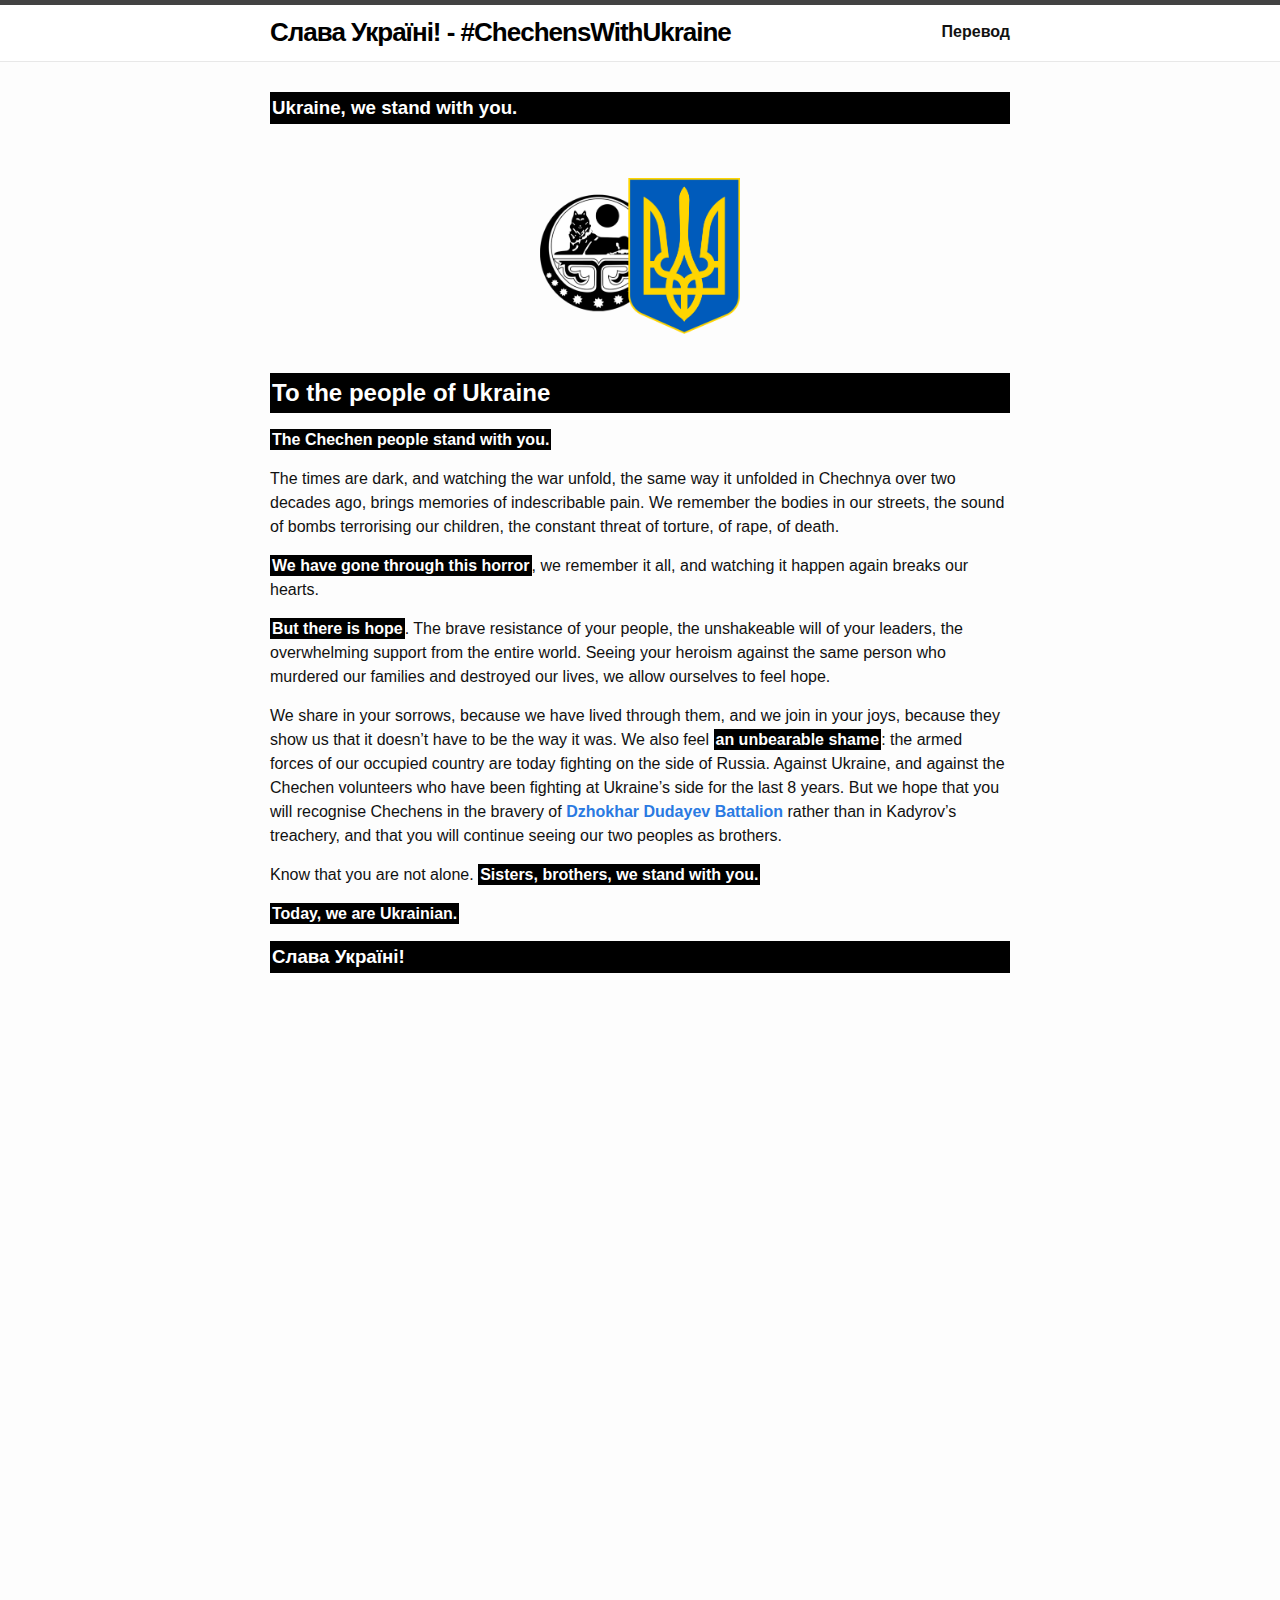
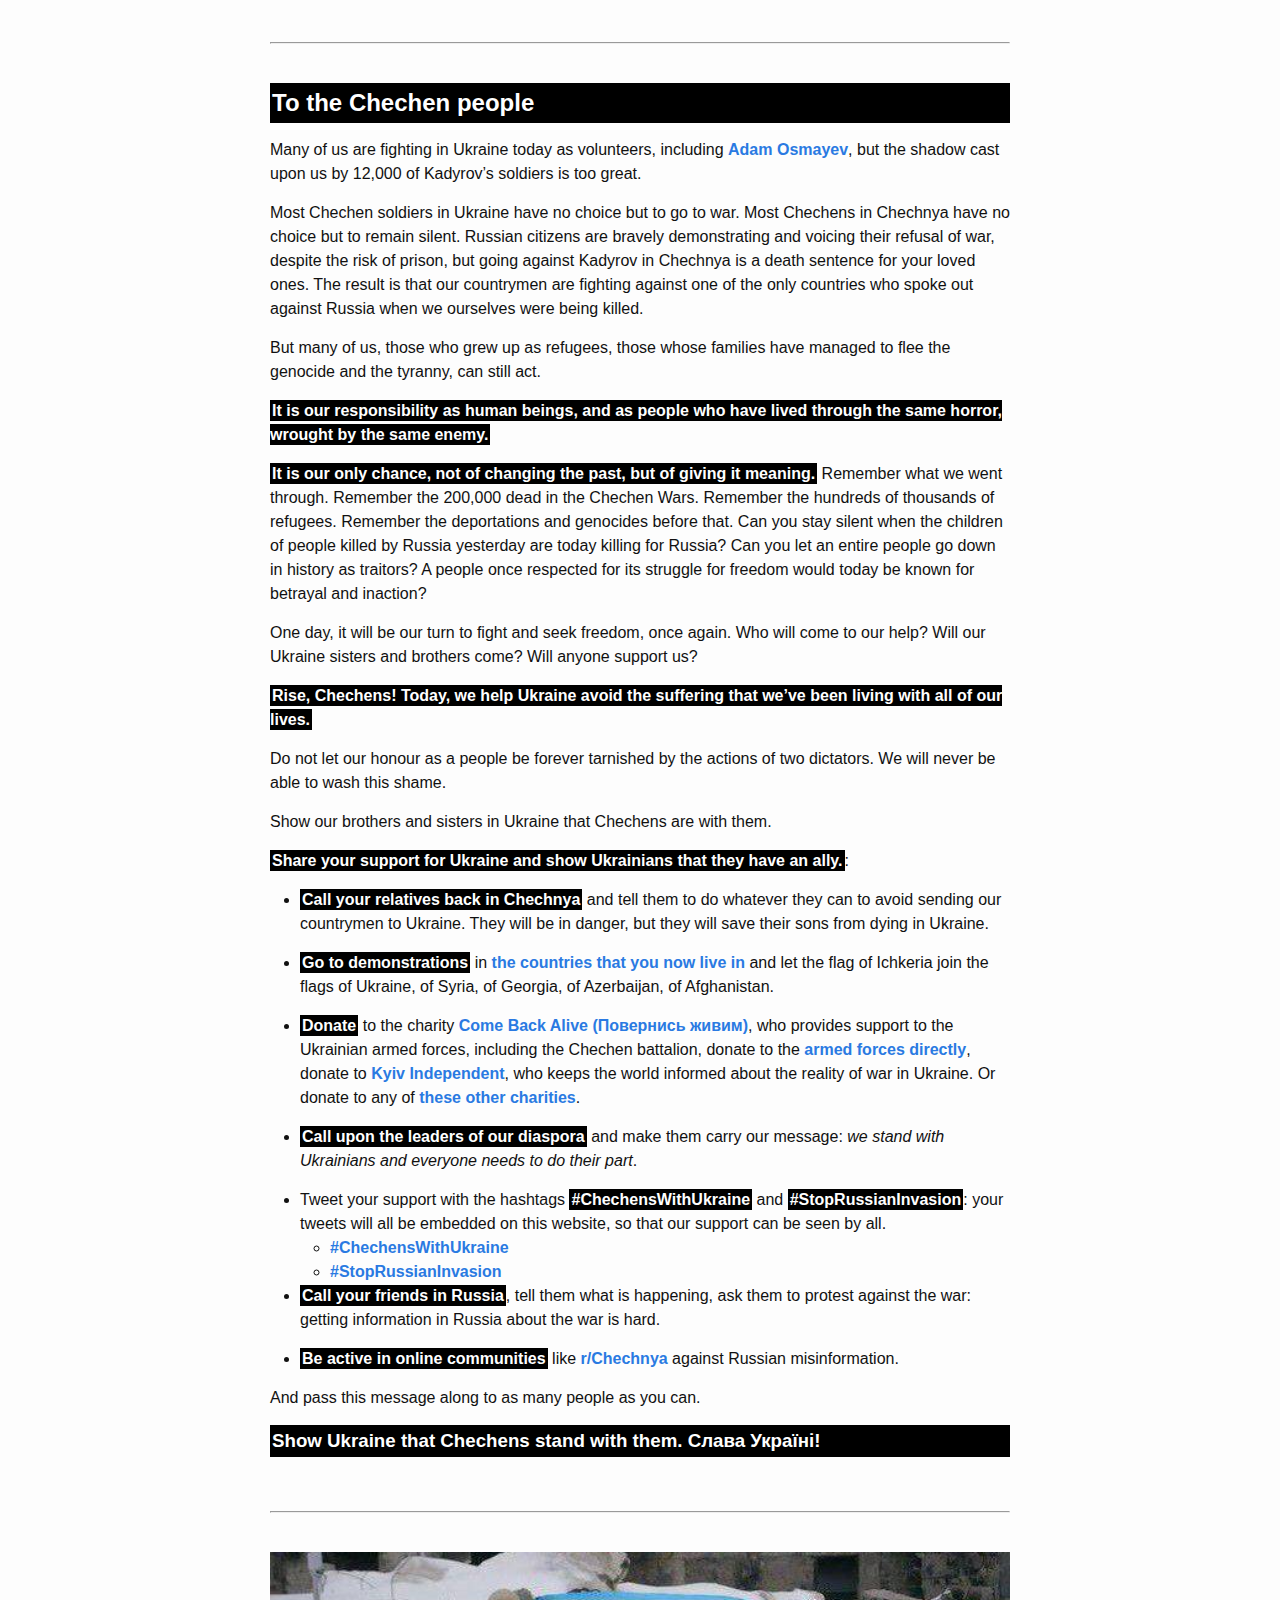
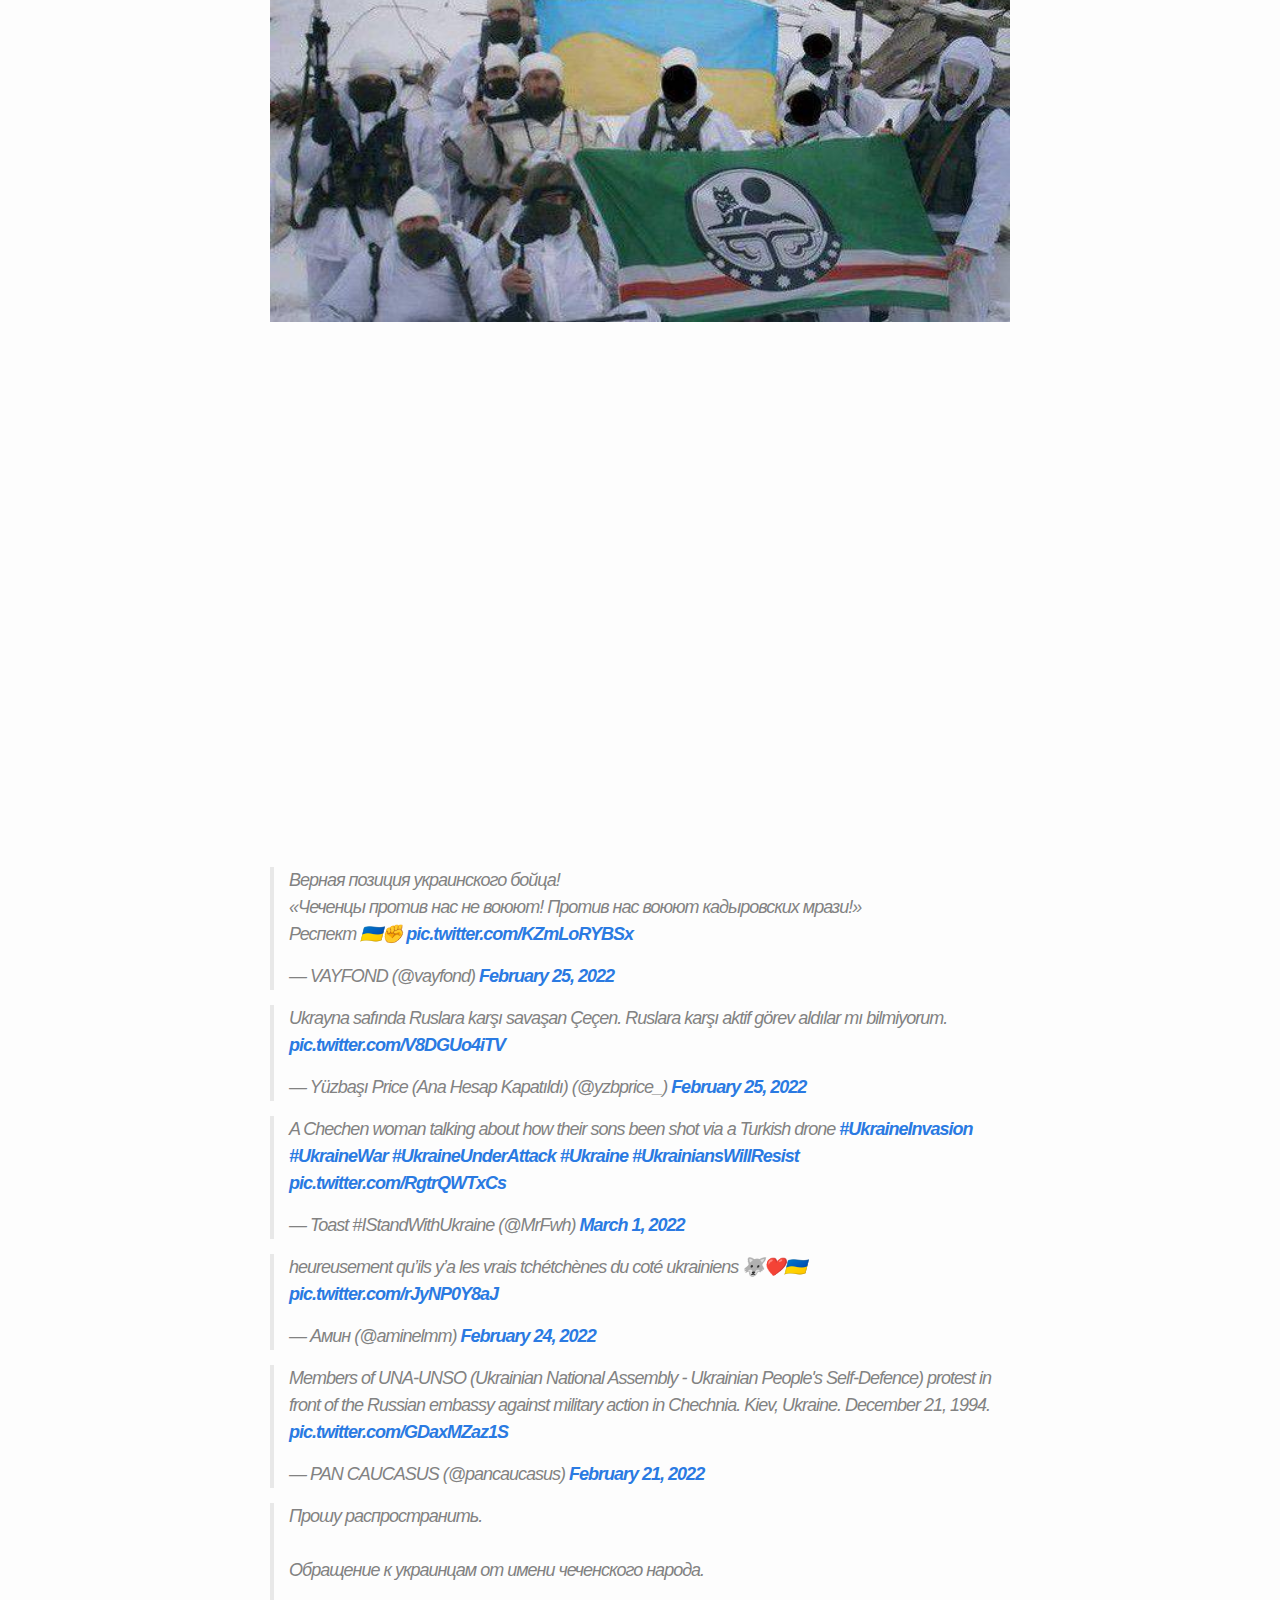
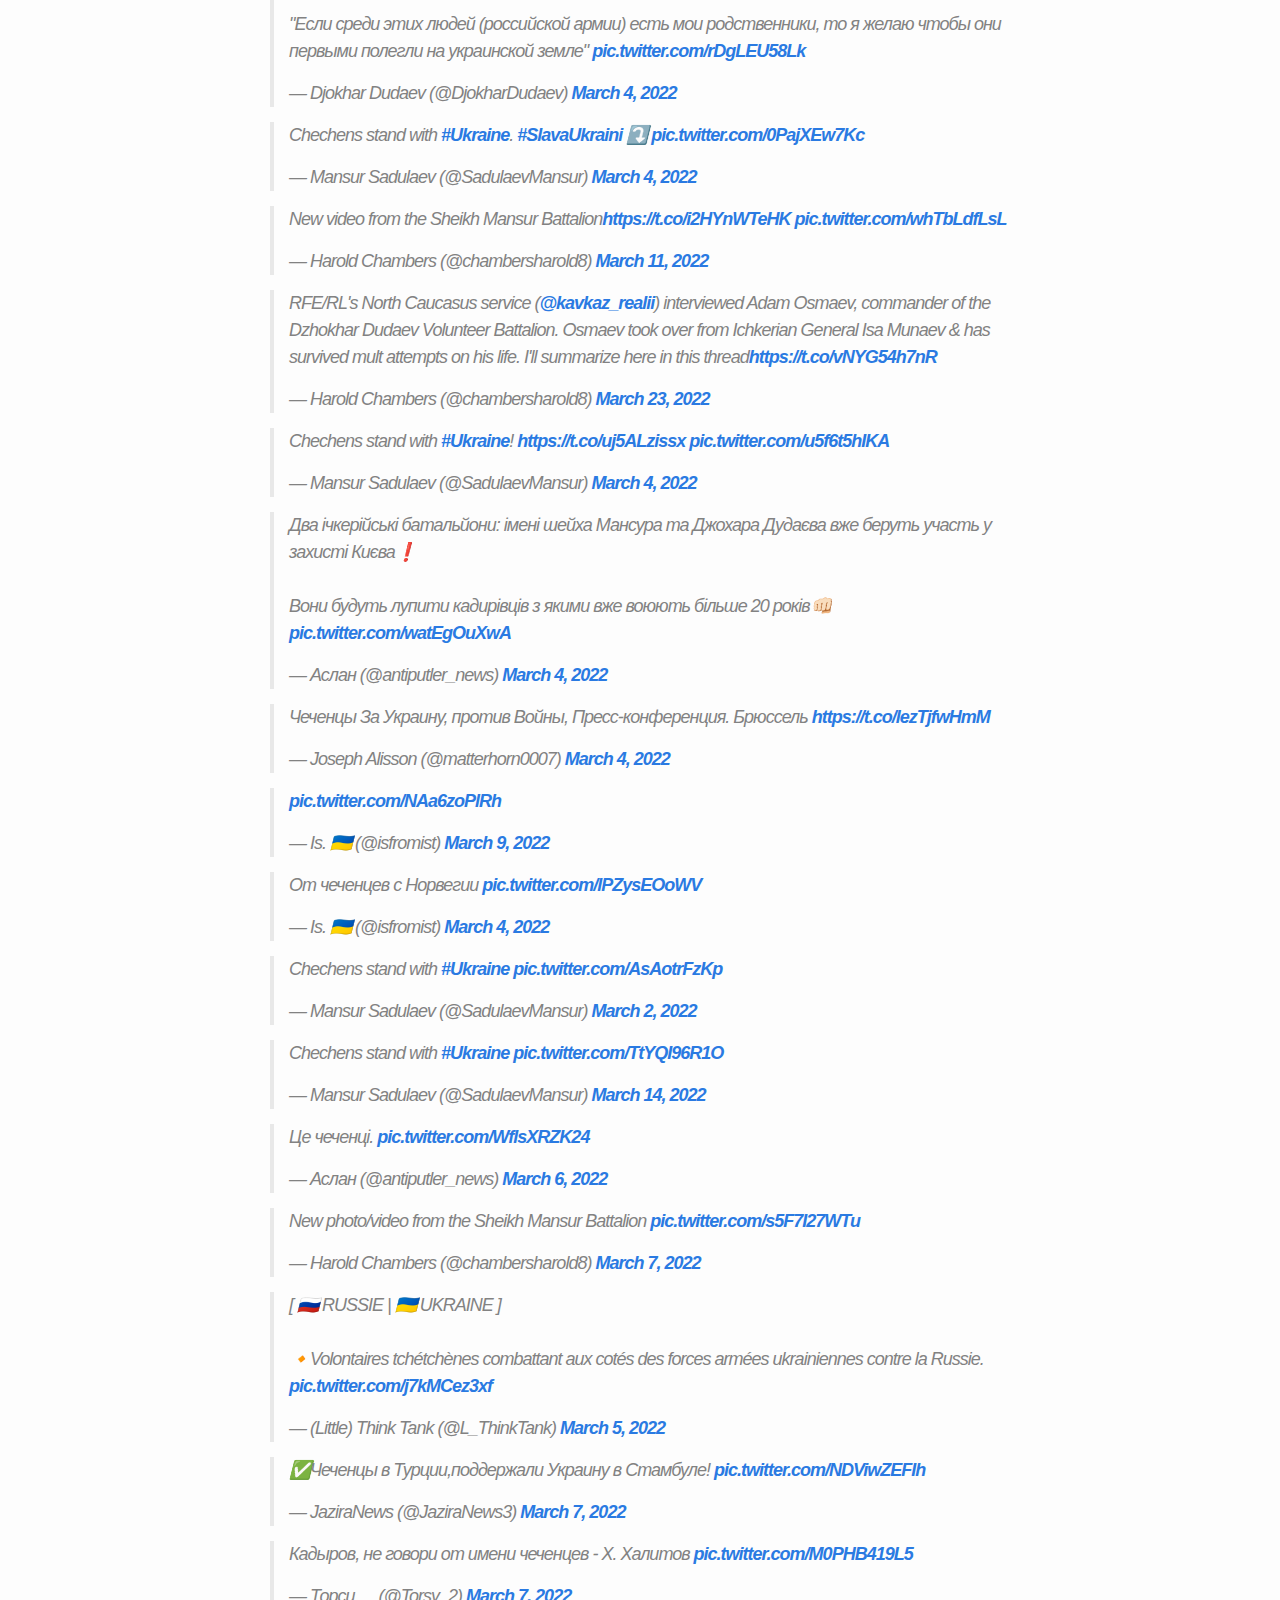
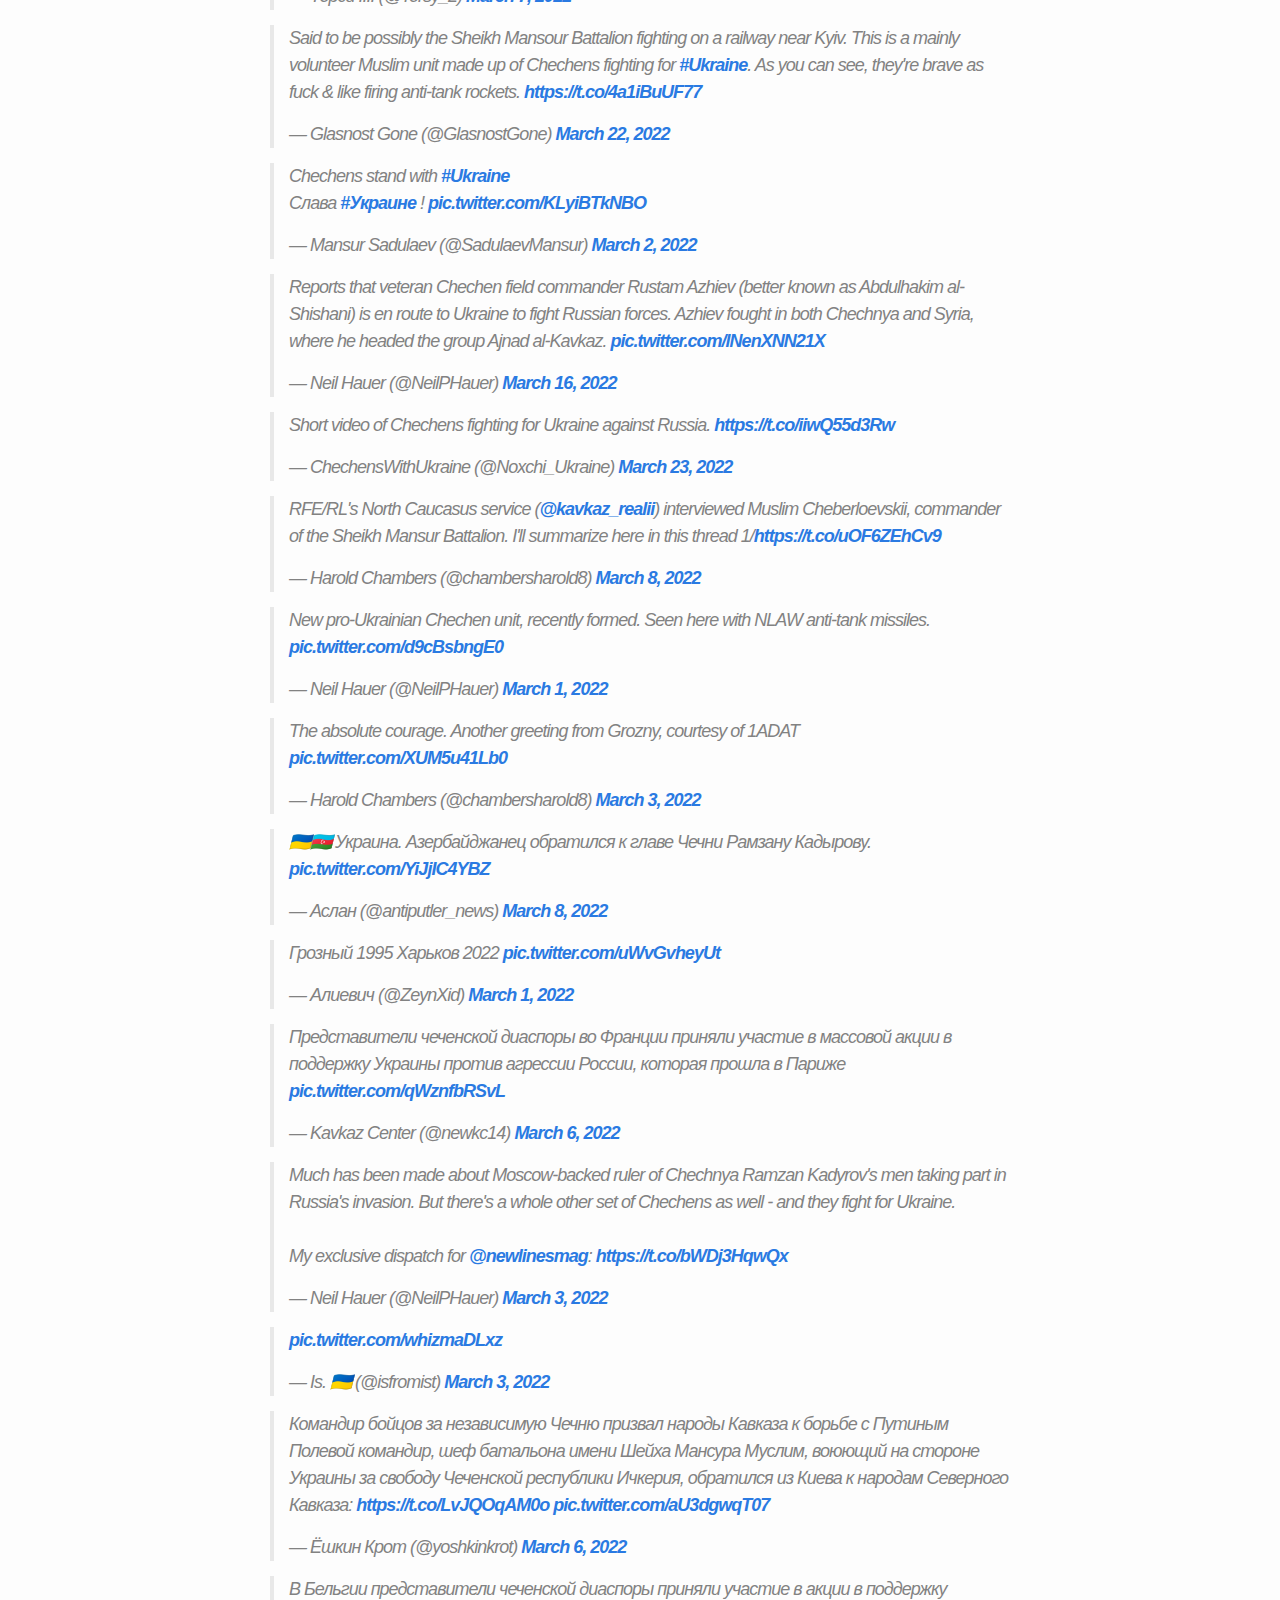
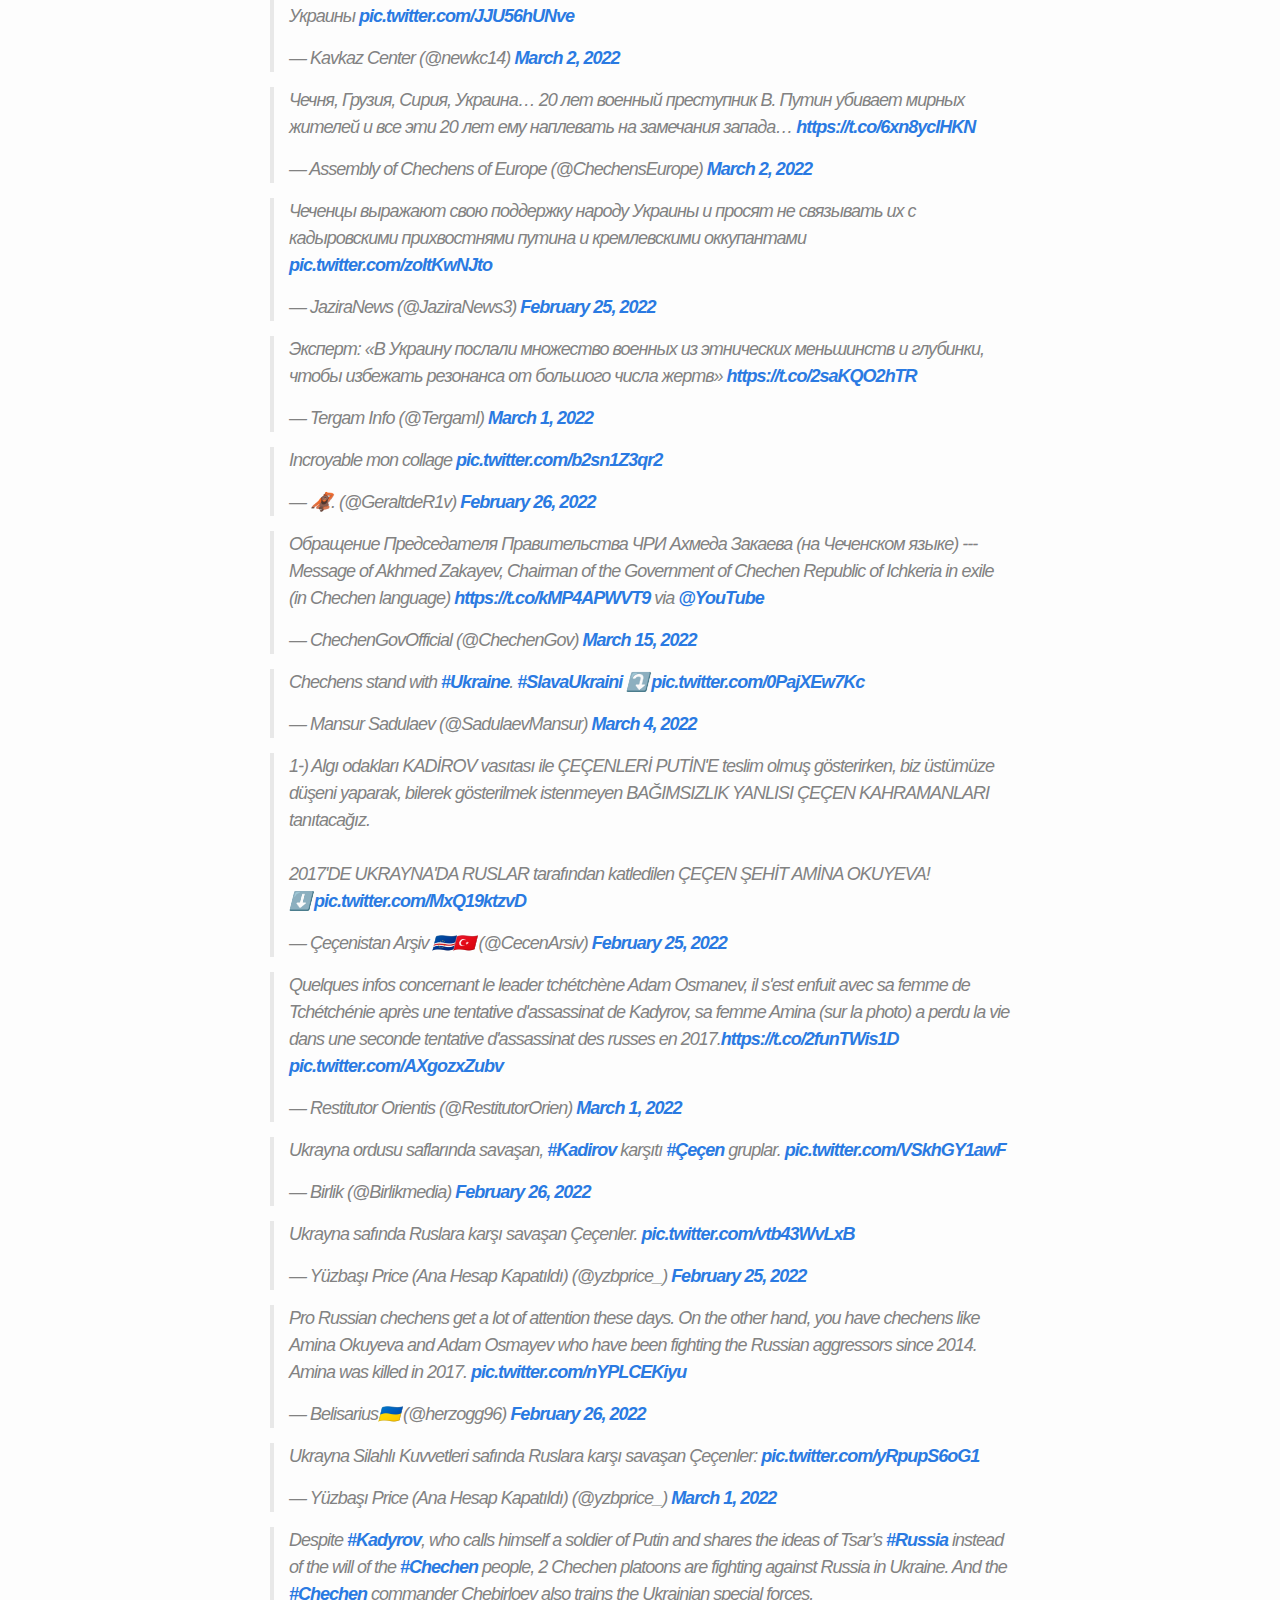
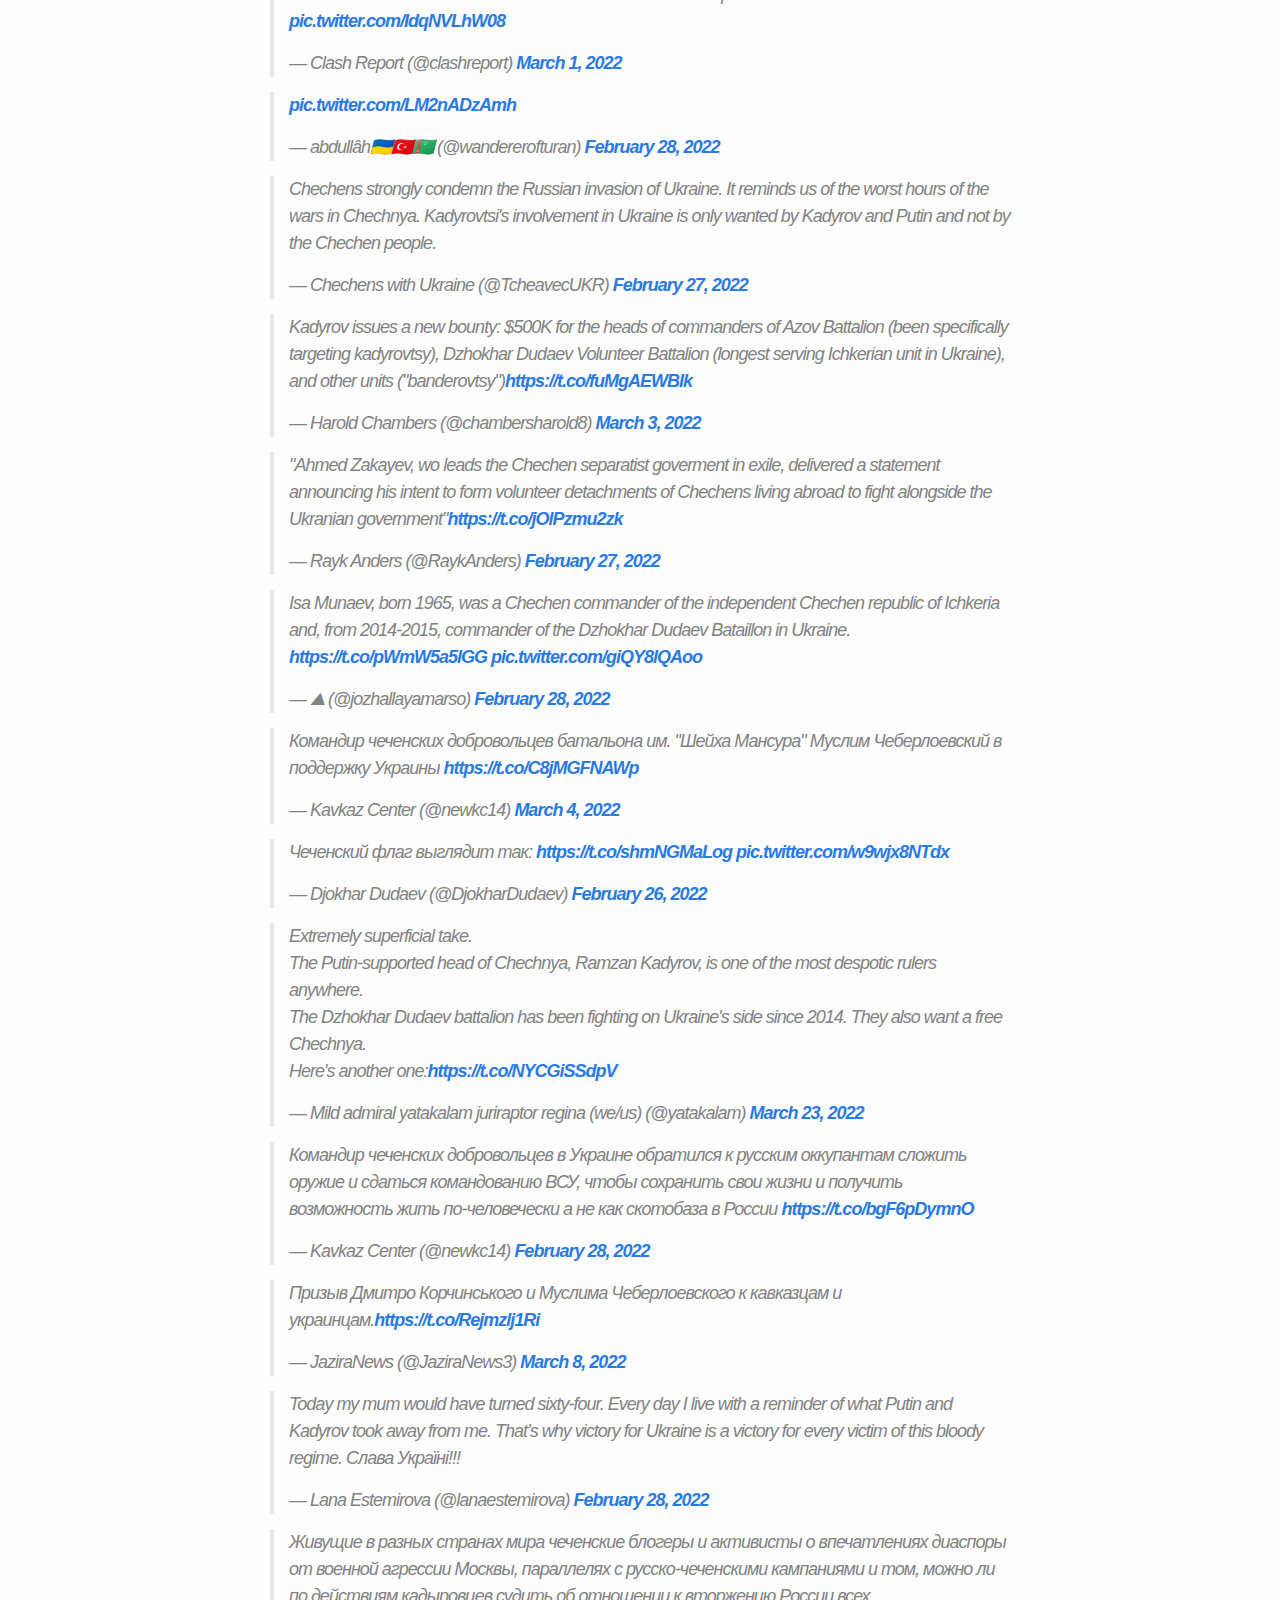
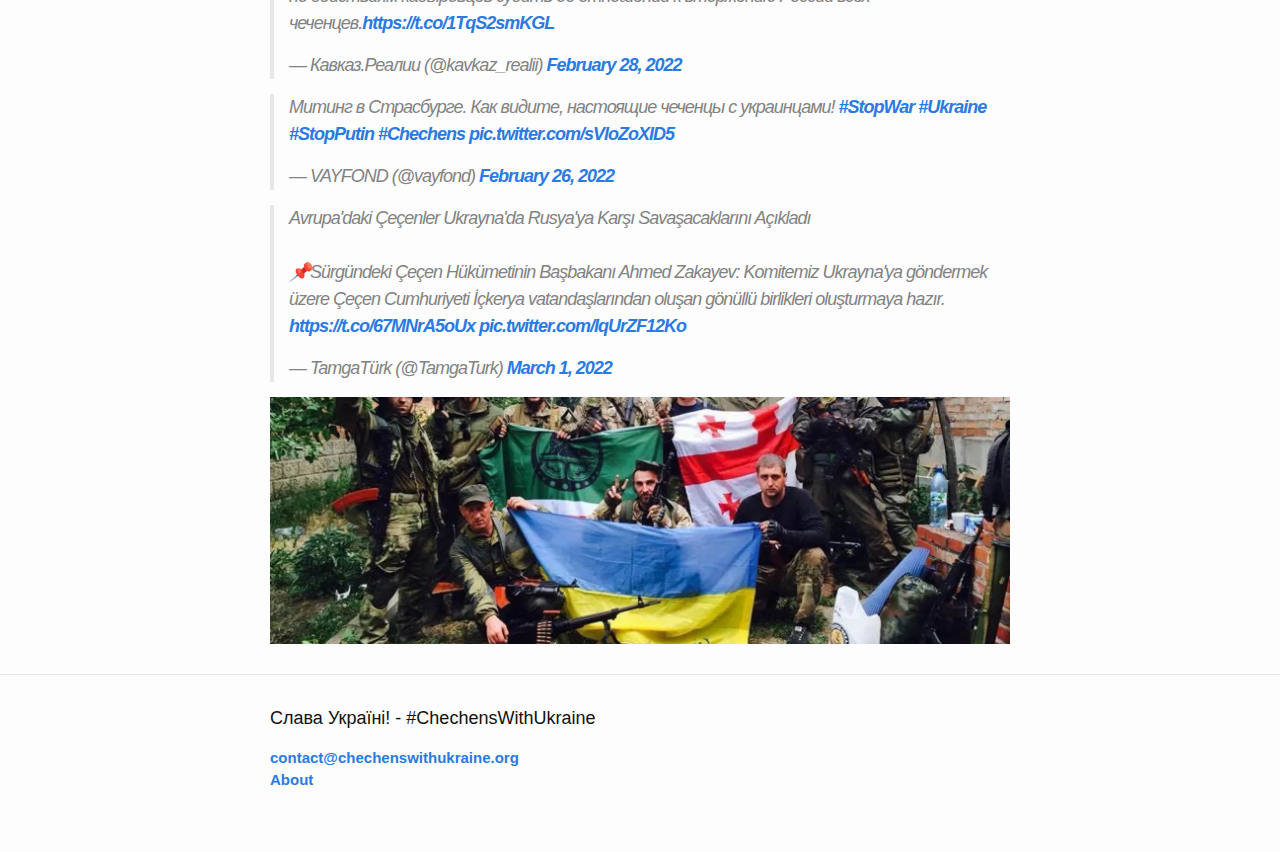
<file: index.html>
<!DOCTYPE html>
<html lang="en"><head>
  <meta charset="utf-8">
  <meta http-equiv="X-UA-Compatible" content="IE=edge">
  <meta name="viewport" content="width=device-width, initial-scale=1"><!-- Begin Jekyll SEO tag v2.8.0 -->
<title>Слава Україні! - #ChechensWithUkraine | “We Chechens stand with Ukraine - #ChechensWithUkraine”</title>
<meta name="generator" content="Jekyll v4.2.1" />
<meta property="og:title" content="Слава Україні! - #ChechensWithUkraine" />
<meta property="og:locale" content="en_US" />
<meta name="description" content="“We Chechens stand with Ukraine - #ChechensWithUkraine”" />
<meta property="og:description" content="“We Chechens stand with Ukraine - #ChechensWithUkraine”" />
<link rel="canonical" href="https://chechenswithukraine.org/" />
<meta property="og:url" content="https://chechenswithukraine.org/" />
<meta property="og:site_name" content="Слава Україні! - #ChechensWithUkraine" />
<meta property="og:type" content="website" />
<meta name="twitter:card" content="summary" />
<meta property="twitter:title" content="Слава Україні! - #ChechensWithUkraine" />
<script type="application/ld+json">
{"@context":"https://schema.org","@type":"WebSite","description":"“We Chechens stand with Ukraine - #ChechensWithUkraine”","headline":"Слава Україні! - #ChechensWithUkraine","name":"Слава Україні! - #ChechensWithUkraine","url":"https://chechenswithukraine.org/"}</script>
<!-- End Jekyll SEO tag -->
<link rel="stylesheet" href="/assets/main.css">
  <link rel="shortcut icon" type="image/ico" href="/assets/favicon.ico"><link type="application/atom+xml" rel="alternate" href="https://chechenswithukraine.org/feed.xml" title="Слава Україні! - #ChechensWithUkraine" /><script data-goatcounter="https://chechens-with-ukraine.goatcounter.com/count"
          async src="//gc.zgo.at/count.js"></script>
</head>
<body><header class="site-header" role="banner">

  <div class="wrapper"><a class="site-title" rel="author" href="/">Слава Україні! - #ChechensWithUkraine</a><nav class="site-nav">
        <input type="checkbox" id="nav-trigger" class="nav-trigger" />
        <label for="nav-trigger">
          <span class="menu-icon">
            <svg viewBox="0 0 18 15" width="18px" height="15px">
              <path d="M18,1.484c0,0.82-0.665,1.484-1.484,1.484H1.484C0.665,2.969,0,2.304,0,1.484l0,0C0,0.665,0.665,0,1.484,0 h15.032C17.335,0,18,0.665,18,1.484L18,1.484z M18,7.516C18,8.335,17.335,9,16.516,9H1.484C0.665,9,0,8.335,0,7.516l0,0 c0-0.82,0.665-1.484,1.484-1.484h15.032C17.335,6.031,18,6.696,18,7.516L18,7.516z M18,13.516C18,14.335,17.335,15,16.516,15H1.484 C0.665,15,0,14.335,0,13.516l0,0c0-0.82,0.665-1.483,1.484-1.483h15.032C17.335,12.031,18,12.695,18,13.516L18,13.516z"/>
            </svg>
          </span>
        </label>

        <div class="trigger"><a class="page-link" href="/translation/">Перевод</a></div>
      </nav></div>
</header>
<main class="page-content" aria-label="Content">
      <div class="wrapper">
        <div class="home"><h3 class="focus">Ukraine, we stand with you.</h3>

<p><br /></p>

<div style="text-align: center;">
<img src="/assets/Ukraine and Ichkeria.png" width="200" alt="Ukraine and Ichkeria" />
</div>

<p><br /></p>

<h2 class="focus">To the people of Ukraine</h2>

<p><span class="focus">
  The Chechen people stand with you.
</span></p>

<p>The times are dark, and watching the war unfold, the same way it unfolded in Chechnya over two decades ago, brings memories of indescribable pain. We remember the bodies in our streets, the sound of bombs terrorising our children, the constant threat of torture, of rape, of death.</p>

<p><span class="focus">We have gone through this horror</span>, we remember it all, and watching it happen again breaks our hearts.</p>

<p><span class="focus">But there is hope</span>. The brave resistance of your people, the unshakeable will of your leaders, the overwhelming support from the entire world. Seeing your heroism against the same person who murdered our families and destroyed our lives, we allow ourselves to feel hope.</p>

<p>We share in your sorrows, because we have lived through them, and we join in your joys, because they show us that it doesn’t have to be the way it was. We also feel <span class="focus">an unbearable shame</span>: the armed forces of our occupied country are today fighting on the side of Russia. Against Ukraine, and against the Chechen volunteers who have been fighting at Ukraine’s side for the last 8 years. But we hope that you will recognise Chechens in the bravery of <a href="https://en.wikipedia.org/wiki/Dzhokhar_Dudayev_Battalion">Dzhokhar Dudayev Battalion</a> rather than in Kadyrov’s treachery, and that you will continue seeing our two peoples as brothers.</p>

<p>Know that you are not alone. <span class="focus">Sisters, brothers, we stand with you.</span></p>

<p><span class="focus">Today, we are Ukrainian.</span></p>

<h3 class="focus">Слава Україні!</h3>

<p><br /></p>

<iframe id="reddit-embed" src="https://www.redditmedia.com/r/Chechnya/comments/t2dhoa/translation_chechen_volunteers_from_the_dudayev/?ref_source=embed&amp;ref=share&amp;embed=true&amp;theme=dark" sandbox="allow-scripts allow-same-origin allow-popups" style="border: none;" height="569" width="100%" scrolling="yes"></iframe>

<p><br /></p>

<hr />

<p><br /></p>

<h2 class="focus">To the Chechen people</h2>

<p>Many of us are fighting in Ukraine today as volunteers, including <a href="https://en.wikipedia.org/wiki/Dzhokhar_Dudayev_Battalion">Adam Osmayev</a>, but the shadow cast upon us by 12,000 of Kadyrov’s soldiers is too great.</p>

<p>Most Chechen soldiers in Ukraine have no choice but to go to war. Most Chechens in Chechnya have no choice but to remain silent. Russian citizens are bravely demonstrating and voicing their refusal of war, despite the risk of prison, but going against Kadyrov in Chechnya is a death sentence for your loved ones. The result is that our countrymen are fighting against one of the only countries who spoke out against Russia when we ourselves were being killed.</p>

<p>But many of us, those who grew up as refugees, those whose families have managed to flee the genocide and the tyranny, can still act.</p>

<p><span class="focus">It is our responsibility as human beings, and as people who have lived through the same horror, wrought by the same enemy.</span></p>

<p><span class="focus">It is our only chance, not of changing the past, but of giving it meaning.</span> Remember what we went through. Remember the 200,000 dead in the Chechen Wars. Remember the hundreds of thousands of refugees. Remember the deportations and genocides before that. Can you stay silent when the children of people killed by Russia yesterday are today killing for Russia? Can you let an entire people go down in history as traitors? A people once respected for its struggle for freedom would today be known for betrayal and inaction?</p>

<p>One day, it will be our turn to fight and seek freedom, once again. Who will come to our help? Will our Ukraine sisters and brothers come? Will anyone support us?</p>

<p><span class="focus">Rise, Chechens! Today, we help Ukraine avoid the suffering that we’ve been living with all of our lives.</span></p>

<p>Do not let our honour as a people be forever tarnished by the actions of two dictators. We will never be able to wash this shame.</p>

<p>Show our brothers and sisters in Ukraine that Chechens are with them.</p>

<p><span class="focus">Share your support for Ukraine and show Ukrainians that they have an ally.</span>:</p>

<ul>
  <li>
    <p><span class="focus">Call your relatives back in Chechnya</span> and tell them to do whatever they can to avoid sending our countrymen to Ukraine. They will be in danger, but they will save their sons from dying in Ukraine.</p>
  </li>
  <li>
    <p><span class="focus">Go to demonstrations</span> in <a href="https://en.wikipedia.org/wiki/Protests_against_the_2022_Russian_invasion_of_Ukraine#Outside_Russia">the countries that you now live in</a> and let the flag of Ichkeria join the flags of Ukraine, of Syria, of Georgia, of Azerbaijan, of Afghanistan.</p>
  </li>
  <li>
    <p><span class="focus">Donate</span> to the charity <a href="https://savelife.in.ua/donate/">Come Back Alive (Повернись живим)</a>, who provides support to the Ukrainian armed forces, including the Chechen battalion, donate to the <a href="https://bank.gov.ua/en/news/all/natsionalniy-bank-vidkriv-spetsrahunok-dlya-zboru-koshtiv-na-potrebi-armiyi">armed forces directly</a>, donate to <a href="https://www.gofundme.com/f/kyivindependent-launch">Kyiv Independent</a>, who keeps the world informed about the reality of war in Ukraine. Or donate to any of <a href="https://www.reddit.com/r/ukraine/comments/s6g5un/want_to_support_ukraine_heres_a_list_of_charities/">these other charities</a>.</p>
  </li>
  <li>
    <p><span class="focus">Call upon the leaders of our diaspora</span> and make them carry our message: <em>we stand with Ukrainians and everyone needs to do their part</em>.</p>
  </li>
  <li>Tweet your support with the hashtags <span class="focus">#ChechensWithUkraine</span> and <span class="focus">#StopRussianInvasion</span>: your tweets will all be embedded on this website, so that our support can be seen by all.
    <ul>
      <li><a href="https://twitter.com/intent/tweet?button_hashtag=ChechensWithUkraine&amp;ref_src=twsrc%5Etfw" class="twitter-hashtag-button" data-show-count="false">#ChechensWithUkraine</a><script async="" src="https://platform.twitter.com/widgets.js" charset="utf-8"></script></li>
      <li><a href="https://twitter.com/intent/tweet?button_hashtag=StopRussianInvasion&amp;ref_src=twsrc%5Etfw" class="twitter-hashtag-button" data-show-count="false">#StopRussianInvasion</a><script async="" src="https://platform.twitter.com/widgets.js" charset="utf-8"></script></li>
    </ul>
  </li>
  <li>
    <p><span class="focus">Call your friends in Russia</span>, tell them what is happening, ask them to protest against the war: getting information in Russia about the war is hard.</p>
  </li>
  <li><span class="focus">Be active in online communities</span> like <a href="https://old.reddit.com/r/Chechnya/">r/Chechnya</a> against Russian misinformation.</li>
</ul>

<p>And pass this message along to as many people as you can.</p>

<h3 class="focus">Show Ukraine that Chechens stand with them. Слава Україні!</h3>

<p><br /></p>

<hr />

<p><br /></p>

<div style="text-align: center;">
<img src="/assets/Dzhokhar_Dudayev_Battalion.png" width="100%" alt="Dzhokhar_Dudayev_Battalion" />
</div>

<p><br /></p>

<iframe id="reddit-embed" src="https://www.redditmedia.com/r/Chechnya/comments/t2ms6y/adam_osmayev_and_djohar_dudaev_battalions_message/?ref_source=embed&amp;ref=share&amp;embed=true" sandbox="allow-scripts allow-same-origin allow-popups" style="border: none;" scrolling="yes" width="100%" height="499"></iframe>

<div class="jekyll-twitter-plugin"><blockquote class="twitter-tweet" align="left"><p lang="uk" dir="ltr">Верная позиция украинского бойца!<br />«Чеченцы против нас не воюют! Против нас воюют кадыровских мрази!»<br />Респект 🇺🇦✊ <a href="https://t.co/KZmLoRYBSx">pic.twitter.com/KZmLoRYBSx</a></p>&mdash; VAYFOND (@vayfond) <a href="https://twitter.com/vayfond/status/1497334944493936653?ref_src=twsrc%5Etfw">February 25, 2022</a></blockquote>
<script async="" src="https://platform.twitter.com/widgets.js" charset="utf-8"></script>
</div>

<div class="jekyll-twitter-plugin"><blockquote class="twitter-tweet" align="left"><p lang="tr" dir="ltr">Ukrayna safında Ruslara karşı savaşan Çeçen. Ruslara karşı aktif görev aldılar mı bilmiyorum. <a href="https://t.co/V8DGUo4iTV">pic.twitter.com/V8DGUo4iTV</a></p>&mdash; Yüzbaşı Price (Ana Hesap Kapatıldı) (@yzbprice_) <a href="https://twitter.com/yzbprice_/status/1497174774094700550?ref_src=twsrc%5Etfw">February 25, 2022</a></blockquote>
<script async="" src="https://platform.twitter.com/widgets.js" charset="utf-8"></script>
</div>

<div class="jekyll-twitter-plugin"><blockquote class="twitter-tweet" align="left"><p lang="en" dir="ltr">A Chechen woman talking about how their sons been shot via a Turkish drone <a href="https://twitter.com/hashtag/UkraineInvasion?src=hash&amp;ref_src=twsrc%5Etfw">#UkraineInvasion</a>  <a href="https://twitter.com/hashtag/UkraineWar?src=hash&amp;ref_src=twsrc%5Etfw">#UkraineWar</a> <a href="https://twitter.com/hashtag/UkraineUnderAttack?src=hash&amp;ref_src=twsrc%5Etfw">#UkraineUnderAttack</a> <a href="https://twitter.com/hashtag/Ukraine?src=hash&amp;ref_src=twsrc%5Etfw">#Ukraine</a> <a href="https://twitter.com/hashtag/UkrainiansWillResist?src=hash&amp;ref_src=twsrc%5Etfw">#UkrainiansWillResist</a> <a href="https://t.co/RgtrQWTxCs">pic.twitter.com/RgtrQWTxCs</a></p>&mdash; Toast #IStandWithUkraine (@MrFwh) <a href="https://twitter.com/MrFwh/status/1498583817581379584?ref_src=twsrc%5Etfw">March 1, 2022</a></blockquote>
<script async="" src="https://platform.twitter.com/widgets.js" charset="utf-8"></script>
</div>

<div class="jekyll-twitter-plugin"><blockquote class="twitter-tweet" align="left"><p lang="fr" dir="ltr">heureusement qu’ils y’a les vrais tchétchènes du coté ukrainiens 🐺❤️🇺🇦 <a href="https://t.co/rJyNP0Y8aJ">pic.twitter.com/rJyNP0Y8aJ</a></p>&mdash; Амин (@aminelmm) <a href="https://twitter.com/aminelmm/status/1496884773133946885?ref_src=twsrc%5Etfw">February 24, 2022</a></blockquote>
<script async="" src="https://platform.twitter.com/widgets.js" charset="utf-8"></script>
</div>

<div class="jekyll-twitter-plugin"><blockquote class="twitter-tweet" align="left"><p lang="en" dir="ltr">Members of UNA-UNSO (Ukrainian National Assembly - Ukrainian People&#39;s Self-Defence) protest in front of the Russian embassy against military action in Chechnia. Kiev, Ukraine. December 21, 1994. <a href="https://t.co/GDaxMZaz1S">pic.twitter.com/GDaxMZaz1S</a></p>&mdash; PAN CAUCASUS (@pancaucasus) <a href="https://twitter.com/pancaucasus/status/1495897878170157061?ref_src=twsrc%5Etfw">February 21, 2022</a></blockquote>
<script async="" src="https://platform.twitter.com/widgets.js" charset="utf-8"></script>
</div>

<div class="jekyll-twitter-plugin"><blockquote class="twitter-tweet" align="left"><p lang="ru" dir="ltr">Прошу распространить.  <br /><br />Обращение к украинцам от имени чеченского народа.<br /><br />&quot;Если среди этих людей (российской армии) есть мои родственники, то я желаю чтобы они первыми полегли на украинской земле&quot; <a href="https://t.co/rDgLEU58Lk">pic.twitter.com/rDgLEU58Lk</a></p>&mdash; Djokhar Dudaev (@DjokharDudaev) <a href="https://twitter.com/DjokharDudaev/status/1499875465850458113?ref_src=twsrc%5Etfw">March 4, 2022</a></blockquote>
<script async="" src="https://platform.twitter.com/widgets.js" charset="utf-8"></script>
</div>

<div class="jekyll-twitter-plugin"><blockquote class="twitter-tweet" align="left"><p lang="en" dir="ltr">Chechens stand with <a href="https://twitter.com/hashtag/Ukraine?src=hash&amp;ref_src=twsrc%5Etfw">#Ukraine</a>. <a href="https://twitter.com/hashtag/SlavaUkraini?src=hash&amp;ref_src=twsrc%5Etfw">#SlavaUkraini</a>  ⤵️ <a href="https://t.co/0PajXEw7Kc">pic.twitter.com/0PajXEw7Kc</a></p>&mdash; Mansur Sadulaev (@SadulaevMansur) <a href="https://twitter.com/SadulaevMansur/status/1499875641696661515?ref_src=twsrc%5Etfw">March 4, 2022</a></blockquote>
<script async="" src="https://platform.twitter.com/widgets.js" charset="utf-8"></script>
</div>

<div class="jekyll-twitter-plugin"><blockquote class="twitter-tweet" align="left"><p lang="en" dir="ltr">New video from the Sheikh Mansur Battalion<a href="https://t.co/i2HYnWTeHK">https://t.co/i2HYnWTeHK</a> <a href="https://t.co/whTbLdfLsL">pic.twitter.com/whTbLdfLsL</a></p>&mdash; Harold Chambers (@chambersharold8) <a href="https://twitter.com/chambersharold8/status/1502413624362610690?ref_src=twsrc%5Etfw">March 11, 2022</a></blockquote>
<script async="" src="https://platform.twitter.com/widgets.js" charset="utf-8"></script>
</div>

<div class="jekyll-twitter-plugin"><blockquote class="twitter-tweet" align="left"><p lang="en" dir="ltr">RFE/RL&#39;s North Caucasus service (<a href="https://twitter.com/kavkaz_realii?ref_src=twsrc%5Etfw">@kavkaz_realii</a>) interviewed Adam Osmaev, commander of the Dzhokhar Dudaev Volunteer Battalion. Osmaev took over from Ichkerian General Isa Munaev &amp; has survived mult attempts on his life. I&#39;ll summarize here in this thread<a href="https://t.co/vNYG54h7nR">https://t.co/vNYG54h7nR</a></p>&mdash; Harold Chambers (@chambersharold8) <a href="https://twitter.com/chambersharold8/status/1506579513710362634?ref_src=twsrc%5Etfw">March 23, 2022</a></blockquote>
<script async="" src="https://platform.twitter.com/widgets.js" charset="utf-8"></script>
</div>

<div class="jekyll-twitter-plugin"><blockquote class="twitter-tweet" align="left"><p lang="en" dir="ltr">Chechens stand with <a href="https://twitter.com/hashtag/Ukraine?src=hash&amp;ref_src=twsrc%5Etfw">#Ukraine</a>! <a href="https://t.co/uj5ALzissx">https://t.co/uj5ALzissx</a> <a href="https://t.co/u5f6t5hIKA">pic.twitter.com/u5f6t5hIKA</a></p>&mdash; Mansur Sadulaev (@SadulaevMansur) <a href="https://twitter.com/SadulaevMansur/status/1499861435643535364?ref_src=twsrc%5Etfw">March 4, 2022</a></blockquote>
<script async="" src="https://platform.twitter.com/widgets.js" charset="utf-8"></script>
</div>

<div class="jekyll-twitter-plugin"><blockquote class="twitter-tweet" align="left"><p lang="uk" dir="ltr">Два ічкерійські батальйони: імені шейха Мансура та Джохара Дудаєва вже беруть участь у захисті Києва❗️<br /><br />Вони будуть лупити кадирівців з якими вже воюють більше 20 років👊🏻 <a href="https://t.co/watEgOuXwA">pic.twitter.com/watEgOuXwA</a></p>&mdash; Аслан (@antiputler_news) <a href="https://twitter.com/antiputler_news/status/1499847988604293122?ref_src=twsrc%5Etfw">March 4, 2022</a></blockquote>
<script async="" src="https://platform.twitter.com/widgets.js" charset="utf-8"></script>
</div>

<div class="jekyll-twitter-plugin"><blockquote class="twitter-tweet" align="left"><p lang="uk" dir="ltr">Чеченцы За Украину, против Войны,  Пресс-конференция. Брюссель <a href="https://t.co/lezTjfwHmM">https://t.co/lezTjfwHmM</a></p>&mdash; Joseph Alisson (@matterhorn0007) <a href="https://twitter.com/matterhorn0007/status/1499840179741278212?ref_src=twsrc%5Etfw">March 4, 2022</a></blockquote>
<script async="" src="https://platform.twitter.com/widgets.js" charset="utf-8"></script>
</div>

<div class="jekyll-twitter-plugin"><blockquote class="twitter-tweet" align="left"><p lang="und" dir="ltr"><a href="https://t.co/NAa6zoPlRh">pic.twitter.com/NAa6zoPlRh</a></p>&mdash; Is. 🇺🇦 (@isfromist) <a href="https://twitter.com/isfromist/status/1501641490447187969?ref_src=twsrc%5Etfw">March 9, 2022</a></blockquote>
<script async="" src="https://platform.twitter.com/widgets.js" charset="utf-8"></script>
</div>

<div class="jekyll-twitter-plugin"><blockquote class="twitter-tweet" align="left"><p lang="ru" dir="ltr">От чеченцев с Норвегии <a href="https://t.co/lPZysEOoWV">pic.twitter.com/lPZysEOoWV</a></p>&mdash; Is. 🇺🇦 (@isfromist) <a href="https://twitter.com/isfromist/status/1499817900852621315?ref_src=twsrc%5Etfw">March 4, 2022</a></blockquote>
<script async="" src="https://platform.twitter.com/widgets.js" charset="utf-8"></script>
</div>

<div class="jekyll-twitter-plugin"><blockquote class="twitter-tweet" align="left"><p lang="en" dir="ltr">Chechens stand with <a href="https://twitter.com/hashtag/Ukraine?src=hash&amp;ref_src=twsrc%5Etfw">#Ukraine</a> <a href="https://t.co/AsAotrFzKp">pic.twitter.com/AsAotrFzKp</a></p>&mdash; Mansur Sadulaev (@SadulaevMansur) <a href="https://twitter.com/SadulaevMansur/status/1499055732582453254?ref_src=twsrc%5Etfw">March 2, 2022</a></blockquote>
<script async="" src="https://platform.twitter.com/widgets.js" charset="utf-8"></script>
</div>

<div class="jekyll-twitter-plugin"><blockquote class="twitter-tweet" align="left"><p lang="en" dir="ltr">Chechens stand with <a href="https://twitter.com/hashtag/Ukraine?src=hash&amp;ref_src=twsrc%5Etfw">#Ukraine</a> <a href="https://t.co/TtYQI96R1O">pic.twitter.com/TtYQI96R1O</a></p>&mdash; Mansur Sadulaev (@SadulaevMansur) <a href="https://twitter.com/SadulaevMansur/status/1503419199473041410?ref_src=twsrc%5Etfw">March 14, 2022</a></blockquote>
<script async="" src="https://platform.twitter.com/widgets.js" charset="utf-8"></script>
</div>

<div class="jekyll-twitter-plugin"><blockquote class="twitter-tweet" align="left"><p lang="uk" dir="ltr">Це чеченці. <a href="https://t.co/WflsXRZK24">pic.twitter.com/WflsXRZK24</a></p>&mdash; Аслан (@antiputler_news) <a href="https://twitter.com/antiputler_news/status/1500349415348969473?ref_src=twsrc%5Etfw">March 6, 2022</a></blockquote>
<script async="" src="https://platform.twitter.com/widgets.js" charset="utf-8"></script>
</div>

<div class="jekyll-twitter-plugin"><blockquote class="twitter-tweet" align="left"><p lang="en" dir="ltr">New photo/video from the Sheikh Mansur Battalion <a href="https://t.co/s5F7I27WTu">pic.twitter.com/s5F7I27WTu</a></p>&mdash; Harold Chambers (@chambersharold8) <a href="https://twitter.com/chambersharold8/status/1500941971157925889?ref_src=twsrc%5Etfw">March 7, 2022</a></blockquote>
<script async="" src="https://platform.twitter.com/widgets.js" charset="utf-8"></script>
</div>

<div class="jekyll-twitter-plugin"><blockquote class="twitter-tweet" align="left"><p lang="fr" dir="ltr">[ 🇷🇺 RUSSIE | 🇺🇦 UKRAINE ]<br /><br />🔸Volontaires tchétchènes combattant aux cotés des forces armées ukrainiennes contre la Russie. <a href="https://t.co/j7kMCez3xf">pic.twitter.com/j7kMCez3xf</a></p>&mdash; (Little) Think Tank (@L_ThinkTank) <a href="https://twitter.com/L_ThinkTank/status/1500200260131606528?ref_src=twsrc%5Etfw">March 5, 2022</a></blockquote>
<script async="" src="https://platform.twitter.com/widgets.js" charset="utf-8"></script>
</div>

<div class="jekyll-twitter-plugin"><blockquote class="twitter-tweet" align="left"><p lang="ru" dir="ltr">✅Чеченцы в Турции,поддержали Украину в Стамбуле! <a href="https://t.co/NDViwZEFIh">pic.twitter.com/NDViwZEFIh</a></p>&mdash; JaziraNews (@JaziraNews3) <a href="https://twitter.com/JaziraNews3/status/1500823803210969095?ref_src=twsrc%5Etfw">March 7, 2022</a></blockquote>
<script async="" src="https://platform.twitter.com/widgets.js" charset="utf-8"></script>
</div>

<div class="jekyll-twitter-plugin"><blockquote class="twitter-tweet" align="left"><p lang="ru" dir="ltr">Кадыров, не говори от имени чеченцев - Х. Халитов <a href="https://t.co/M0PHB419L5">pic.twitter.com/M0PHB419L5</a></p>&mdash; Торси .... (@Torsy_2) <a href="https://twitter.com/Torsy_2/status/1500832630836711424?ref_src=twsrc%5Etfw">March 7, 2022</a></blockquote>
<script async="" src="https://platform.twitter.com/widgets.js" charset="utf-8"></script>
</div>

<div class="jekyll-twitter-plugin"><blockquote class="twitter-tweet" align="left"><p lang="en" dir="ltr">Said to be possibly the Sheikh Mansour Battalion fighting on a railway near Kyiv. This is a mainly volunteer Muslim unit made up of Chechens fighting for <a href="https://twitter.com/hashtag/Ukraine?src=hash&amp;ref_src=twsrc%5Etfw">#Ukraine</a>. As you can see, they&#39;re brave as fuck &amp; like firing anti-tank rockets. <a href="https://t.co/4a1iBuUF77">https://t.co/4a1iBuUF77</a></p>&mdash; Glasnost Gone (@GlasnostGone) <a href="https://twitter.com/GlasnostGone/status/1506350937765466122?ref_src=twsrc%5Etfw">March 22, 2022</a></blockquote>
<script async="" src="https://platform.twitter.com/widgets.js" charset="utf-8"></script>
</div>

<div class="jekyll-twitter-plugin"><blockquote class="twitter-tweet" align="left"><p lang="und" dir="ltr">Chechens stand with <a href="https://twitter.com/hashtag/Ukraine?src=hash&amp;ref_src=twsrc%5Etfw">#Ukraine</a> <br />Слава <a href="https://twitter.com/hashtag/%D0%A3%D0%BA%D1%80%D0%B0%D0%B8%D0%BD%D0%B5?src=hash&amp;ref_src=twsrc%5Etfw">#Украине</a> ! <a href="https://t.co/KLyiBTkNBO">pic.twitter.com/KLyiBTkNBO</a></p>&mdash; Mansur Sadulaev (@SadulaevMansur) <a href="https://twitter.com/SadulaevMansur/status/1499124775423299585?ref_src=twsrc%5Etfw">March 2, 2022</a></blockquote>
<script async="" src="https://platform.twitter.com/widgets.js" charset="utf-8"></script>
</div>

<div class="jekyll-twitter-plugin"><blockquote class="twitter-tweet" align="left"><p lang="en" dir="ltr">Reports that veteran Chechen field commander Rustam Azhiev (better known as Abdulhakim al-Shishani) is en route to Ukraine to fight Russian forces. Azhiev fought in both Chechnya and Syria, where he headed the group Ajnad al-Kavkaz. <a href="https://t.co/lNenXNN21X">pic.twitter.com/lNenXNN21X</a></p>&mdash; Neil Hauer (@NeilPHauer) <a href="https://twitter.com/NeilPHauer/status/1504167310851981312?ref_src=twsrc%5Etfw">March 16, 2022</a></blockquote>
<script async="" src="https://platform.twitter.com/widgets.js" charset="utf-8"></script>
</div>

<div class="jekyll-twitter-plugin"><blockquote class="twitter-tweet" align="left"><p lang="en" dir="ltr">Short video of Chechens fighting for Ukraine against Russia. <a href="https://t.co/iiwQ55d3Rw">https://t.co/iiwQ55d3Rw</a></p>&mdash; ChechensWithUkraine (@Noxchi_Ukraine) <a href="https://twitter.com/Noxchi_Ukraine/status/1506627245619781634?ref_src=twsrc%5Etfw">March 23, 2022</a></blockquote>
<script async="" src="https://platform.twitter.com/widgets.js" charset="utf-8"></script>
</div>

<div class="jekyll-twitter-plugin"><blockquote class="twitter-tweet" align="left"><p lang="en" dir="ltr">RFE/RL&#39;s North Caucasus service (<a href="https://twitter.com/kavkaz_realii?ref_src=twsrc%5Etfw">@kavkaz_realii</a>) interviewed Muslim Cheberloevskii, commander of the Sheikh Mansur Battalion. I&#39;ll summarize here in this thread 1/<a href="https://t.co/uOF6ZEhCv9">https://t.co/uOF6ZEhCv9</a></p>&mdash; Harold Chambers (@chambersharold8) <a href="https://twitter.com/chambersharold8/status/1501114919135162374?ref_src=twsrc%5Etfw">March 8, 2022</a></blockquote>
<script async="" src="https://platform.twitter.com/widgets.js" charset="utf-8"></script>
</div>

<div class="jekyll-twitter-plugin"><blockquote class="twitter-tweet" align="left"><p lang="en" dir="ltr">New pro-Ukrainian Chechen unit, recently formed. Seen here with NLAW anti-tank missiles. <a href="https://t.co/d9cBsbngE0">pic.twitter.com/d9cBsbngE0</a></p>&mdash; Neil Hauer (@NeilPHauer) <a href="https://twitter.com/NeilPHauer/status/1498627819940859905?ref_src=twsrc%5Etfw">March 1, 2022</a></blockquote>
<script async="" src="https://platform.twitter.com/widgets.js" charset="utf-8"></script>
</div>

<div class="jekyll-twitter-plugin"><blockquote class="twitter-tweet" align="left"><p lang="en" dir="ltr">The absolute courage. Another greeting from Grozny, courtesy of 1ADAT <a href="https://t.co/XUM5u41Lb0">pic.twitter.com/XUM5u41Lb0</a></p>&mdash; Harold Chambers (@chambersharold8) <a href="https://twitter.com/chambersharold8/status/1499373821471731714?ref_src=twsrc%5Etfw">March 3, 2022</a></blockquote>
<script async="" src="https://platform.twitter.com/widgets.js" charset="utf-8"></script>
</div>

<div class="jekyll-twitter-plugin"><blockquote class="twitter-tweet" align="left"><p lang="ru" dir="ltr">🇺🇦🇦🇿 Украина. Азербайджанец обратился к главе Чечни Рамзану Кадырову. <a href="https://t.co/YiJjIC4YBZ">pic.twitter.com/YiJjIC4YBZ</a></p>&mdash; Аслан (@antiputler_news) <a href="https://twitter.com/antiputler_news/status/1501213368853614595?ref_src=twsrc%5Etfw">March 8, 2022</a></blockquote>
<script async="" src="https://platform.twitter.com/widgets.js" charset="utf-8"></script>
</div>

<div class="jekyll-twitter-plugin"><blockquote class="twitter-tweet" align="left"><p lang="ru" dir="ltr">Грозный 1995           Харьков 2022 <a href="https://t.co/uWvGvheyUt">pic.twitter.com/uWvGvheyUt</a></p>&mdash; Алиевич (@ZeynXid) <a href="https://twitter.com/ZeynXid/status/1498693163338321923?ref_src=twsrc%5Etfw">March 1, 2022</a></blockquote>
<script async="" src="https://platform.twitter.com/widgets.js" charset="utf-8"></script>
</div>

<div class="jekyll-twitter-plugin"><blockquote class="twitter-tweet" align="left"><p lang="ru" dir="ltr">Представители чеченской диаспоры во Франции приняли участие в массовой акции в поддержку Украины против агрессии России, которая прошла в Париже <a href="https://t.co/qWznfbRSvL">pic.twitter.com/qWznfbRSvL</a></p>&mdash; Kavkaz Center (@newkc14) <a href="https://twitter.com/newkc14/status/1500565177812586499?ref_src=twsrc%5Etfw">March 6, 2022</a></blockquote>
<script async="" src="https://platform.twitter.com/widgets.js" charset="utf-8"></script>
</div>

<div class="jekyll-twitter-plugin"><blockquote class="twitter-tweet" align="left"><p lang="en" dir="ltr">Much has been made about Moscow-backed ruler of Chechnya Ramzan Kadyrov&#39;s men taking part in Russia&#39;s invasion. But there&#39;s a whole other set of Chechens as well - and they fight for Ukraine.<br /><br />My exclusive dispatch for <a href="https://twitter.com/newlinesmag?ref_src=twsrc%5Etfw">@newlinesmag</a>: <a href="https://t.co/bWDj3HqwQx">https://t.co/bWDj3HqwQx</a></p>&mdash; Neil Hauer (@NeilPHauer) <a href="https://twitter.com/NeilPHauer/status/1499460906253787138?ref_src=twsrc%5Etfw">March 3, 2022</a></blockquote>
<script async="" src="https://platform.twitter.com/widgets.js" charset="utf-8"></script>
</div>

<div class="jekyll-twitter-plugin"><blockquote class="twitter-tweet" align="left"><p lang="und" dir="ltr"><a href="https://t.co/whizmaDLxz">pic.twitter.com/whizmaDLxz</a></p>&mdash; Is. 🇺🇦 (@isfromist) <a href="https://twitter.com/isfromist/status/1499427137555738628?ref_src=twsrc%5Etfw">March 3, 2022</a></blockquote>
<script async="" src="https://platform.twitter.com/widgets.js" charset="utf-8"></script>
</div>

<div class="jekyll-twitter-plugin"><blockquote class="twitter-tweet" align="left"><p lang="ru" dir="ltr">Командир бойцов за независимую Чечню призвал народы Кавказа к борьбе с Путиным <br />Полевой командир, шеф батальона имени Шейха Мансура Муслим, воюющий на стороне Украины за свободу Чеченской республики Ичкерия, обратился из Киева к народам Северного Кавказа: <a href="https://t.co/LvJQOqAM0o">https://t.co/LvJQOqAM0o</a> <a href="https://t.co/aU3dgwqT07">pic.twitter.com/aU3dgwqT07</a></p>&mdash; Ёшкин Крот (@yoshkinkrot) <a href="https://twitter.com/yoshkinkrot/status/1500464185586638853?ref_src=twsrc%5Etfw">March 6, 2022</a></blockquote>
<script async="" src="https://platform.twitter.com/widgets.js" charset="utf-8"></script>
</div>

<div class="jekyll-twitter-plugin"><blockquote class="twitter-tweet" align="left"><p lang="ru" dir="ltr">В Бельгии представители чеченской диаспоры приняли участие в акции в поддержку Украины <a href="https://t.co/JJU56hUNve">pic.twitter.com/JJU56hUNve</a></p>&mdash; Kavkaz Center (@newkc14) <a href="https://twitter.com/newkc14/status/1499085867272519683?ref_src=twsrc%5Etfw">March 2, 2022</a></blockquote>
<script async="" src="https://platform.twitter.com/widgets.js" charset="utf-8"></script>
</div>

<div class="jekyll-twitter-plugin"><blockquote class="twitter-tweet" align="left"><p lang="ru" dir="ltr">Чечня, Грузия, Сирия, Украина… 20 лет военный преступник В. Путин убивает мирных жителей  и все эти 20 лет ему наплевать на замечания запада… <a href="https://t.co/6xn8yclHKN">https://t.co/6xn8yclHKN</a></p>&mdash; Assembly of Chechens of Europe (@ChechensEurope) <a href="https://twitter.com/ChechensEurope/status/1499169548834066435?ref_src=twsrc%5Etfw">March 2, 2022</a></blockquote>
<script async="" src="https://platform.twitter.com/widgets.js" charset="utf-8"></script>
</div>

<div class="jekyll-twitter-plugin"><blockquote class="twitter-tweet" align="left"><p lang="ru" dir="ltr">Чеченцы выражают свою поддержку народу Украины и просят не связывать их с кадыровскими прихвостнями путина и кремлевскими оккупантами <a href="https://t.co/zoItKwNJto">pic.twitter.com/zoItKwNJto</a></p>&mdash; JaziraNews (@JaziraNews3) <a href="https://twitter.com/JaziraNews3/status/1497229374650601473?ref_src=twsrc%5Etfw">February 25, 2022</a></blockquote>
<script async="" src="https://platform.twitter.com/widgets.js" charset="utf-8"></script>
</div>

<div class="jekyll-twitter-plugin"><blockquote class="twitter-tweet" align="left"><p lang="ru" dir="ltr">Эксперт: «В Украину послали множество военных из этнических меньшинств и глубинки, чтобы избежать резонанса от большого числа жертв» <a href="https://t.co/2saKQO2hTR">https://t.co/2saKQO2hTR</a></p>&mdash; Tergam Info (@TergamI) <a href="https://twitter.com/TergamI/status/1498769761307607040?ref_src=twsrc%5Etfw">March 1, 2022</a></blockquote>
<script async="" src="https://platform.twitter.com/widgets.js" charset="utf-8"></script>
</div>

<div class="jekyll-twitter-plugin"><blockquote class="twitter-tweet" align="left"><p lang="fr" dir="ltr">Incroyable mon collage <a href="https://t.co/b2sn1Z3qr2">pic.twitter.com/b2sn1Z3qr2</a></p>&mdash; 🦧. (@GeraltdeR1v) <a href="https://twitter.com/GeraltdeR1v/status/1497715214313156612?ref_src=twsrc%5Etfw">February 26, 2022</a></blockquote>
<script async="" src="https://platform.twitter.com/widgets.js" charset="utf-8"></script>
</div>

<div class="jekyll-twitter-plugin"><blockquote class="twitter-tweet" align="left"><p lang="und" dir="ltr">Обращение Председателя Правительства ЧРИ Ахмеда Закаева (на Чеченском языке) --- Message of Akhmed Zakayev, Chairman of the Government of Chechen Republic of Ichkeria in exile (in Chechen language) <a href="https://t.co/kMP4APWVT9">https://t.co/kMP4APWVT9</a> via <a href="https://twitter.com/YouTube?ref_src=twsrc%5Etfw">@YouTube</a></p>&mdash; ChechenGovOfficial (@ChechenGov) <a href="https://twitter.com/ChechenGov/status/1503646825206714368?ref_src=twsrc%5Etfw">March 15, 2022</a></blockquote>
<script async="" src="https://platform.twitter.com/widgets.js" charset="utf-8"></script>
</div>

<div class="jekyll-twitter-plugin"><blockquote class="twitter-tweet" align="left"><p lang="en" dir="ltr">Chechens stand with <a href="https://twitter.com/hashtag/Ukraine?src=hash&amp;ref_src=twsrc%5Etfw">#Ukraine</a>. <a href="https://twitter.com/hashtag/SlavaUkraini?src=hash&amp;ref_src=twsrc%5Etfw">#SlavaUkraini</a>  ⤵️ <a href="https://t.co/0PajXEw7Kc">pic.twitter.com/0PajXEw7Kc</a></p>&mdash; Mansur Sadulaev (@SadulaevMansur) <a href="https://twitter.com/SadulaevMansur/status/1499875641696661515?ref_src=twsrc%5Etfw">March 4, 2022</a></blockquote>
<script async="" src="https://platform.twitter.com/widgets.js" charset="utf-8"></script>
</div>

<div class="jekyll-twitter-plugin"><blockquote class="twitter-tweet" align="left"><p lang="tr" dir="ltr">1-) Algı odakları KADİROV vasıtası ile ÇEÇENLERİ PUTİN&#39;E teslim olmuş gösterirken, biz üstümüze düşeni yaparak, bilerek gösterilmek istenmeyen BAĞIMSIZLIK YANLISI ÇEÇEN KAHRAMANLARI tanıtacağız.<br /><br />2017&#39;DE UKRAYNA&#39;DA RUSLAR tarafından katledilen ÇEÇEN ŞEHİT AMİNA OKUYEVA!<br />⬇️ <a href="https://t.co/MxQ19ktzvD">pic.twitter.com/MxQ19ktzvD</a></p>&mdash; Çeçenistan Arşiv 🇨🇻🇹🇷 (@CecenArsiv) <a href="https://twitter.com/CecenArsiv/status/1497286087089213443?ref_src=twsrc%5Etfw">February 25, 2022</a></blockquote>
<script async="" src="https://platform.twitter.com/widgets.js" charset="utf-8"></script>
</div>

<div class="jekyll-twitter-plugin"><blockquote class="twitter-tweet" align="left"><p lang="fr" dir="ltr">Quelques infos concernant le leader tchétchène Adam Osmanev, il s&#39;est enfuit avec sa femme de Tchétchénie après une tentative d&#39;assassinat de Kadyrov, sa femme Amina (sur la photo) a perdu la vie dans une seconde tentative d&#39;assassinat des russes en 2017.<a href="https://t.co/2funTWis1D">https://t.co/2funTWis1D</a> <a href="https://t.co/AXgozxZubv">pic.twitter.com/AXgozxZubv</a></p>&mdash; Restitutor Orientis (@RestitutorOrien) <a href="https://twitter.com/RestitutorOrien/status/1498669394452488204?ref_src=twsrc%5Etfw">March 1, 2022</a></blockquote>
<script async="" src="https://platform.twitter.com/widgets.js" charset="utf-8"></script>
</div>

<div class="jekyll-twitter-plugin"><blockquote class="twitter-tweet" align="left"><p lang="tr" dir="ltr">Ukrayna ordusu saflarında savaşan, <a href="https://twitter.com/hashtag/Kadirov?src=hash&amp;ref_src=twsrc%5Etfw">#Kadirov</a> karşıtı <a href="https://twitter.com/hashtag/%C3%87e%C3%A7en?src=hash&amp;ref_src=twsrc%5Etfw">#Çeçen</a> gruplar. <a href="https://t.co/VSkhGY1awF">pic.twitter.com/VSkhGY1awF</a></p>&mdash; Birlik (@Birlikmedia) <a href="https://twitter.com/Birlikmedia/status/1497479891067064320?ref_src=twsrc%5Etfw">February 26, 2022</a></blockquote>
<script async="" src="https://platform.twitter.com/widgets.js" charset="utf-8"></script>
</div>

<div class="jekyll-twitter-plugin"><blockquote class="twitter-tweet" align="left"><p lang="tr" dir="ltr">Ukrayna safında Ruslara karşı savaşan Çeçenler. <a href="https://t.co/vtb43WvLxB">pic.twitter.com/vtb43WvLxB</a></p>&mdash; Yüzbaşı Price (Ana Hesap Kapatıldı) (@yzbprice_) <a href="https://twitter.com/yzbprice_/status/1497169960988295172?ref_src=twsrc%5Etfw">February 25, 2022</a></blockquote>
<script async="" src="https://platform.twitter.com/widgets.js" charset="utf-8"></script>
</div>

<div class="jekyll-twitter-plugin"><blockquote class="twitter-tweet" align="left"><p lang="en" dir="ltr">Pro Russian chechens get a lot of attention these days. On the other hand, you have chechens like Amina Okuyeva and Adam Osmayev who have been fighting the Russian aggressors since 2014. Amina was killed in 2017. <a href="https://t.co/nYPLCEKiyu">pic.twitter.com/nYPLCEKiyu</a></p>&mdash; Belisarius🇺🇦 (@herzogg96) <a href="https://twitter.com/herzogg96/status/1497639692203966466?ref_src=twsrc%5Etfw">February 26, 2022</a></blockquote>
<script async="" src="https://platform.twitter.com/widgets.js" charset="utf-8"></script>
</div>

<div class="jekyll-twitter-plugin"><blockquote class="twitter-tweet" align="left"><p lang="tr" dir="ltr">Ukrayna Silahlı Kuvvetleri safında Ruslara karşı savaşan Çeçenler: <a href="https://t.co/yRpupS6oG1">pic.twitter.com/yRpupS6oG1</a></p>&mdash; Yüzbaşı Price (Ana Hesap Kapatıldı) (@yzbprice_) <a href="https://twitter.com/yzbprice_/status/1498646284286283776?ref_src=twsrc%5Etfw">March 1, 2022</a></blockquote>
<script async="" src="https://platform.twitter.com/widgets.js" charset="utf-8"></script>
</div>

<div class="jekyll-twitter-plugin"><blockquote class="twitter-tweet" align="left"><p lang="en" dir="ltr">Despite <a href="https://twitter.com/hashtag/Kadyrov?src=hash&amp;ref_src=twsrc%5Etfw">#Kadyrov</a>, who calls himself a soldier of Putin and shares the ideas of Tsar’s <a href="https://twitter.com/hashtag/Russia?src=hash&amp;ref_src=twsrc%5Etfw">#Russia</a> instead of the will of the <a href="https://twitter.com/hashtag/Chechen?src=hash&amp;ref_src=twsrc%5Etfw">#Chechen</a> people, 2 Chechen platoons are fighting against Russia in Ukraine. And the <a href="https://twitter.com/hashtag/Chechen?src=hash&amp;ref_src=twsrc%5Etfw">#Chechen</a> commander Chebirloev also trains the Ukrainian special forces. <a href="https://t.co/IdqNVLhW08">pic.twitter.com/IdqNVLhW08</a></p>&mdash; Clash Report (@clashreport) <a href="https://twitter.com/clashreport/status/1498659574227873796?ref_src=twsrc%5Etfw">March 1, 2022</a></blockquote>
<script async="" src="https://platform.twitter.com/widgets.js" charset="utf-8"></script>
</div>

<div class="jekyll-twitter-plugin"><blockquote class="twitter-tweet" align="left"><p lang="und" dir="ltr"><a href="https://t.co/LM2nADzAmh">pic.twitter.com/LM2nADzAmh</a></p>&mdash; abdullâh🇺🇦🇹🇷🇹🇲 (@wandererofturan) <a href="https://twitter.com/wandererofturan/status/1498300562185625606?ref_src=twsrc%5Etfw">February 28, 2022</a></blockquote>
<script async="" src="https://platform.twitter.com/widgets.js" charset="utf-8"></script>
</div>

<div class="jekyll-twitter-plugin"><blockquote class="twitter-tweet" align="left"><p lang="en" dir="ltr">Chechens strongly condemn the Russian invasion of Ukraine. It reminds us of the worst hours of the wars in Chechnya.  Kadyrovtsi&#39;s involvement in Ukraine is only wanted by Kadyrov and Putin and not by the Chechen people.</p>&mdash; Chechens with Ukraine (@TcheavecUKR) <a href="https://twitter.com/TcheavecUKR/status/1497963954596888584?ref_src=twsrc%5Etfw">February 27, 2022</a></blockquote>
<script async="" src="https://platform.twitter.com/widgets.js" charset="utf-8"></script>
</div>

<div class="jekyll-twitter-plugin"><blockquote class="twitter-tweet" align="left"><p lang="en" dir="ltr">Kadyrov issues a new bounty: $500K for the heads of commanders of Azov Battalion (been specifically targeting kadyrovtsy), Dzhokhar Dudaev Volunteer Battalion (longest serving Ichkerian unit in Ukraine), and other units (&quot;banderovtsy&quot;)<a href="https://t.co/fuMgAEWBIk">https://t.co/fuMgAEWBIk</a></p>&mdash; Harold Chambers (@chambersharold8) <a href="https://twitter.com/chambersharold8/status/1499390153667842049?ref_src=twsrc%5Etfw">March 3, 2022</a></blockquote>
<script async="" src="https://platform.twitter.com/widgets.js" charset="utf-8"></script>
</div>

<div class="jekyll-twitter-plugin"><blockquote class="twitter-tweet" align="left"><p lang="en" dir="ltr">&quot;Ahmed Zakayev, wo leads the Chechen separatist goverment in exile, delivered a statement announcing his intent to form volunteer detachments of Chechens living abroad to fight alongside the Ukranian government&quot;<a href="https://t.co/jOlPzmu2zk">https://t.co/jOlPzmu2zk</a></p>&mdash; Rayk Anders (@RaykAnders) <a href="https://twitter.com/RaykAnders/status/1497918215221092355?ref_src=twsrc%5Etfw">February 27, 2022</a></blockquote>
<script async="" src="https://platform.twitter.com/widgets.js" charset="utf-8"></script>
</div>

<div class="jekyll-twitter-plugin"><blockquote class="twitter-tweet" align="left"><p lang="en" dir="ltr">Isa Munaev, born 1965, was a Chechen commander of the independent Chechen republic of Ichkeria and, from 2014-2015, commander of the Dzhokhar Dudaev Bataillon in Ukraine. <a href="https://t.co/pWmW5a5lGG">https://t.co/pWmW5a5lGG</a> <a href="https://t.co/giQY8lQAoo">pic.twitter.com/giQY8lQAoo</a></p>&mdash; ⛰ (@jozhallayamarso) <a href="https://twitter.com/jozhallayamarso/status/1498385572053803014?ref_src=twsrc%5Etfw">February 28, 2022</a></blockquote>
<script async="" src="https://platform.twitter.com/widgets.js" charset="utf-8"></script>
</div>

<div class="jekyll-twitter-plugin"><blockquote class="twitter-tweet" align="left"><p lang="ru" dir="ltr">Командир чеченских добровольцев батальона им. &quot;Шейха Мансура&quot; Муслим Чеберлоевский в поддержку Украины <a href="https://t.co/C8jMGFNAWp">https://t.co/C8jMGFNAWp</a></p>&mdash; Kavkaz Center (@newkc14) <a href="https://twitter.com/newkc14/status/1499863175986135040?ref_src=twsrc%5Etfw">March 4, 2022</a></blockquote>
<script async="" src="https://platform.twitter.com/widgets.js" charset="utf-8"></script>
</div>

<div class="jekyll-twitter-plugin"><blockquote class="twitter-tweet" align="left"><p lang="ru" dir="ltr">Чеченский флаг выглядит так: <a href="https://t.co/shmNGMaLog">https://t.co/shmNGMaLog</a> <a href="https://t.co/w9wjx8NTdx">pic.twitter.com/w9wjx8NTdx</a></p>&mdash; Djokhar Dudaev (@DjokharDudaev) <a href="https://twitter.com/DjokharDudaev/status/1497620189608820742?ref_src=twsrc%5Etfw">February 26, 2022</a></blockquote>
<script async="" src="https://platform.twitter.com/widgets.js" charset="utf-8"></script>
</div>

<div class="jekyll-twitter-plugin"><blockquote class="twitter-tweet" align="left"><p lang="en" dir="ltr">Extremely superficial take.<br />The Putin-supported head of Chechnya, Ramzan Kadyrov, is one of the most despotic rulers anywhere.<br />The Dzhokhar Dudaev battalion has been fighting on Ukraine&#39;s side since 2014. They also want a free Chechnya.<br />Here&#39;s another one:<a href="https://t.co/NYCGiSSdpV">https://t.co/NYCGiSSdpV</a></p>&mdash; Mild admiral yatakalam juriraptor regina (we/us) (@yatakalam) <a href="https://twitter.com/yatakalam/status/1506541506320031749?ref_src=twsrc%5Etfw">March 23, 2022</a></blockquote>
<script async="" src="https://platform.twitter.com/widgets.js" charset="utf-8"></script>
</div>

<div class="jekyll-twitter-plugin"><blockquote class="twitter-tweet" align="left"><p lang="ru" dir="ltr">Командир чеченских добровольцев в Украине обратился к русским оккупантам сложить оружие и сдаться командованию ВСУ, чтобы сохранить свои жизни и получить возможность жить по-человечески а не как скотобаза в России <a href="https://t.co/bgF6pDymnO">https://t.co/bgF6pDymnO</a></p>&mdash; Kavkaz Center (@newkc14) <a href="https://twitter.com/newkc14/status/1498373423076155396?ref_src=twsrc%5Etfw">February 28, 2022</a></blockquote>
<script async="" src="https://platform.twitter.com/widgets.js" charset="utf-8"></script>
</div>

<div class="jekyll-twitter-plugin"><blockquote class="twitter-tweet" align="left"><p lang="ru" dir="ltr">Призыв Дмитро Корчинського и Муслима Чеберлоевского к кавказцам и украинцам.<a href="https://t.co/Rejmzlj1Ri">https://t.co/Rejmzlj1Ri</a></p>&mdash; JaziraNews (@JaziraNews3) <a href="https://twitter.com/JaziraNews3/status/1501163504249847811?ref_src=twsrc%5Etfw">March 8, 2022</a></blockquote>
<script async="" src="https://platform.twitter.com/widgets.js" charset="utf-8"></script>
</div>

<div class="jekyll-twitter-plugin"><blockquote class="twitter-tweet" align="left"><p lang="cs" dir="ltr">Today my mum would have turned sixty-four. Every day I live with a reminder of what Putin and Kadyrov took away from me. That’s why victory for Ukraine is a victory for every victim  of this bloody regime. Слава Україні!!!</p>&mdash; Lana Estemirova (@lanaestemirova) <a href="https://twitter.com/lanaestemirova/status/1498312206928261124?ref_src=twsrc%5Etfw">February 28, 2022</a></blockquote>
<script async="" src="https://platform.twitter.com/widgets.js" charset="utf-8"></script>
</div>

<div class="jekyll-twitter-plugin"><blockquote class="twitter-tweet" align="left"><p lang="ru" dir="ltr">Живущие в разных странах мира чеченские блогеры и активисты о впечатлениях диаспоры от военной агрессии Москвы, параллелях с русско-чеченскими кампаниями и том, можно ли по действиям кадыровцев судить об отношении к вторжению России всех чеченцев.<a href="https://t.co/1TqS2smKGL">https://t.co/1TqS2smKGL</a></p>&mdash; Кавказ.Реалии (@kavkaz_realii) <a href="https://twitter.com/kavkaz_realii/status/1498294832531394564?ref_src=twsrc%5Etfw">February 28, 2022</a></blockquote>
<script async="" src="https://platform.twitter.com/widgets.js" charset="utf-8"></script>
</div>

<div class="jekyll-twitter-plugin"><blockquote class="twitter-tweet" align="left"><p lang="ru" dir="ltr">Митинг в Страсбурге. Как видите, настоящие чеченцы с украинцами! <a href="https://twitter.com/hashtag/StopWar?src=hash&amp;ref_src=twsrc%5Etfw">#StopWar</a> <a href="https://twitter.com/hashtag/Ukraine?src=hash&amp;ref_src=twsrc%5Etfw">#Ukraine</a> <a href="https://twitter.com/hashtag/StopPutin?src=hash&amp;ref_src=twsrc%5Etfw">#StopPutin</a>  <a href="https://twitter.com/hashtag/Chechens?src=hash&amp;ref_src=twsrc%5Etfw">#Chechens</a> <a href="https://t.co/sVloZoXID5">pic.twitter.com/sVloZoXID5</a></p>&mdash; VAYFOND (@vayfond) <a href="https://twitter.com/vayfond/status/1497587890100056065?ref_src=twsrc%5Etfw">February 26, 2022</a></blockquote>
<script async="" src="https://platform.twitter.com/widgets.js" charset="utf-8"></script>
</div>

<div class="jekyll-twitter-plugin"><blockquote class="twitter-tweet" align="left"><p lang="tr" dir="ltr">Avrupa&#39;daki Çeçenler Ukrayna&#39;da Rusya&#39;ya Karşı Savaşacaklarını Açıkladı<br /><br />📌Sürgündeki Çeçen Hükümetinin Başbakanı Ahmed Zakayev: Komitemiz Ukrayna&#39;ya göndermek üzere Çeçen Cumhuriyeti İçkerya vatandaşlarından oluşan gönüllü birlikleri oluşturmaya hazır. <a href="https://t.co/67MNrA5oUx">https://t.co/67MNrA5oUx</a> <a href="https://t.co/IqUrZF12Ko">pic.twitter.com/IqUrZF12Ko</a></p>&mdash; TamgaTürk (@TamgaTurk) <a href="https://twitter.com/TamgaTurk/status/1498556621273931777?ref_src=twsrc%5Etfw">March 1, 2022</a></blockquote>
<script async="" src="https://platform.twitter.com/widgets.js" charset="utf-8"></script>
</div>

<div style="text-align: center;">
<img src="/assets/twitter_grishaestmaudit.jpg" width="100%" alt="Ukrainians, Chechens, Georgians" />
</div>
</div>

      </div>
    </main><footer class="site-footer h-card">
  <data class="u-url" href="/"></data>
  <div class="wrapper">
    <h2 class="footer-heading">Слава Україні! - #ChechensWithUkraine</h2>
    <div class="footer-col-wrapper">
      <div class="footer-col footer-col-1">
        <ul class="contact-list">
          <li class="p-name">
            
          </li><li>
            <a class="u-email" href="mailto:contact@chechenswithukraine.org">contact@chechenswithukraine.org</a>
          </li><li><a href="https://old.reddit.com/r/Chechnya/comments/t3kj7x/%D1%81%D0%BB%D0%B0%D0%B2%D0%B0_%D1%83%D0%BA%D1%80%D0%B0%D1%97%D0%BD%D1%96_chechenswithukraine/">About</a></li>
        </ul>
      </div>
    </div>
  </div>
</footer>
</body>

</html>
</file>
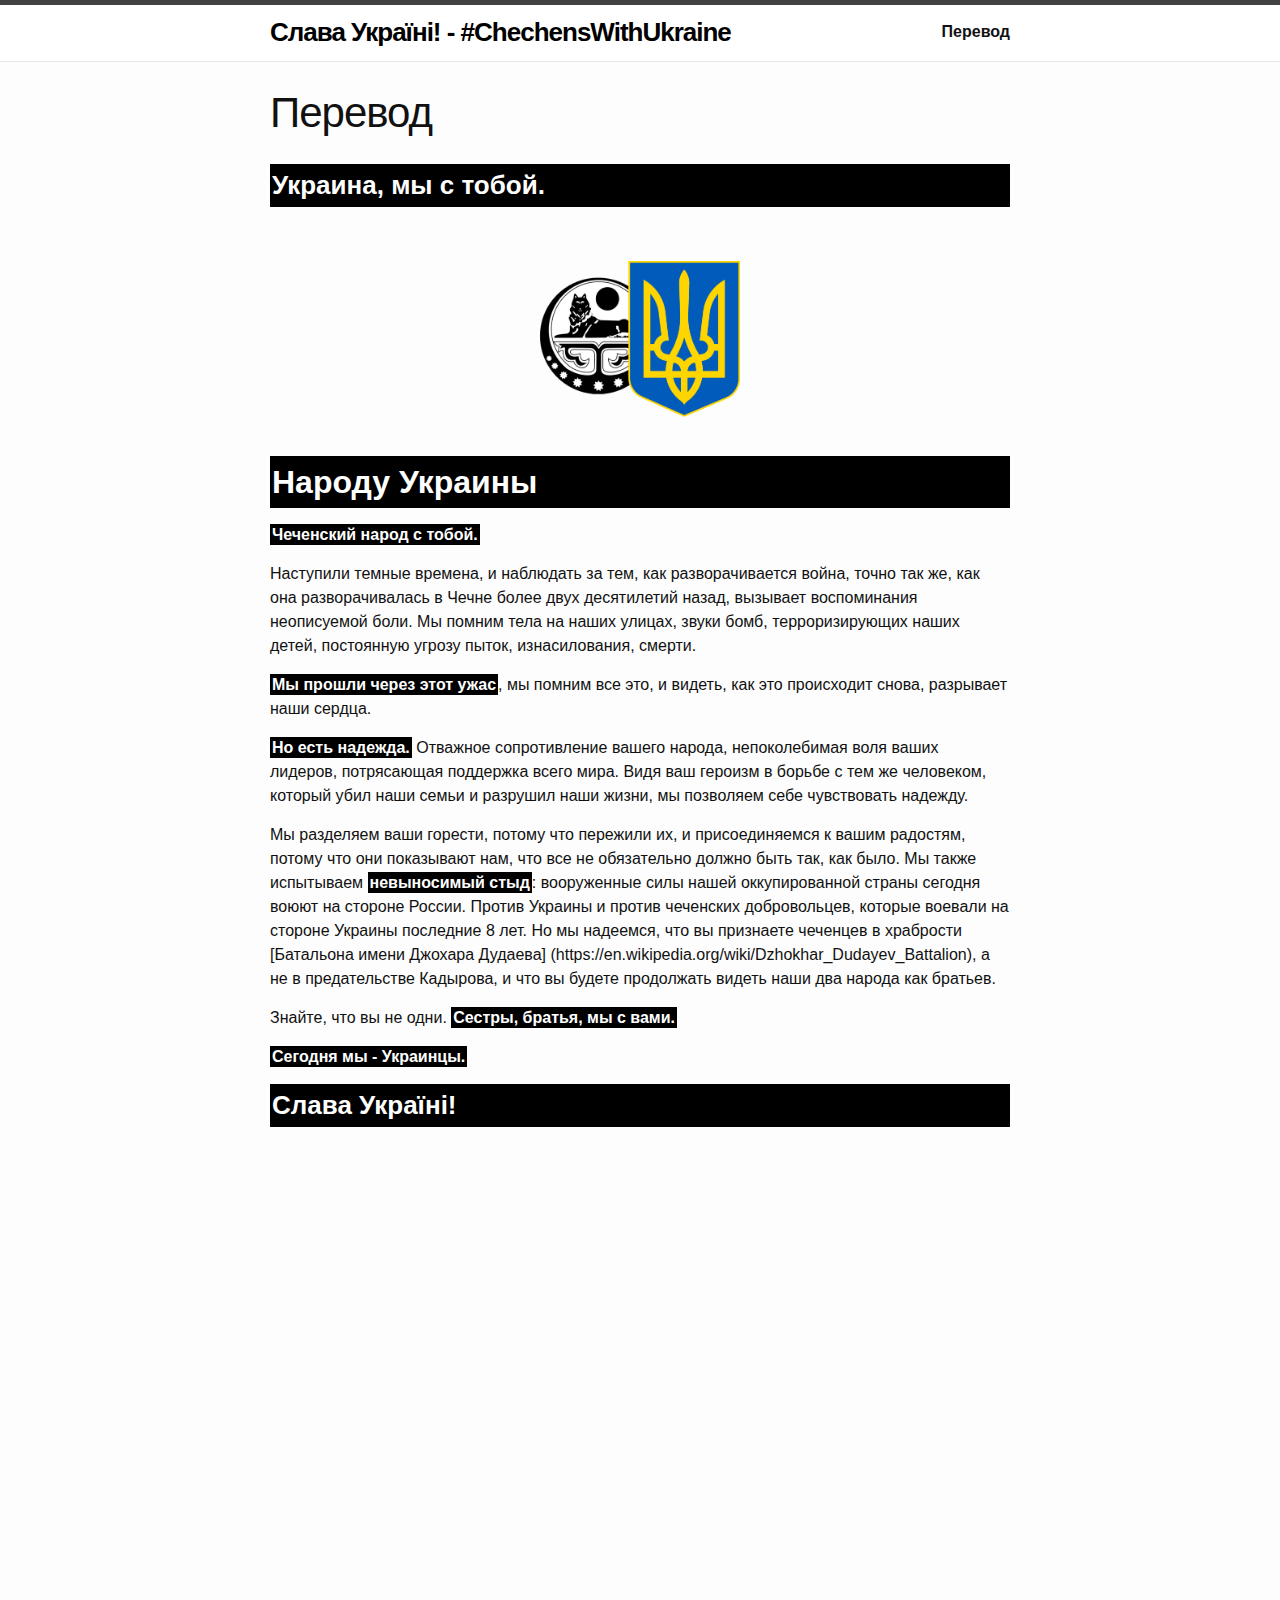
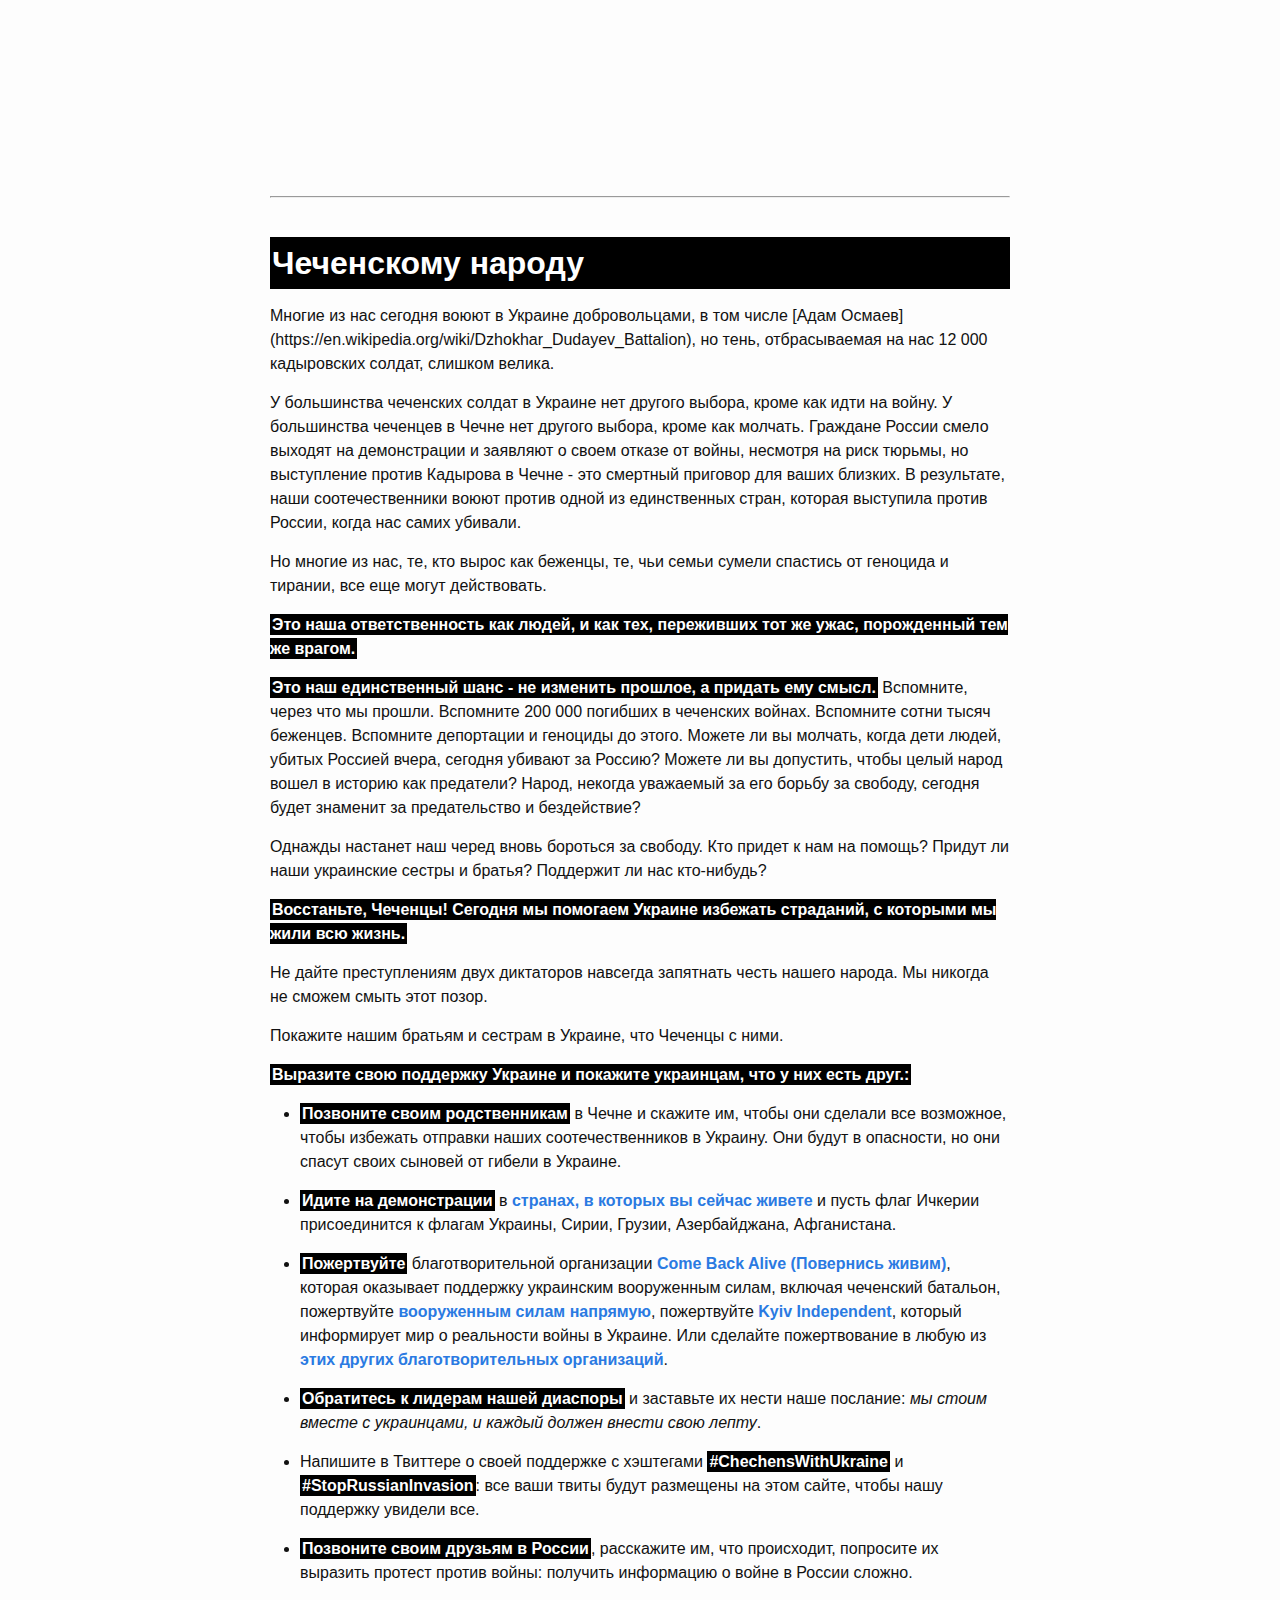
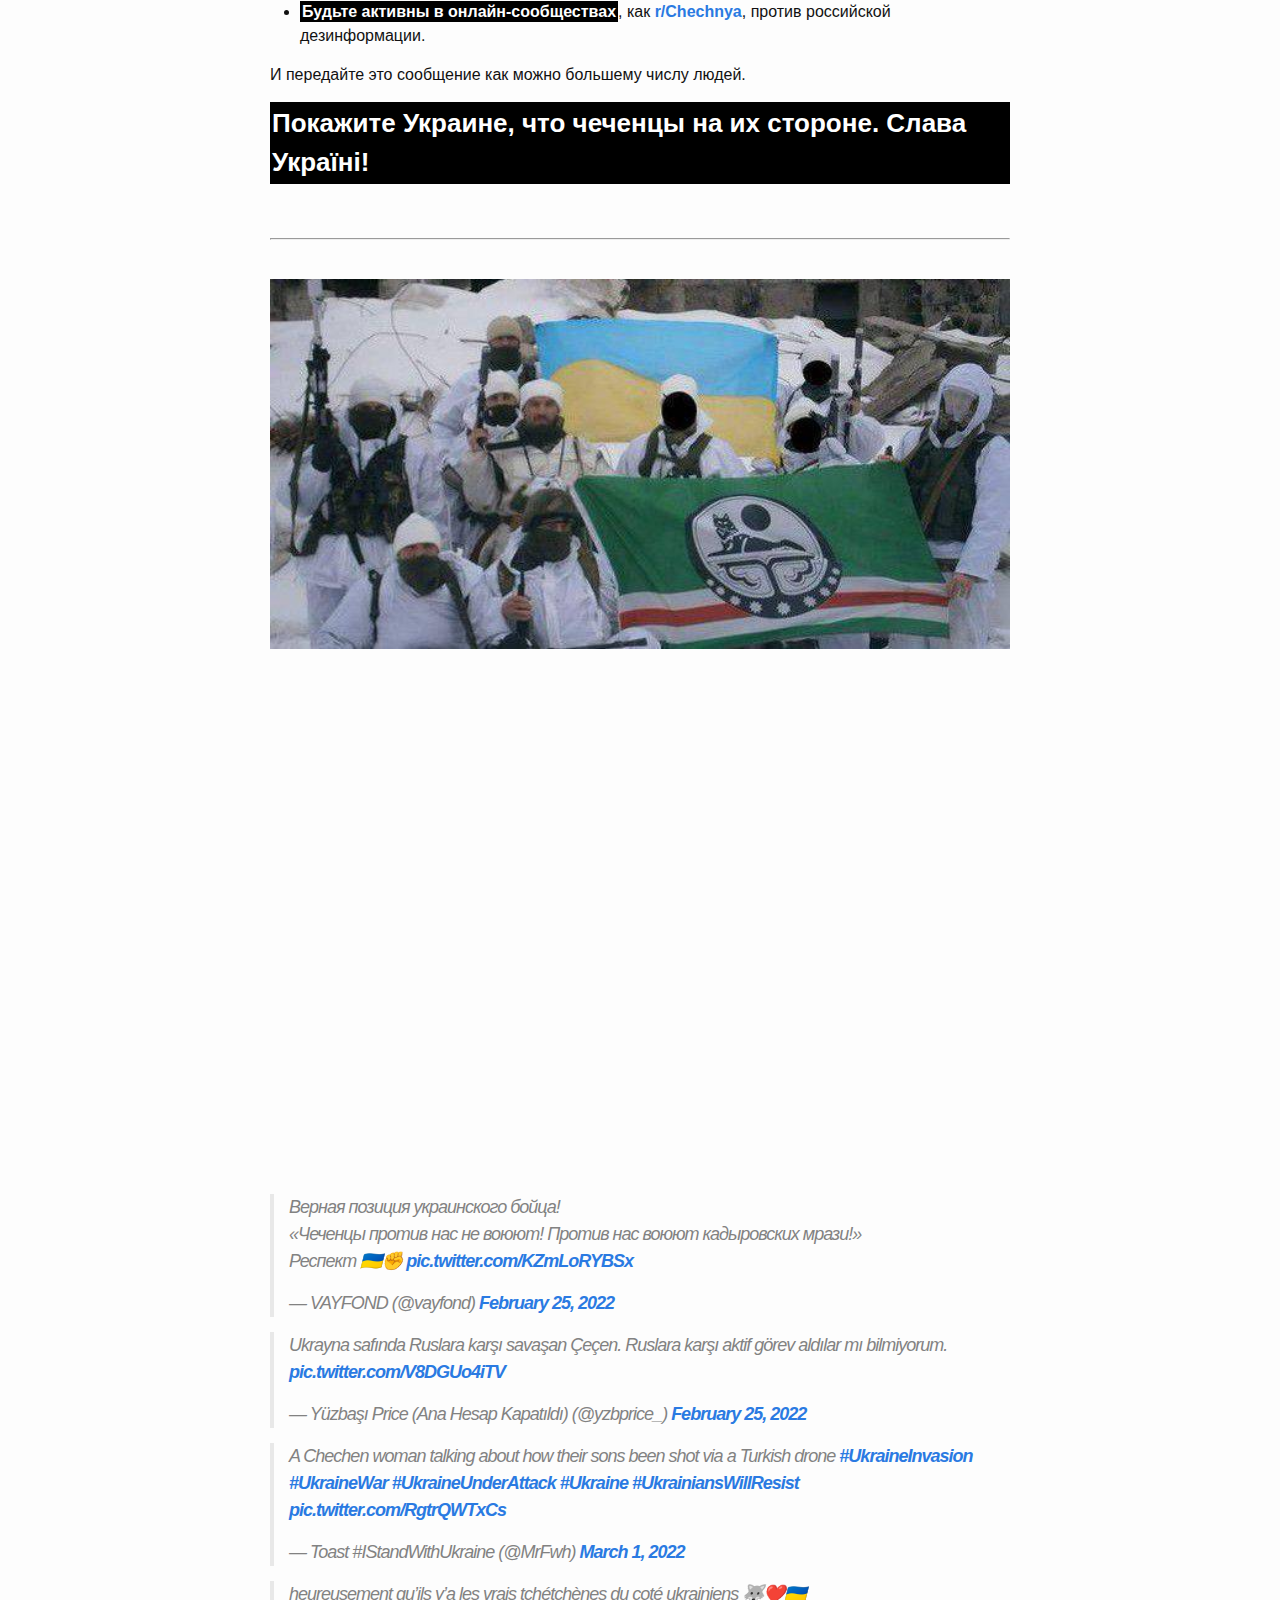
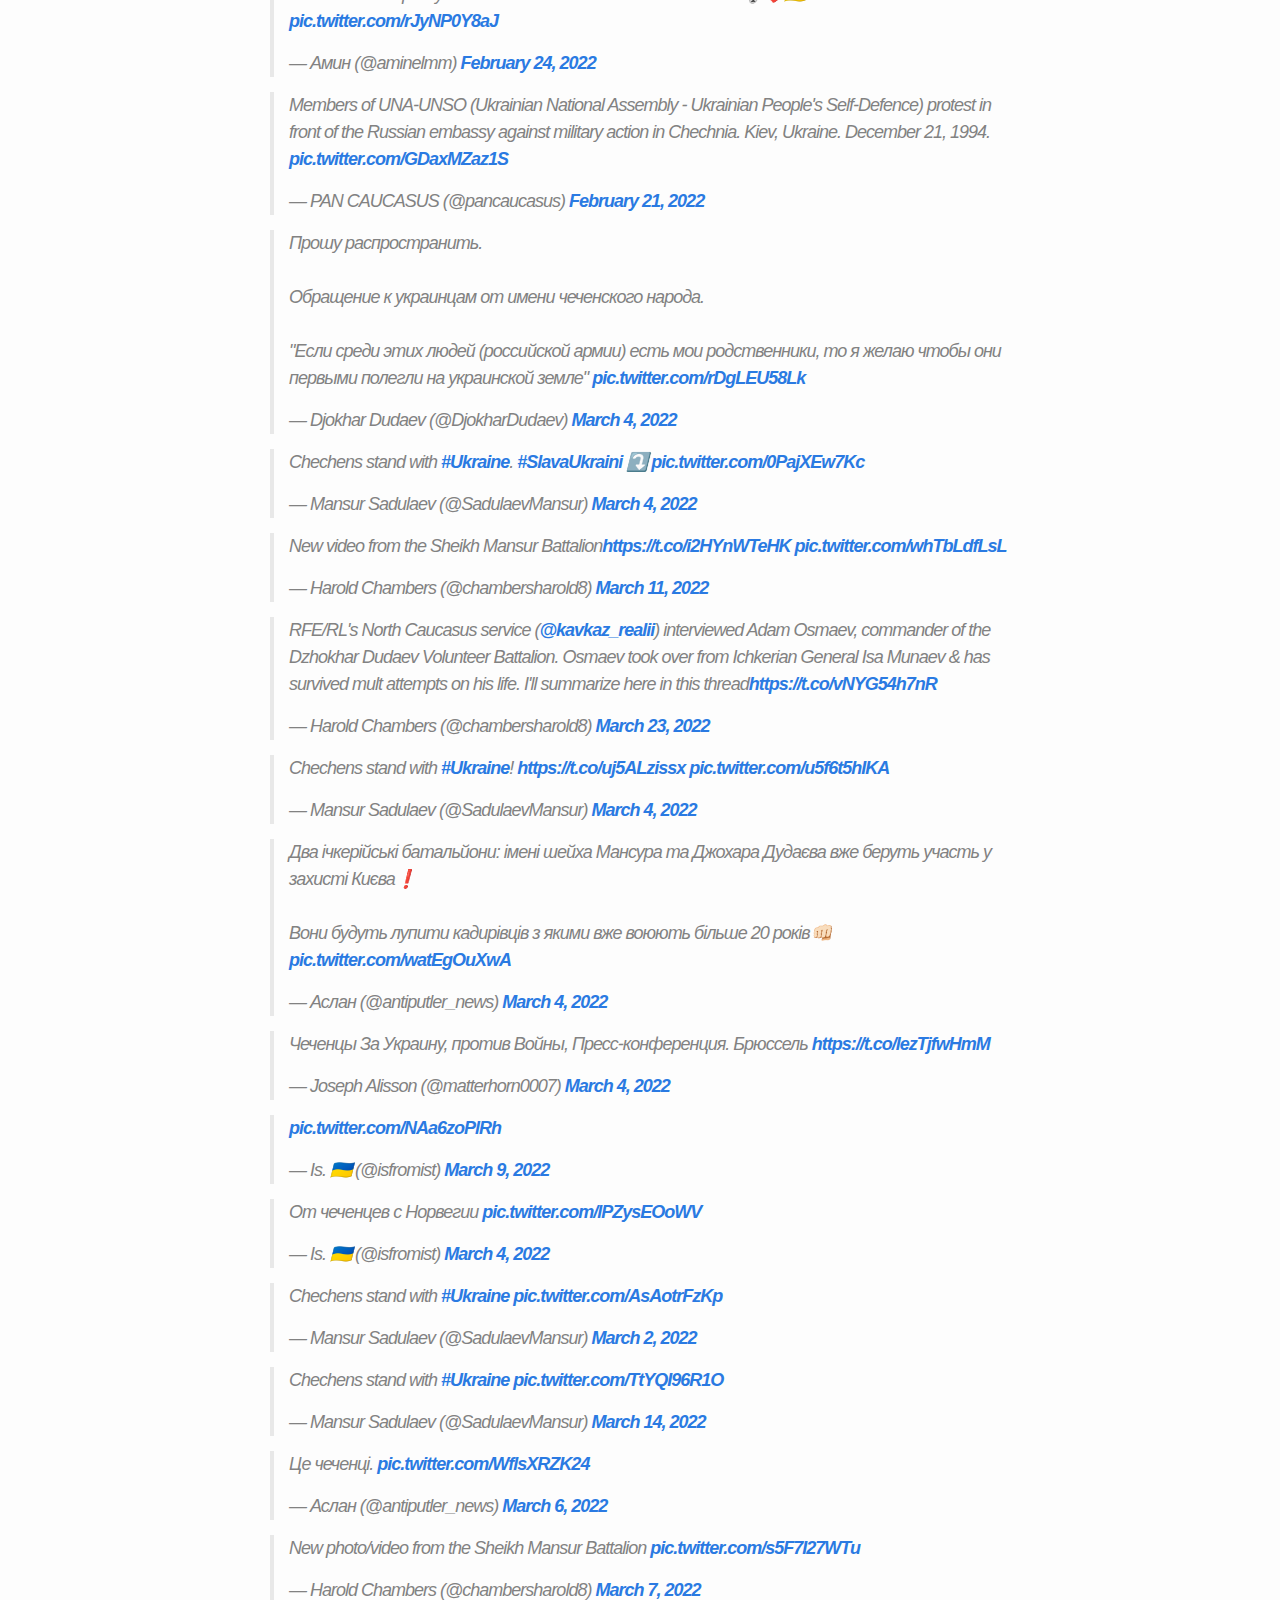
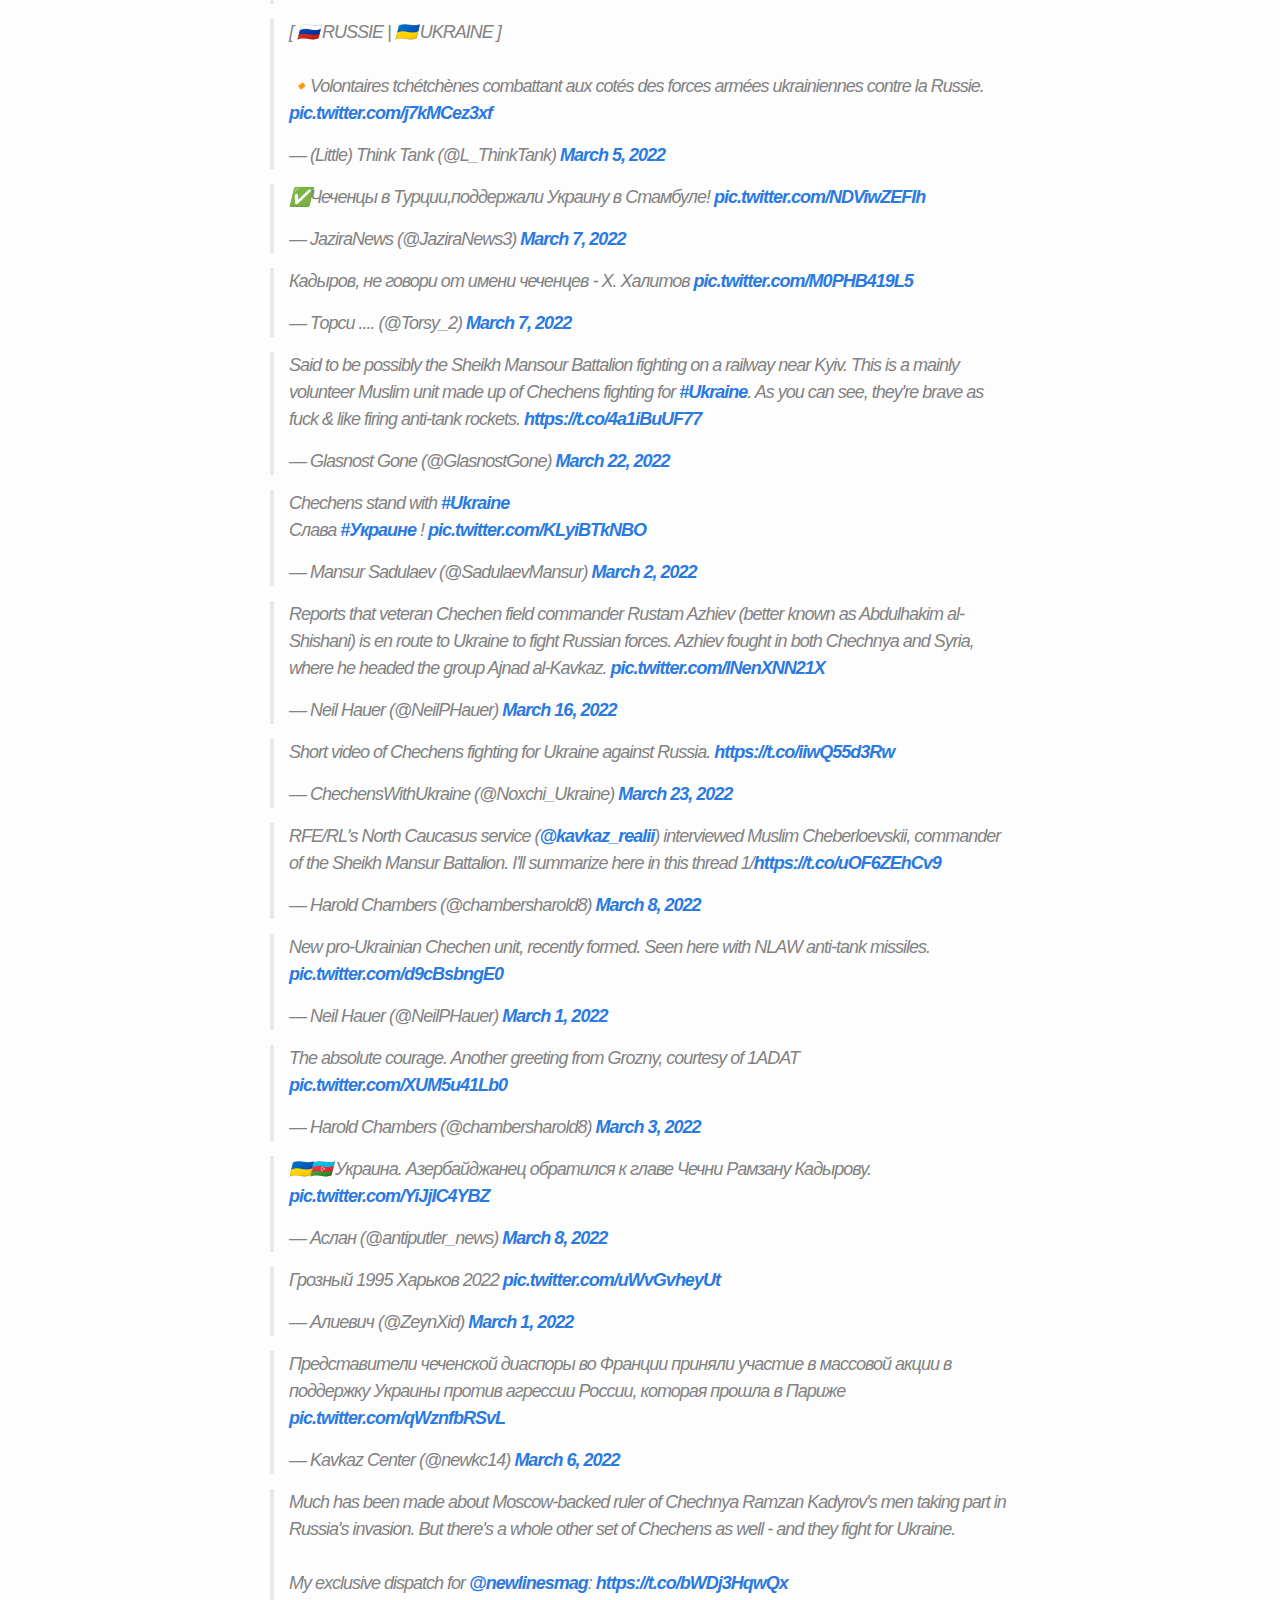
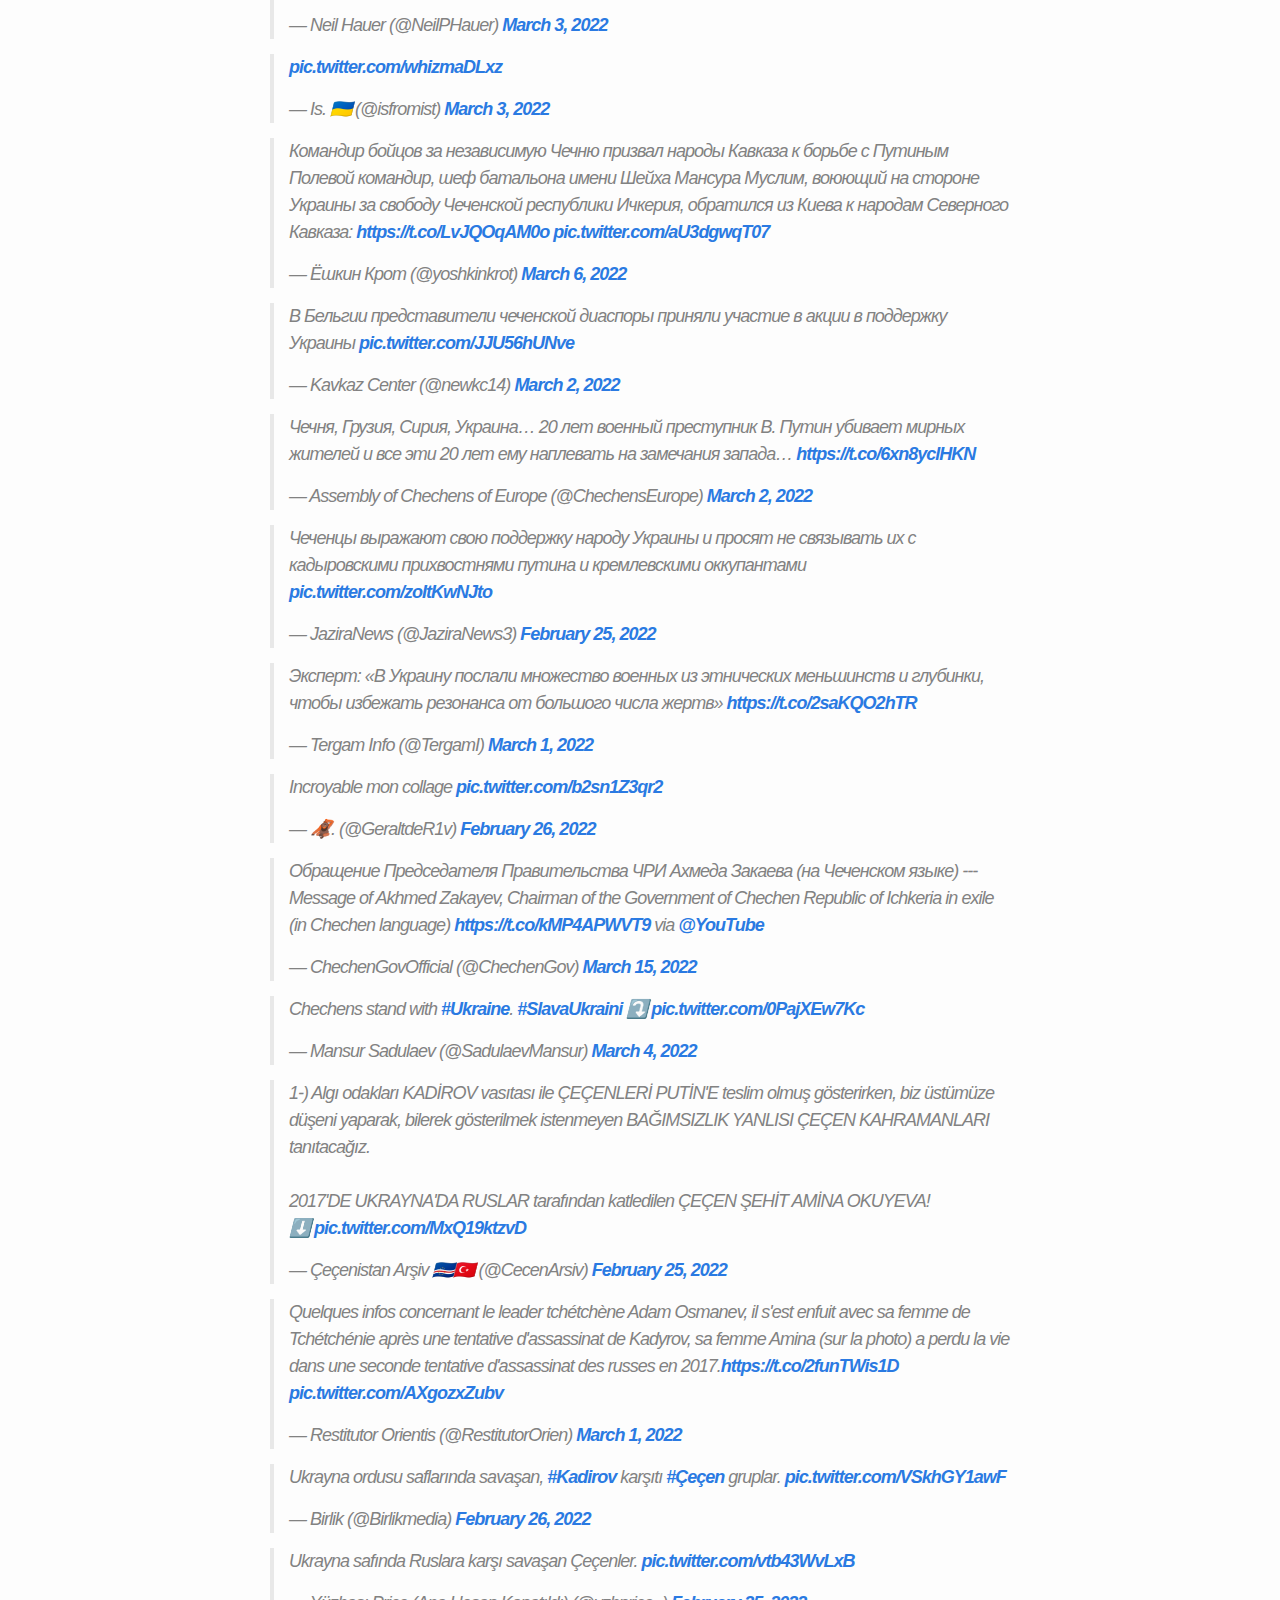
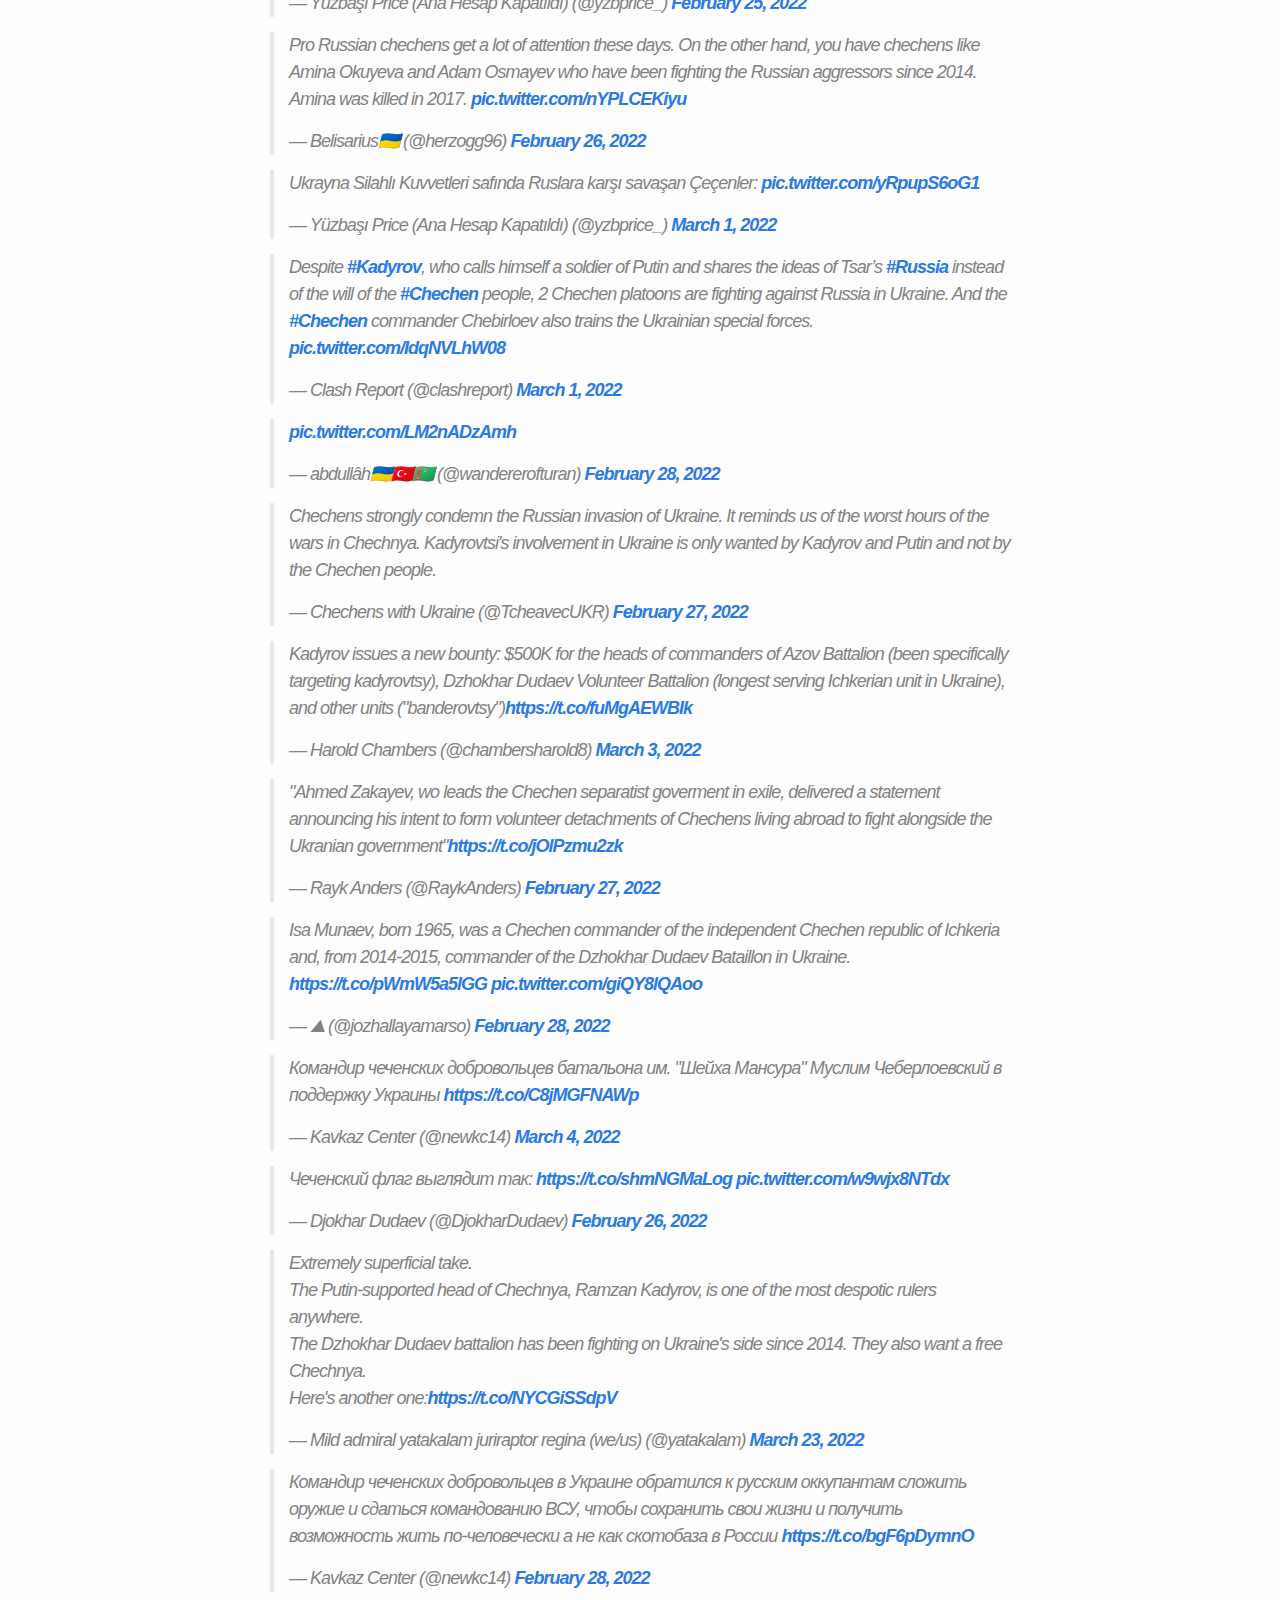
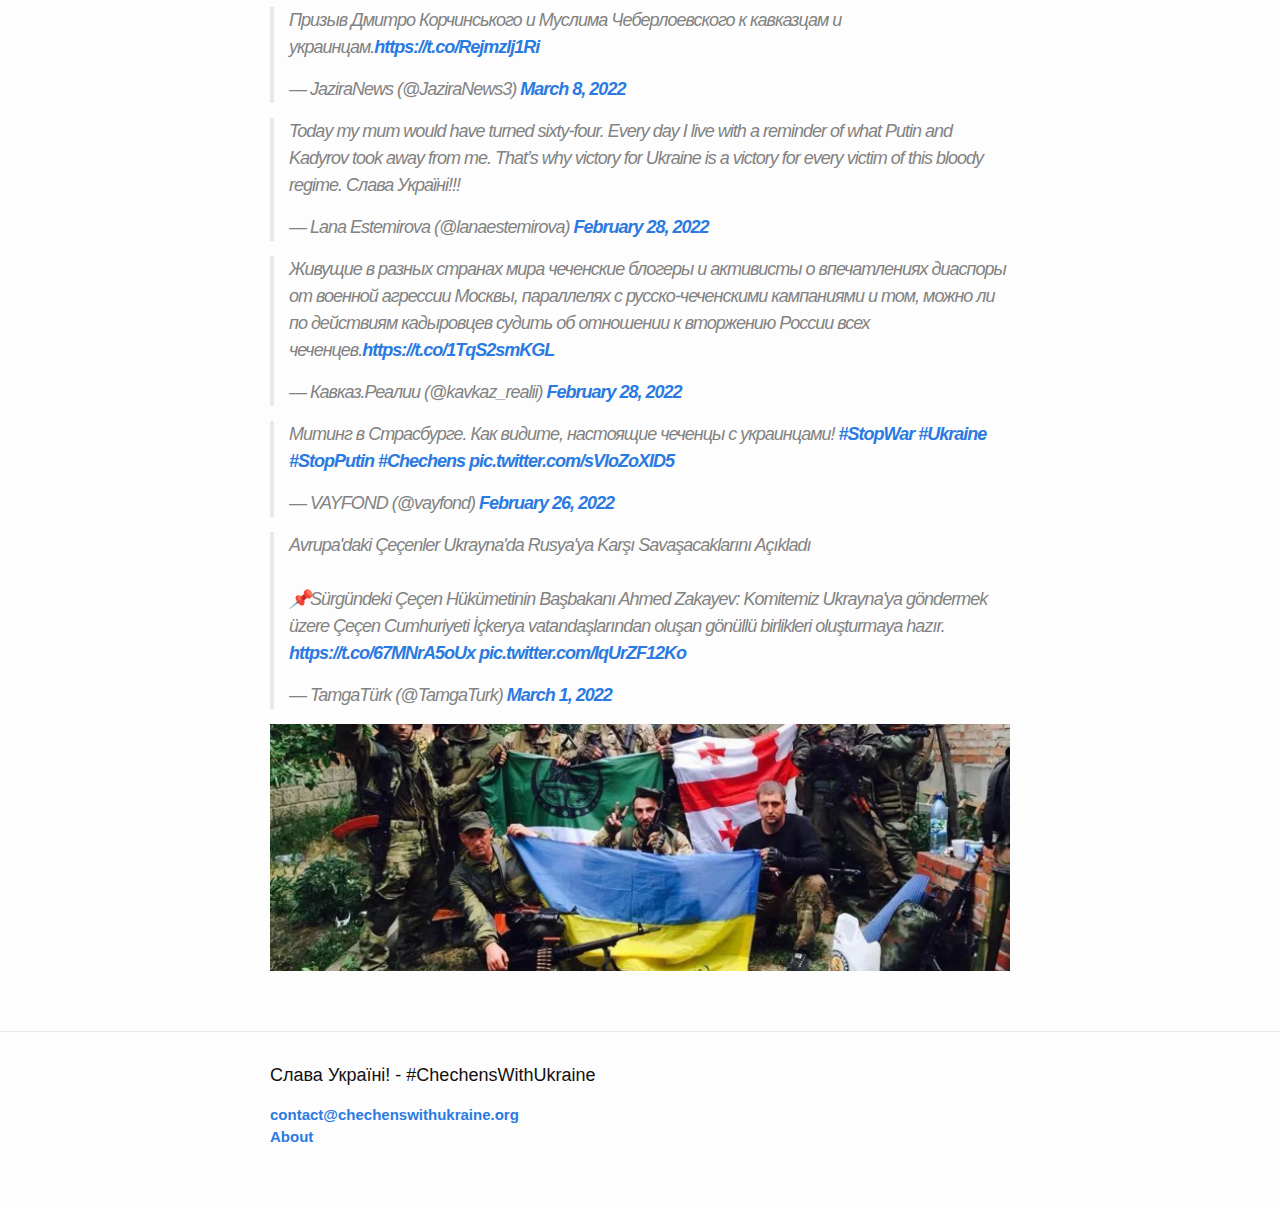
<file: translation/index.html>
<!DOCTYPE html>
<html lang="en"><head>
  <meta charset="utf-8">
  <meta http-equiv="X-UA-Compatible" content="IE=edge">
  <meta name="viewport" content="width=device-width, initial-scale=1"><!-- Begin Jekyll SEO tag v2.8.0 -->
<title>Перевод | Слава Україні! - #ChechensWithUkraine</title>
<meta name="generator" content="Jekyll v4.2.1" />
<meta property="og:title" content="Перевод" />
<meta property="og:locale" content="en_US" />
<meta name="description" content="“We Chechens stand with Ukraine - #ChechensWithUkraine”" />
<meta property="og:description" content="“We Chechens stand with Ukraine - #ChechensWithUkraine”" />
<link rel="canonical" href="https://chechenswithukraine.org/translation/" />
<meta property="og:url" content="https://chechenswithukraine.org/translation/" />
<meta property="og:site_name" content="Слава Україні! - #ChechensWithUkraine" />
<meta property="og:type" content="website" />
<meta name="twitter:card" content="summary" />
<meta property="twitter:title" content="Перевод" />
<script type="application/ld+json">
{"@context":"https://schema.org","@type":"WebPage","description":"“We Chechens stand with Ukraine - #ChechensWithUkraine”","headline":"Перевод","url":"https://chechenswithukraine.org/translation/"}</script>
<!-- End Jekyll SEO tag -->
<link rel="stylesheet" href="/assets/main.css">
  <link rel="shortcut icon" type="image/ico" href="/assets/favicon.ico"><link type="application/atom+xml" rel="alternate" href="https://chechenswithukraine.org/feed.xml" title="Слава Україні! - #ChechensWithUkraine" /><script data-goatcounter="https://chechens-with-ukraine.goatcounter.com/count"
          async src="//gc.zgo.at/count.js"></script>
</head>
<body><header class="site-header" role="banner">

  <div class="wrapper"><a class="site-title" rel="author" href="/">Слава Україні! - #ChechensWithUkraine</a><nav class="site-nav">
        <input type="checkbox" id="nav-trigger" class="nav-trigger" />
        <label for="nav-trigger">
          <span class="menu-icon">
            <svg viewBox="0 0 18 15" width="18px" height="15px">
              <path d="M18,1.484c0,0.82-0.665,1.484-1.484,1.484H1.484C0.665,2.969,0,2.304,0,1.484l0,0C0,0.665,0.665,0,1.484,0 h15.032C17.335,0,18,0.665,18,1.484L18,1.484z M18,7.516C18,8.335,17.335,9,16.516,9H1.484C0.665,9,0,8.335,0,7.516l0,0 c0-0.82,0.665-1.484,1.484-1.484h15.032C17.335,6.031,18,6.696,18,7.516L18,7.516z M18,13.516C18,14.335,17.335,15,16.516,15H1.484 C0.665,15,0,14.335,0,13.516l0,0c0-0.82,0.665-1.483,1.484-1.483h15.032C17.335,12.031,18,12.695,18,13.516L18,13.516z"/>
            </svg>
          </span>
        </label>

        <div class="trigger"><a class="page-link" href="/translation/">Перевод</a></div>
      </nav></div>
</header>
<main class="page-content" aria-label="Content">
      <div class="wrapper">
        <article class="post">

  <header class="post-header">
    <h1 class="post-title">Перевод</h1>
  </header>

  <div class="post-content">
    <h3 class="focus">Украина, мы с тобой.</h3>

<p><br /></p>

<div style="text-align: center;">
<img src="/assets/Ukraine and Ichkeria.png" width="200" alt="Ukraine and Ichkeria" />
</div>

<p><br /></p>

<h2 class="focus">Народу Украины</h2>

<p><span class="focus">Чеченский народ с тобой.</span></p>

<p>Наступили темные времена, и наблюдать за тем, как разворачивается война, точно так же, как она разворачивалась в Чечне более двух десятилетий назад, вызывает воспоминания неописуемой боли. Мы помним тела на наших улицах, звуки бомб, терроризирующих наших детей, постоянную угрозу пыток, изнасилования, смерти.</p>

<p><span class="focus">Мы прошли через этот ужас</span>, мы помним все это, и видеть, как это происходит снова, разрывает наши сердца.</p>

<p><span class="focus">Но есть надежда.</span> Отважное сопротивление вашего народа, непоколебимая воля ваших лидеров, потрясающая поддержка всего мира. Видя ваш героизм в борьбе с тем же человеком, который убил наши семьи и разрушил наши жизни, мы позволяем себе чувствовать надежду.</p>

<p>Мы разделяем ваши горести, потому что пережили их, и присоединяемся к вашим радостям, потому что они показывают нам, что все не обязательно должно быть так, как было. Мы также испытываем <span class="focus">невыносимый стыд</span>: вооруженные силы нашей оккупированной страны сегодня воюют на стороне России. Против Украины и против чеченских добровольцев, которые воевали на стороне Украины последние 8 лет. Но мы надеемся, что вы признаете чеченцев в храбрости [Батальона имени Джохара Дудаева] (https://en.wikipedia.org/wiki/Dzhokhar_Dudayev_Battalion), а не в предательстве Кадырова, и что вы будете продолжать видеть наши два народа как братьев.</p>

<p>Знайте, что вы не одни. <span class="focus">Сестры, братья, мы с вами.</span></p>

<p><span class="focus">Сегодня мы - Украинцы.</span></p>

<h3 class="focus">Слава Україні!</h3>

<p><br /></p>

<iframe id="reddit-embed" src="https://www.redditmedia.com/r/Chechnya/comments/t2dhoa/translation_chechen_volunteers_from_the_dudayev/?ref_source=embed&amp;ref=share&amp;embed=true&amp;theme=dark" sandbox="allow-scripts allow-same-origin allow-popups" style="border: none;" height="569" width="100%" scrolling="yes"></iframe>

<p><br /></p>

<hr />

<p><br /></p>

<h2 class="focus">Чеченскому народу</h2>

<p>Многие из нас сегодня воюют в Украине добровольцами, в том числе [Адам Осмаев] (https://en.wikipedia.org/wiki/Dzhokhar_Dudayev_Battalion), но тень, отбрасываемая на нас 12 000 кадыровских солдат, слишком велика.</p>

<p>У большинства чеченских солдат в Украине нет другого выбора, кроме как идти на войну. У большинства чеченцев в Чечне нет другого выбора, кроме как молчать. Граждане России смело выходят на демонстрации и заявляют о своем отказе от войны, несмотря на риск тюрьмы, но выступление против Кадырова в Чечне - это смертный приговор для ваших близких. В результате, наши соотечественники воюют против одной из единственных стран, которая выступила против России, когда нас самих убивали.</p>

<p>Но многие из нас, те, кто вырос как беженцы, те, чьи семьи сумели спастись от геноцида и тирании, все еще могут действовать.</p>

<p><span class="focus">Это наша ответственность как людей, и как тех, переживших тот же ужас, порожденный тем же врагом.</span></p>

<p><span class="focus">Это наш единственный шанс - не изменить прошлое, а придать ему смысл.</span> Вспомните, через что мы прошли. Вспомните 200 000 погибших в чеченских войнах. Вспомните сотни тысяч беженцев. Вспомните депортации и геноциды до этого. Можете ли вы молчать, когда дети людей, убитых Россией вчера, сегодня убивают за Россию? Можете ли вы допустить, чтобы целый народ вошел в историю как предатели? Народ, некогда уважаемый за его борьбу за свободу, сегодня будет знаменит за предательство и бездействие?</p>

<p>Однажды настанет наш черед вновь бороться за свободу. Кто придет к нам на помощь? Придут ли наши украинские сестры и братья? Поддержит ли нас кто-нибудь?</p>

<p><span class="focus">Восстаньте, Чеченцы! Сегодня мы помогаем Украине избежать страданий, с которыми мы жили всю жизнь.</span></p>

<p>Не дайте преступлениям двух диктаторов навсегда запятнать честь нашего народа. Мы никогда не сможем смыть этот позор.</p>

<p>Покажите нашим братьям и сестрам в Украине, что Чеченцы с ними.</p>

<p><span class="focus">Выразите свою поддержку Украине и покажите украинцам, что у них есть друг.:</span></p>

<ul>
  <li>
    <p><span class="focus">Позвоните своим родственникам</span> в Чечне и скажите им, чтобы они сделали все возможное, чтобы избежать отправки наших соотечественников в Украину. Они будут в опасности, но они спасут своих сыновей от гибели в Украине.</p>
  </li>
  <li>
    <p><span class="focus">Идите на демонстрации</span> в <a href="https://en.wikipedia.org/wiki/Protests_against_the_2022_Russian_invasion_of_Ukraine#Outside_Russia">странах, в которых вы сейчас живете</a> и пусть флаг Ичкерии присоединится к флагам Украины, Сирии, Грузии, Азербайджана, Афганистана.</p>
  </li>
  <li>
    <p><span class="focus">Пожертвуйте</span> благотворительной организации <a href="https://savelife.in.ua/donate/">Come Back Alive (Повернись живим)</a>, которая оказывает поддержку украинским вооруженным силам, включая чеченский батальон, пожертвуйте <a href="https://bank.gov.ua/en/news/all/natsionalniy-bank-vidkriv-spetsrahunok-dlya-zboru-koshtiv-na-potrebi-armiyi">вооруженным силам напрямую</a>, пожертвуйте <a href="https://www.gofundme.com/f/kyivindependent-launch">Kyiv Independent</a>, который информирует мир о реальности войны в Украине. Или сделайте пожертвование в любую из <a href="https://www.reddit.com/r/ukraine/comments/s6g5un/want_to_support_ukraine_heres_a_list_of_charities/">этих других благотворительных организаций</a>.</p>
  </li>
  <li>
    <p><span class="focus">Обратитесь к лидерам нашей диаспоры</span> и заставьте их нести наше послание: <em>мы стоим вместе с украинцами, и каждый должен внести свою лепту</em>.</p>
  </li>
  <li>
    <p>Напишите в Твиттере о своей поддержке с хэштегами <span class="focus">#ChechensWithUkraine</span> и <span class="focus">#StopRussianInvasion</span>: все ваши твиты будут размещены на этом сайте, чтобы нашу поддержку увидели все.</p>
  </li>
  <li>
    <p><span class="focus">Позвоните своим друзьям в России</span>, расскажите им, что происходит, попросите их выразить протест против войны: получить информацию о войне в России сложно.</p>
  </li>
  <li>
    <p><span class="focus">Будьте активны в онлайн-сообществах</span>, как <a href="https://old.reddit.com/r/Chechnya/">r/Chechnya</a>, против российской дезинформации.</p>
  </li>
</ul>

<p>И передайте это сообщение как можно большему числу людей.</p>

<h3 class="focus">Покажите Украине, что чеченцы на их стороне. Слава Україні!</h3>

<p><br /></p>

<hr />

<p><br /></p>

<div style="text-align: center;">
<img src="/assets/Dzhokhar_Dudayev_Battalion.png" width="100%" alt="Dzhokhar_Dudayev_Battalion" />
</div>

<p><br /></p>

<iframe id="reddit-embed" src="https://www.redditmedia.com/r/Chechnya/comments/t2ms6y/adam_osmayev_and_djohar_dudaev_battalions_message/?ref_source=embed&amp;ref=share&amp;embed=true" sandbox="allow-scripts allow-same-origin allow-popups" style="border: none;" scrolling="yes" width="100%" height="499"></iframe>

<div class="jekyll-twitter-plugin"><blockquote class="twitter-tweet" align="left"><p lang="uk" dir="ltr">Верная позиция украинского бойца!<br />«Чеченцы против нас не воюют! Против нас воюют кадыровских мрази!»<br />Респект 🇺🇦✊ <a href="https://t.co/KZmLoRYBSx">pic.twitter.com/KZmLoRYBSx</a></p>&mdash; VAYFOND (@vayfond) <a href="https://twitter.com/vayfond/status/1497334944493936653?ref_src=twsrc%5Etfw">February 25, 2022</a></blockquote>
<script async="" src="https://platform.twitter.com/widgets.js" charset="utf-8"></script>
</div>

<div class="jekyll-twitter-plugin"><blockquote class="twitter-tweet" align="left"><p lang="tr" dir="ltr">Ukrayna safında Ruslara karşı savaşan Çeçen. Ruslara karşı aktif görev aldılar mı bilmiyorum. <a href="https://t.co/V8DGUo4iTV">pic.twitter.com/V8DGUo4iTV</a></p>&mdash; Yüzbaşı Price (Ana Hesap Kapatıldı) (@yzbprice_) <a href="https://twitter.com/yzbprice_/status/1497174774094700550?ref_src=twsrc%5Etfw">February 25, 2022</a></blockquote>
<script async="" src="https://platform.twitter.com/widgets.js" charset="utf-8"></script>
</div>

<div class="jekyll-twitter-plugin"><blockquote class="twitter-tweet" align="left"><p lang="en" dir="ltr">A Chechen woman talking about how their sons been shot via a Turkish drone <a href="https://twitter.com/hashtag/UkraineInvasion?src=hash&amp;ref_src=twsrc%5Etfw">#UkraineInvasion</a>  <a href="https://twitter.com/hashtag/UkraineWar?src=hash&amp;ref_src=twsrc%5Etfw">#UkraineWar</a> <a href="https://twitter.com/hashtag/UkraineUnderAttack?src=hash&amp;ref_src=twsrc%5Etfw">#UkraineUnderAttack</a> <a href="https://twitter.com/hashtag/Ukraine?src=hash&amp;ref_src=twsrc%5Etfw">#Ukraine</a> <a href="https://twitter.com/hashtag/UkrainiansWillResist?src=hash&amp;ref_src=twsrc%5Etfw">#UkrainiansWillResist</a> <a href="https://t.co/RgtrQWTxCs">pic.twitter.com/RgtrQWTxCs</a></p>&mdash; Toast #IStandWithUkraine (@MrFwh) <a href="https://twitter.com/MrFwh/status/1498583817581379584?ref_src=twsrc%5Etfw">March 1, 2022</a></blockquote>
<script async="" src="https://platform.twitter.com/widgets.js" charset="utf-8"></script>
</div>

<div class="jekyll-twitter-plugin"><blockquote class="twitter-tweet" align="left"><p lang="fr" dir="ltr">heureusement qu’ils y’a les vrais tchétchènes du coté ukrainiens 🐺❤️🇺🇦 <a href="https://t.co/rJyNP0Y8aJ">pic.twitter.com/rJyNP0Y8aJ</a></p>&mdash; Амин (@aminelmm) <a href="https://twitter.com/aminelmm/status/1496884773133946885?ref_src=twsrc%5Etfw">February 24, 2022</a></blockquote>
<script async="" src="https://platform.twitter.com/widgets.js" charset="utf-8"></script>
</div>

<div class="jekyll-twitter-plugin"><blockquote class="twitter-tweet" align="left"><p lang="en" dir="ltr">Members of UNA-UNSO (Ukrainian National Assembly - Ukrainian People&#39;s Self-Defence) protest in front of the Russian embassy against military action in Chechnia. Kiev, Ukraine. December 21, 1994. <a href="https://t.co/GDaxMZaz1S">pic.twitter.com/GDaxMZaz1S</a></p>&mdash; PAN CAUCASUS (@pancaucasus) <a href="https://twitter.com/pancaucasus/status/1495897878170157061?ref_src=twsrc%5Etfw">February 21, 2022</a></blockquote>
<script async="" src="https://platform.twitter.com/widgets.js" charset="utf-8"></script>
</div>

<div class="jekyll-twitter-plugin"><blockquote class="twitter-tweet" align="left"><p lang="ru" dir="ltr">Прошу распространить.  <br /><br />Обращение к украинцам от имени чеченского народа.<br /><br />&quot;Если среди этих людей (российской армии) есть мои родственники, то я желаю чтобы они первыми полегли на украинской земле&quot; <a href="https://t.co/rDgLEU58Lk">pic.twitter.com/rDgLEU58Lk</a></p>&mdash; Djokhar Dudaev (@DjokharDudaev) <a href="https://twitter.com/DjokharDudaev/status/1499875465850458113?ref_src=twsrc%5Etfw">March 4, 2022</a></blockquote>
<script async="" src="https://platform.twitter.com/widgets.js" charset="utf-8"></script>
</div>

<div class="jekyll-twitter-plugin"><blockquote class="twitter-tweet" align="left"><p lang="en" dir="ltr">Chechens stand with <a href="https://twitter.com/hashtag/Ukraine?src=hash&amp;ref_src=twsrc%5Etfw">#Ukraine</a>. <a href="https://twitter.com/hashtag/SlavaUkraini?src=hash&amp;ref_src=twsrc%5Etfw">#SlavaUkraini</a>  ⤵️ <a href="https://t.co/0PajXEw7Kc">pic.twitter.com/0PajXEw7Kc</a></p>&mdash; Mansur Sadulaev (@SadulaevMansur) <a href="https://twitter.com/SadulaevMansur/status/1499875641696661515?ref_src=twsrc%5Etfw">March 4, 2022</a></blockquote>
<script async="" src="https://platform.twitter.com/widgets.js" charset="utf-8"></script>
</div>

<div class="jekyll-twitter-plugin"><blockquote class="twitter-tweet" align="left"><p lang="en" dir="ltr">New video from the Sheikh Mansur Battalion<a href="https://t.co/i2HYnWTeHK">https://t.co/i2HYnWTeHK</a> <a href="https://t.co/whTbLdfLsL">pic.twitter.com/whTbLdfLsL</a></p>&mdash; Harold Chambers (@chambersharold8) <a href="https://twitter.com/chambersharold8/status/1502413624362610690?ref_src=twsrc%5Etfw">March 11, 2022</a></blockquote>
<script async="" src="https://platform.twitter.com/widgets.js" charset="utf-8"></script>
</div>

<div class="jekyll-twitter-plugin"><blockquote class="twitter-tweet" align="left"><p lang="en" dir="ltr">RFE/RL&#39;s North Caucasus service (<a href="https://twitter.com/kavkaz_realii?ref_src=twsrc%5Etfw">@kavkaz_realii</a>) interviewed Adam Osmaev, commander of the Dzhokhar Dudaev Volunteer Battalion. Osmaev took over from Ichkerian General Isa Munaev &amp; has survived mult attempts on his life. I&#39;ll summarize here in this thread<a href="https://t.co/vNYG54h7nR">https://t.co/vNYG54h7nR</a></p>&mdash; Harold Chambers (@chambersharold8) <a href="https://twitter.com/chambersharold8/status/1506579513710362634?ref_src=twsrc%5Etfw">March 23, 2022</a></blockquote>
<script async="" src="https://platform.twitter.com/widgets.js" charset="utf-8"></script>
</div>

<div class="jekyll-twitter-plugin"><blockquote class="twitter-tweet" align="left"><p lang="en" dir="ltr">Chechens stand with <a href="https://twitter.com/hashtag/Ukraine?src=hash&amp;ref_src=twsrc%5Etfw">#Ukraine</a>! <a href="https://t.co/uj5ALzissx">https://t.co/uj5ALzissx</a> <a href="https://t.co/u5f6t5hIKA">pic.twitter.com/u5f6t5hIKA</a></p>&mdash; Mansur Sadulaev (@SadulaevMansur) <a href="https://twitter.com/SadulaevMansur/status/1499861435643535364?ref_src=twsrc%5Etfw">March 4, 2022</a></blockquote>
<script async="" src="https://platform.twitter.com/widgets.js" charset="utf-8"></script>
</div>

<div class="jekyll-twitter-plugin"><blockquote class="twitter-tweet" align="left"><p lang="uk" dir="ltr">Два ічкерійські батальйони: імені шейха Мансура та Джохара Дудаєва вже беруть участь у захисті Києва❗️<br /><br />Вони будуть лупити кадирівців з якими вже воюють більше 20 років👊🏻 <a href="https://t.co/watEgOuXwA">pic.twitter.com/watEgOuXwA</a></p>&mdash; Аслан (@antiputler_news) <a href="https://twitter.com/antiputler_news/status/1499847988604293122?ref_src=twsrc%5Etfw">March 4, 2022</a></blockquote>
<script async="" src="https://platform.twitter.com/widgets.js" charset="utf-8"></script>
</div>

<div class="jekyll-twitter-plugin"><blockquote class="twitter-tweet" align="left"><p lang="uk" dir="ltr">Чеченцы За Украину, против Войны,  Пресс-конференция. Брюссель <a href="https://t.co/lezTjfwHmM">https://t.co/lezTjfwHmM</a></p>&mdash; Joseph Alisson (@matterhorn0007) <a href="https://twitter.com/matterhorn0007/status/1499840179741278212?ref_src=twsrc%5Etfw">March 4, 2022</a></blockquote>
<script async="" src="https://platform.twitter.com/widgets.js" charset="utf-8"></script>
</div>

<div class="jekyll-twitter-plugin"><blockquote class="twitter-tweet" align="left"><p lang="und" dir="ltr"><a href="https://t.co/NAa6zoPlRh">pic.twitter.com/NAa6zoPlRh</a></p>&mdash; Is. 🇺🇦 (@isfromist) <a href="https://twitter.com/isfromist/status/1501641490447187969?ref_src=twsrc%5Etfw">March 9, 2022</a></blockquote>
<script async="" src="https://platform.twitter.com/widgets.js" charset="utf-8"></script>
</div>

<div class="jekyll-twitter-plugin"><blockquote class="twitter-tweet" align="left"><p lang="ru" dir="ltr">От чеченцев с Норвегии <a href="https://t.co/lPZysEOoWV">pic.twitter.com/lPZysEOoWV</a></p>&mdash; Is. 🇺🇦 (@isfromist) <a href="https://twitter.com/isfromist/status/1499817900852621315?ref_src=twsrc%5Etfw">March 4, 2022</a></blockquote>
<script async="" src="https://platform.twitter.com/widgets.js" charset="utf-8"></script>
</div>

<div class="jekyll-twitter-plugin"><blockquote class="twitter-tweet" align="left"><p lang="en" dir="ltr">Chechens stand with <a href="https://twitter.com/hashtag/Ukraine?src=hash&amp;ref_src=twsrc%5Etfw">#Ukraine</a> <a href="https://t.co/AsAotrFzKp">pic.twitter.com/AsAotrFzKp</a></p>&mdash; Mansur Sadulaev (@SadulaevMansur) <a href="https://twitter.com/SadulaevMansur/status/1499055732582453254?ref_src=twsrc%5Etfw">March 2, 2022</a></blockquote>
<script async="" src="https://platform.twitter.com/widgets.js" charset="utf-8"></script>
</div>

<div class="jekyll-twitter-plugin"><blockquote class="twitter-tweet" align="left"><p lang="en" dir="ltr">Chechens stand with <a href="https://twitter.com/hashtag/Ukraine?src=hash&amp;ref_src=twsrc%5Etfw">#Ukraine</a> <a href="https://t.co/TtYQI96R1O">pic.twitter.com/TtYQI96R1O</a></p>&mdash; Mansur Sadulaev (@SadulaevMansur) <a href="https://twitter.com/SadulaevMansur/status/1503419199473041410?ref_src=twsrc%5Etfw">March 14, 2022</a></blockquote>
<script async="" src="https://platform.twitter.com/widgets.js" charset="utf-8"></script>
</div>

<div class="jekyll-twitter-plugin"><blockquote class="twitter-tweet" align="left"><p lang="uk" dir="ltr">Це чеченці. <a href="https://t.co/WflsXRZK24">pic.twitter.com/WflsXRZK24</a></p>&mdash; Аслан (@antiputler_news) <a href="https://twitter.com/antiputler_news/status/1500349415348969473?ref_src=twsrc%5Etfw">March 6, 2022</a></blockquote>
<script async="" src="https://platform.twitter.com/widgets.js" charset="utf-8"></script>
</div>

<div class="jekyll-twitter-plugin"><blockquote class="twitter-tweet" align="left"><p lang="en" dir="ltr">New photo/video from the Sheikh Mansur Battalion <a href="https://t.co/s5F7I27WTu">pic.twitter.com/s5F7I27WTu</a></p>&mdash; Harold Chambers (@chambersharold8) <a href="https://twitter.com/chambersharold8/status/1500941971157925889?ref_src=twsrc%5Etfw">March 7, 2022</a></blockquote>
<script async="" src="https://platform.twitter.com/widgets.js" charset="utf-8"></script>
</div>

<div class="jekyll-twitter-plugin"><blockquote class="twitter-tweet" align="left"><p lang="fr" dir="ltr">[ 🇷🇺 RUSSIE | 🇺🇦 UKRAINE ]<br /><br />🔸Volontaires tchétchènes combattant aux cotés des forces armées ukrainiennes contre la Russie. <a href="https://t.co/j7kMCez3xf">pic.twitter.com/j7kMCez3xf</a></p>&mdash; (Little) Think Tank (@L_ThinkTank) <a href="https://twitter.com/L_ThinkTank/status/1500200260131606528?ref_src=twsrc%5Etfw">March 5, 2022</a></blockquote>
<script async="" src="https://platform.twitter.com/widgets.js" charset="utf-8"></script>
</div>

<div class="jekyll-twitter-plugin"><blockquote class="twitter-tweet" align="left"><p lang="ru" dir="ltr">✅Чеченцы в Турции,поддержали Украину в Стамбуле! <a href="https://t.co/NDViwZEFIh">pic.twitter.com/NDViwZEFIh</a></p>&mdash; JaziraNews (@JaziraNews3) <a href="https://twitter.com/JaziraNews3/status/1500823803210969095?ref_src=twsrc%5Etfw">March 7, 2022</a></blockquote>
<script async="" src="https://platform.twitter.com/widgets.js" charset="utf-8"></script>
</div>

<div class="jekyll-twitter-plugin"><blockquote class="twitter-tweet" align="left"><p lang="ru" dir="ltr">Кадыров, не говори от имени чеченцев - Х. Халитов <a href="https://t.co/M0PHB419L5">pic.twitter.com/M0PHB419L5</a></p>&mdash; Торси .... (@Torsy_2) <a href="https://twitter.com/Torsy_2/status/1500832630836711424?ref_src=twsrc%5Etfw">March 7, 2022</a></blockquote>
<script async="" src="https://platform.twitter.com/widgets.js" charset="utf-8"></script>
</div>

<div class="jekyll-twitter-plugin"><blockquote class="twitter-tweet" align="left"><p lang="en" dir="ltr">Said to be possibly the Sheikh Mansour Battalion fighting on a railway near Kyiv. This is a mainly volunteer Muslim unit made up of Chechens fighting for <a href="https://twitter.com/hashtag/Ukraine?src=hash&amp;ref_src=twsrc%5Etfw">#Ukraine</a>. As you can see, they&#39;re brave as fuck &amp; like firing anti-tank rockets. <a href="https://t.co/4a1iBuUF77">https://t.co/4a1iBuUF77</a></p>&mdash; Glasnost Gone (@GlasnostGone) <a href="https://twitter.com/GlasnostGone/status/1506350937765466122?ref_src=twsrc%5Etfw">March 22, 2022</a></blockquote>
<script async="" src="https://platform.twitter.com/widgets.js" charset="utf-8"></script>
</div>

<div class="jekyll-twitter-plugin"><blockquote class="twitter-tweet" align="left"><p lang="und" dir="ltr">Chechens stand with <a href="https://twitter.com/hashtag/Ukraine?src=hash&amp;ref_src=twsrc%5Etfw">#Ukraine</a> <br />Слава <a href="https://twitter.com/hashtag/%D0%A3%D0%BA%D1%80%D0%B0%D0%B8%D0%BD%D0%B5?src=hash&amp;ref_src=twsrc%5Etfw">#Украине</a> ! <a href="https://t.co/KLyiBTkNBO">pic.twitter.com/KLyiBTkNBO</a></p>&mdash; Mansur Sadulaev (@SadulaevMansur) <a href="https://twitter.com/SadulaevMansur/status/1499124775423299585?ref_src=twsrc%5Etfw">March 2, 2022</a></blockquote>
<script async="" src="https://platform.twitter.com/widgets.js" charset="utf-8"></script>
</div>

<div class="jekyll-twitter-plugin"><blockquote class="twitter-tweet" align="left"><p lang="en" dir="ltr">Reports that veteran Chechen field commander Rustam Azhiev (better known as Abdulhakim al-Shishani) is en route to Ukraine to fight Russian forces. Azhiev fought in both Chechnya and Syria, where he headed the group Ajnad al-Kavkaz. <a href="https://t.co/lNenXNN21X">pic.twitter.com/lNenXNN21X</a></p>&mdash; Neil Hauer (@NeilPHauer) <a href="https://twitter.com/NeilPHauer/status/1504167310851981312?ref_src=twsrc%5Etfw">March 16, 2022</a></blockquote>
<script async="" src="https://platform.twitter.com/widgets.js" charset="utf-8"></script>
</div>

<div class="jekyll-twitter-plugin"><blockquote class="twitter-tweet" align="left"><p lang="en" dir="ltr">Short video of Chechens fighting for Ukraine against Russia. <a href="https://t.co/iiwQ55d3Rw">https://t.co/iiwQ55d3Rw</a></p>&mdash; ChechensWithUkraine (@Noxchi_Ukraine) <a href="https://twitter.com/Noxchi_Ukraine/status/1506627245619781634?ref_src=twsrc%5Etfw">March 23, 2022</a></blockquote>
<script async="" src="https://platform.twitter.com/widgets.js" charset="utf-8"></script>
</div>

<div class="jekyll-twitter-plugin"><blockquote class="twitter-tweet" align="left"><p lang="en" dir="ltr">RFE/RL&#39;s North Caucasus service (<a href="https://twitter.com/kavkaz_realii?ref_src=twsrc%5Etfw">@kavkaz_realii</a>) interviewed Muslim Cheberloevskii, commander of the Sheikh Mansur Battalion. I&#39;ll summarize here in this thread 1/<a href="https://t.co/uOF6ZEhCv9">https://t.co/uOF6ZEhCv9</a></p>&mdash; Harold Chambers (@chambersharold8) <a href="https://twitter.com/chambersharold8/status/1501114919135162374?ref_src=twsrc%5Etfw">March 8, 2022</a></blockquote>
<script async="" src="https://platform.twitter.com/widgets.js" charset="utf-8"></script>
</div>

<div class="jekyll-twitter-plugin"><blockquote class="twitter-tweet" align="left"><p lang="en" dir="ltr">New pro-Ukrainian Chechen unit, recently formed. Seen here with NLAW anti-tank missiles. <a href="https://t.co/d9cBsbngE0">pic.twitter.com/d9cBsbngE0</a></p>&mdash; Neil Hauer (@NeilPHauer) <a href="https://twitter.com/NeilPHauer/status/1498627819940859905?ref_src=twsrc%5Etfw">March 1, 2022</a></blockquote>
<script async="" src="https://platform.twitter.com/widgets.js" charset="utf-8"></script>
</div>

<div class="jekyll-twitter-plugin"><blockquote class="twitter-tweet" align="left"><p lang="en" dir="ltr">The absolute courage. Another greeting from Grozny, courtesy of 1ADAT <a href="https://t.co/XUM5u41Lb0">pic.twitter.com/XUM5u41Lb0</a></p>&mdash; Harold Chambers (@chambersharold8) <a href="https://twitter.com/chambersharold8/status/1499373821471731714?ref_src=twsrc%5Etfw">March 3, 2022</a></blockquote>
<script async="" src="https://platform.twitter.com/widgets.js" charset="utf-8"></script>
</div>

<div class="jekyll-twitter-plugin"><blockquote class="twitter-tweet" align="left"><p lang="ru" dir="ltr">🇺🇦🇦🇿 Украина. Азербайджанец обратился к главе Чечни Рамзану Кадырову. <a href="https://t.co/YiJjIC4YBZ">pic.twitter.com/YiJjIC4YBZ</a></p>&mdash; Аслан (@antiputler_news) <a href="https://twitter.com/antiputler_news/status/1501213368853614595?ref_src=twsrc%5Etfw">March 8, 2022</a></blockquote>
<script async="" src="https://platform.twitter.com/widgets.js" charset="utf-8"></script>
</div>

<div class="jekyll-twitter-plugin"><blockquote class="twitter-tweet" align="left"><p lang="ru" dir="ltr">Грозный 1995           Харьков 2022 <a href="https://t.co/uWvGvheyUt">pic.twitter.com/uWvGvheyUt</a></p>&mdash; Алиевич (@ZeynXid) <a href="https://twitter.com/ZeynXid/status/1498693163338321923?ref_src=twsrc%5Etfw">March 1, 2022</a></blockquote>
<script async="" src="https://platform.twitter.com/widgets.js" charset="utf-8"></script>
</div>

<div class="jekyll-twitter-plugin"><blockquote class="twitter-tweet" align="left"><p lang="ru" dir="ltr">Представители чеченской диаспоры во Франции приняли участие в массовой акции в поддержку Украины против агрессии России, которая прошла в Париже <a href="https://t.co/qWznfbRSvL">pic.twitter.com/qWznfbRSvL</a></p>&mdash; Kavkaz Center (@newkc14) <a href="https://twitter.com/newkc14/status/1500565177812586499?ref_src=twsrc%5Etfw">March 6, 2022</a></blockquote>
<script async="" src="https://platform.twitter.com/widgets.js" charset="utf-8"></script>
</div>

<div class="jekyll-twitter-plugin"><blockquote class="twitter-tweet" align="left"><p lang="en" dir="ltr">Much has been made about Moscow-backed ruler of Chechnya Ramzan Kadyrov&#39;s men taking part in Russia&#39;s invasion. But there&#39;s a whole other set of Chechens as well - and they fight for Ukraine.<br /><br />My exclusive dispatch for <a href="https://twitter.com/newlinesmag?ref_src=twsrc%5Etfw">@newlinesmag</a>: <a href="https://t.co/bWDj3HqwQx">https://t.co/bWDj3HqwQx</a></p>&mdash; Neil Hauer (@NeilPHauer) <a href="https://twitter.com/NeilPHauer/status/1499460906253787138?ref_src=twsrc%5Etfw">March 3, 2022</a></blockquote>
<script async="" src="https://platform.twitter.com/widgets.js" charset="utf-8"></script>
</div>

<div class="jekyll-twitter-plugin"><blockquote class="twitter-tweet" align="left"><p lang="und" dir="ltr"><a href="https://t.co/whizmaDLxz">pic.twitter.com/whizmaDLxz</a></p>&mdash; Is. 🇺🇦 (@isfromist) <a href="https://twitter.com/isfromist/status/1499427137555738628?ref_src=twsrc%5Etfw">March 3, 2022</a></blockquote>
<script async="" src="https://platform.twitter.com/widgets.js" charset="utf-8"></script>
</div>

<div class="jekyll-twitter-plugin"><blockquote class="twitter-tweet" align="left"><p lang="ru" dir="ltr">Командир бойцов за независимую Чечню призвал народы Кавказа к борьбе с Путиным <br />Полевой командир, шеф батальона имени Шейха Мансура Муслим, воюющий на стороне Украины за свободу Чеченской республики Ичкерия, обратился из Киева к народам Северного Кавказа: <a href="https://t.co/LvJQOqAM0o">https://t.co/LvJQOqAM0o</a> <a href="https://t.co/aU3dgwqT07">pic.twitter.com/aU3dgwqT07</a></p>&mdash; Ёшкин Крот (@yoshkinkrot) <a href="https://twitter.com/yoshkinkrot/status/1500464185586638853?ref_src=twsrc%5Etfw">March 6, 2022</a></blockquote>
<script async="" src="https://platform.twitter.com/widgets.js" charset="utf-8"></script>
</div>

<div class="jekyll-twitter-plugin"><blockquote class="twitter-tweet" align="left"><p lang="ru" dir="ltr">В Бельгии представители чеченской диаспоры приняли участие в акции в поддержку Украины <a href="https://t.co/JJU56hUNve">pic.twitter.com/JJU56hUNve</a></p>&mdash; Kavkaz Center (@newkc14) <a href="https://twitter.com/newkc14/status/1499085867272519683?ref_src=twsrc%5Etfw">March 2, 2022</a></blockquote>
<script async="" src="https://platform.twitter.com/widgets.js" charset="utf-8"></script>
</div>

<div class="jekyll-twitter-plugin"><blockquote class="twitter-tweet" align="left"><p lang="ru" dir="ltr">Чечня, Грузия, Сирия, Украина… 20 лет военный преступник В. Путин убивает мирных жителей  и все эти 20 лет ему наплевать на замечания запада… <a href="https://t.co/6xn8yclHKN">https://t.co/6xn8yclHKN</a></p>&mdash; Assembly of Chechens of Europe (@ChechensEurope) <a href="https://twitter.com/ChechensEurope/status/1499169548834066435?ref_src=twsrc%5Etfw">March 2, 2022</a></blockquote>
<script async="" src="https://platform.twitter.com/widgets.js" charset="utf-8"></script>
</div>

<div class="jekyll-twitter-plugin"><blockquote class="twitter-tweet" align="left"><p lang="ru" dir="ltr">Чеченцы выражают свою поддержку народу Украины и просят не связывать их с кадыровскими прихвостнями путина и кремлевскими оккупантами <a href="https://t.co/zoItKwNJto">pic.twitter.com/zoItKwNJto</a></p>&mdash; JaziraNews (@JaziraNews3) <a href="https://twitter.com/JaziraNews3/status/1497229374650601473?ref_src=twsrc%5Etfw">February 25, 2022</a></blockquote>
<script async="" src="https://platform.twitter.com/widgets.js" charset="utf-8"></script>
</div>

<div class="jekyll-twitter-plugin"><blockquote class="twitter-tweet" align="left"><p lang="ru" dir="ltr">Эксперт: «В Украину послали множество военных из этнических меньшинств и глубинки, чтобы избежать резонанса от большого числа жертв» <a href="https://t.co/2saKQO2hTR">https://t.co/2saKQO2hTR</a></p>&mdash; Tergam Info (@TergamI) <a href="https://twitter.com/TergamI/status/1498769761307607040?ref_src=twsrc%5Etfw">March 1, 2022</a></blockquote>
<script async="" src="https://platform.twitter.com/widgets.js" charset="utf-8"></script>
</div>

<div class="jekyll-twitter-plugin"><blockquote class="twitter-tweet" align="left"><p lang="fr" dir="ltr">Incroyable mon collage <a href="https://t.co/b2sn1Z3qr2">pic.twitter.com/b2sn1Z3qr2</a></p>&mdash; 🦧. (@GeraltdeR1v) <a href="https://twitter.com/GeraltdeR1v/status/1497715214313156612?ref_src=twsrc%5Etfw">February 26, 2022</a></blockquote>
<script async="" src="https://platform.twitter.com/widgets.js" charset="utf-8"></script>
</div>

<div class="jekyll-twitter-plugin"><blockquote class="twitter-tweet" align="left"><p lang="und" dir="ltr">Обращение Председателя Правительства ЧРИ Ахмеда Закаева (на Чеченском языке) --- Message of Akhmed Zakayev, Chairman of the Government of Chechen Republic of Ichkeria in exile (in Chechen language) <a href="https://t.co/kMP4APWVT9">https://t.co/kMP4APWVT9</a> via <a href="https://twitter.com/YouTube?ref_src=twsrc%5Etfw">@YouTube</a></p>&mdash; ChechenGovOfficial (@ChechenGov) <a href="https://twitter.com/ChechenGov/status/1503646825206714368?ref_src=twsrc%5Etfw">March 15, 2022</a></blockquote>
<script async="" src="https://platform.twitter.com/widgets.js" charset="utf-8"></script>
</div>

<div class="jekyll-twitter-plugin"><blockquote class="twitter-tweet" align="left"><p lang="en" dir="ltr">Chechens stand with <a href="https://twitter.com/hashtag/Ukraine?src=hash&amp;ref_src=twsrc%5Etfw">#Ukraine</a>. <a href="https://twitter.com/hashtag/SlavaUkraini?src=hash&amp;ref_src=twsrc%5Etfw">#SlavaUkraini</a>  ⤵️ <a href="https://t.co/0PajXEw7Kc">pic.twitter.com/0PajXEw7Kc</a></p>&mdash; Mansur Sadulaev (@SadulaevMansur) <a href="https://twitter.com/SadulaevMansur/status/1499875641696661515?ref_src=twsrc%5Etfw">March 4, 2022</a></blockquote>
<script async="" src="https://platform.twitter.com/widgets.js" charset="utf-8"></script>
</div>

<div class="jekyll-twitter-plugin"><blockquote class="twitter-tweet" align="left"><p lang="tr" dir="ltr">1-) Algı odakları KADİROV vasıtası ile ÇEÇENLERİ PUTİN&#39;E teslim olmuş gösterirken, biz üstümüze düşeni yaparak, bilerek gösterilmek istenmeyen BAĞIMSIZLIK YANLISI ÇEÇEN KAHRAMANLARI tanıtacağız.<br /><br />2017&#39;DE UKRAYNA&#39;DA RUSLAR tarafından katledilen ÇEÇEN ŞEHİT AMİNA OKUYEVA!<br />⬇️ <a href="https://t.co/MxQ19ktzvD">pic.twitter.com/MxQ19ktzvD</a></p>&mdash; Çeçenistan Arşiv 🇨🇻🇹🇷 (@CecenArsiv) <a href="https://twitter.com/CecenArsiv/status/1497286087089213443?ref_src=twsrc%5Etfw">February 25, 2022</a></blockquote>
<script async="" src="https://platform.twitter.com/widgets.js" charset="utf-8"></script>
</div>

<div class="jekyll-twitter-plugin"><blockquote class="twitter-tweet" align="left"><p lang="fr" dir="ltr">Quelques infos concernant le leader tchétchène Adam Osmanev, il s&#39;est enfuit avec sa femme de Tchétchénie après une tentative d&#39;assassinat de Kadyrov, sa femme Amina (sur la photo) a perdu la vie dans une seconde tentative d&#39;assassinat des russes en 2017.<a href="https://t.co/2funTWis1D">https://t.co/2funTWis1D</a> <a href="https://t.co/AXgozxZubv">pic.twitter.com/AXgozxZubv</a></p>&mdash; Restitutor Orientis (@RestitutorOrien) <a href="https://twitter.com/RestitutorOrien/status/1498669394452488204?ref_src=twsrc%5Etfw">March 1, 2022</a></blockquote>
<script async="" src="https://platform.twitter.com/widgets.js" charset="utf-8"></script>
</div>

<div class="jekyll-twitter-plugin"><blockquote class="twitter-tweet" align="left"><p lang="tr" dir="ltr">Ukrayna ordusu saflarında savaşan, <a href="https://twitter.com/hashtag/Kadirov?src=hash&amp;ref_src=twsrc%5Etfw">#Kadirov</a> karşıtı <a href="https://twitter.com/hashtag/%C3%87e%C3%A7en?src=hash&amp;ref_src=twsrc%5Etfw">#Çeçen</a> gruplar. <a href="https://t.co/VSkhGY1awF">pic.twitter.com/VSkhGY1awF</a></p>&mdash; Birlik (@Birlikmedia) <a href="https://twitter.com/Birlikmedia/status/1497479891067064320?ref_src=twsrc%5Etfw">February 26, 2022</a></blockquote>
<script async="" src="https://platform.twitter.com/widgets.js" charset="utf-8"></script>
</div>

<div class="jekyll-twitter-plugin"><blockquote class="twitter-tweet" align="left"><p lang="tr" dir="ltr">Ukrayna safında Ruslara karşı savaşan Çeçenler. <a href="https://t.co/vtb43WvLxB">pic.twitter.com/vtb43WvLxB</a></p>&mdash; Yüzbaşı Price (Ana Hesap Kapatıldı) (@yzbprice_) <a href="https://twitter.com/yzbprice_/status/1497169960988295172?ref_src=twsrc%5Etfw">February 25, 2022</a></blockquote>
<script async="" src="https://platform.twitter.com/widgets.js" charset="utf-8"></script>
</div>

<div class="jekyll-twitter-plugin"><blockquote class="twitter-tweet" align="left"><p lang="en" dir="ltr">Pro Russian chechens get a lot of attention these days. On the other hand, you have chechens like Amina Okuyeva and Adam Osmayev who have been fighting the Russian aggressors since 2014. Amina was killed in 2017. <a href="https://t.co/nYPLCEKiyu">pic.twitter.com/nYPLCEKiyu</a></p>&mdash; Belisarius🇺🇦 (@herzogg96) <a href="https://twitter.com/herzogg96/status/1497639692203966466?ref_src=twsrc%5Etfw">February 26, 2022</a></blockquote>
<script async="" src="https://platform.twitter.com/widgets.js" charset="utf-8"></script>
</div>

<div class="jekyll-twitter-plugin"><blockquote class="twitter-tweet" align="left"><p lang="tr" dir="ltr">Ukrayna Silahlı Kuvvetleri safında Ruslara karşı savaşan Çeçenler: <a href="https://t.co/yRpupS6oG1">pic.twitter.com/yRpupS6oG1</a></p>&mdash; Yüzbaşı Price (Ana Hesap Kapatıldı) (@yzbprice_) <a href="https://twitter.com/yzbprice_/status/1498646284286283776?ref_src=twsrc%5Etfw">March 1, 2022</a></blockquote>
<script async="" src="https://platform.twitter.com/widgets.js" charset="utf-8"></script>
</div>

<div class="jekyll-twitter-plugin"><blockquote class="twitter-tweet" align="left"><p lang="en" dir="ltr">Despite <a href="https://twitter.com/hashtag/Kadyrov?src=hash&amp;ref_src=twsrc%5Etfw">#Kadyrov</a>, who calls himself a soldier of Putin and shares the ideas of Tsar’s <a href="https://twitter.com/hashtag/Russia?src=hash&amp;ref_src=twsrc%5Etfw">#Russia</a> instead of the will of the <a href="https://twitter.com/hashtag/Chechen?src=hash&amp;ref_src=twsrc%5Etfw">#Chechen</a> people, 2 Chechen platoons are fighting against Russia in Ukraine. And the <a href="https://twitter.com/hashtag/Chechen?src=hash&amp;ref_src=twsrc%5Etfw">#Chechen</a> commander Chebirloev also trains the Ukrainian special forces. <a href="https://t.co/IdqNVLhW08">pic.twitter.com/IdqNVLhW08</a></p>&mdash; Clash Report (@clashreport) <a href="https://twitter.com/clashreport/status/1498659574227873796?ref_src=twsrc%5Etfw">March 1, 2022</a></blockquote>
<script async="" src="https://platform.twitter.com/widgets.js" charset="utf-8"></script>
</div>

<div class="jekyll-twitter-plugin"><blockquote class="twitter-tweet" align="left"><p lang="und" dir="ltr"><a href="https://t.co/LM2nADzAmh">pic.twitter.com/LM2nADzAmh</a></p>&mdash; abdullâh🇺🇦🇹🇷🇹🇲 (@wandererofturan) <a href="https://twitter.com/wandererofturan/status/1498300562185625606?ref_src=twsrc%5Etfw">February 28, 2022</a></blockquote>
<script async="" src="https://platform.twitter.com/widgets.js" charset="utf-8"></script>
</div>

<div class="jekyll-twitter-plugin"><blockquote class="twitter-tweet" align="left"><p lang="en" dir="ltr">Chechens strongly condemn the Russian invasion of Ukraine. It reminds us of the worst hours of the wars in Chechnya.  Kadyrovtsi&#39;s involvement in Ukraine is only wanted by Kadyrov and Putin and not by the Chechen people.</p>&mdash; Chechens with Ukraine (@TcheavecUKR) <a href="https://twitter.com/TcheavecUKR/status/1497963954596888584?ref_src=twsrc%5Etfw">February 27, 2022</a></blockquote>
<script async="" src="https://platform.twitter.com/widgets.js" charset="utf-8"></script>
</div>

<div class="jekyll-twitter-plugin"><blockquote class="twitter-tweet" align="left"><p lang="en" dir="ltr">Kadyrov issues a new bounty: $500K for the heads of commanders of Azov Battalion (been specifically targeting kadyrovtsy), Dzhokhar Dudaev Volunteer Battalion (longest serving Ichkerian unit in Ukraine), and other units (&quot;banderovtsy&quot;)<a href="https://t.co/fuMgAEWBIk">https://t.co/fuMgAEWBIk</a></p>&mdash; Harold Chambers (@chambersharold8) <a href="https://twitter.com/chambersharold8/status/1499390153667842049?ref_src=twsrc%5Etfw">March 3, 2022</a></blockquote>
<script async="" src="https://platform.twitter.com/widgets.js" charset="utf-8"></script>
</div>

<div class="jekyll-twitter-plugin"><blockquote class="twitter-tweet" align="left"><p lang="en" dir="ltr">&quot;Ahmed Zakayev, wo leads the Chechen separatist goverment in exile, delivered a statement announcing his intent to form volunteer detachments of Chechens living abroad to fight alongside the Ukranian government&quot;<a href="https://t.co/jOlPzmu2zk">https://t.co/jOlPzmu2zk</a></p>&mdash; Rayk Anders (@RaykAnders) <a href="https://twitter.com/RaykAnders/status/1497918215221092355?ref_src=twsrc%5Etfw">February 27, 2022</a></blockquote>
<script async="" src="https://platform.twitter.com/widgets.js" charset="utf-8"></script>
</div>

<div class="jekyll-twitter-plugin"><blockquote class="twitter-tweet" align="left"><p lang="en" dir="ltr">Isa Munaev, born 1965, was a Chechen commander of the independent Chechen republic of Ichkeria and, from 2014-2015, commander of the Dzhokhar Dudaev Bataillon in Ukraine. <a href="https://t.co/pWmW5a5lGG">https://t.co/pWmW5a5lGG</a> <a href="https://t.co/giQY8lQAoo">pic.twitter.com/giQY8lQAoo</a></p>&mdash; ⛰ (@jozhallayamarso) <a href="https://twitter.com/jozhallayamarso/status/1498385572053803014?ref_src=twsrc%5Etfw">February 28, 2022</a></blockquote>
<script async="" src="https://platform.twitter.com/widgets.js" charset="utf-8"></script>
</div>

<div class="jekyll-twitter-plugin"><blockquote class="twitter-tweet" align="left"><p lang="ru" dir="ltr">Командир чеченских добровольцев батальона им. &quot;Шейха Мансура&quot; Муслим Чеберлоевский в поддержку Украины <a href="https://t.co/C8jMGFNAWp">https://t.co/C8jMGFNAWp</a></p>&mdash; Kavkaz Center (@newkc14) <a href="https://twitter.com/newkc14/status/1499863175986135040?ref_src=twsrc%5Etfw">March 4, 2022</a></blockquote>
<script async="" src="https://platform.twitter.com/widgets.js" charset="utf-8"></script>
</div>

<div class="jekyll-twitter-plugin"><blockquote class="twitter-tweet" align="left"><p lang="ru" dir="ltr">Чеченский флаг выглядит так: <a href="https://t.co/shmNGMaLog">https://t.co/shmNGMaLog</a> <a href="https://t.co/w9wjx8NTdx">pic.twitter.com/w9wjx8NTdx</a></p>&mdash; Djokhar Dudaev (@DjokharDudaev) <a href="https://twitter.com/DjokharDudaev/status/1497620189608820742?ref_src=twsrc%5Etfw">February 26, 2022</a></blockquote>
<script async="" src="https://platform.twitter.com/widgets.js" charset="utf-8"></script>
</div>

<div class="jekyll-twitter-plugin"><blockquote class="twitter-tweet" align="left"><p lang="en" dir="ltr">Extremely superficial take.<br />The Putin-supported head of Chechnya, Ramzan Kadyrov, is one of the most despotic rulers anywhere.<br />The Dzhokhar Dudaev battalion has been fighting on Ukraine&#39;s side since 2014. They also want a free Chechnya.<br />Here&#39;s another one:<a href="https://t.co/NYCGiSSdpV">https://t.co/NYCGiSSdpV</a></p>&mdash; Mild admiral yatakalam juriraptor regina (we/us) (@yatakalam) <a href="https://twitter.com/yatakalam/status/1506541506320031749?ref_src=twsrc%5Etfw">March 23, 2022</a></blockquote>
<script async="" src="https://platform.twitter.com/widgets.js" charset="utf-8"></script>
</div>

<div class="jekyll-twitter-plugin"><blockquote class="twitter-tweet" align="left"><p lang="ru" dir="ltr">Командир чеченских добровольцев в Украине обратился к русским оккупантам сложить оружие и сдаться командованию ВСУ, чтобы сохранить свои жизни и получить возможность жить по-человечески а не как скотобаза в России <a href="https://t.co/bgF6pDymnO">https://t.co/bgF6pDymnO</a></p>&mdash; Kavkaz Center (@newkc14) <a href="https://twitter.com/newkc14/status/1498373423076155396?ref_src=twsrc%5Etfw">February 28, 2022</a></blockquote>
<script async="" src="https://platform.twitter.com/widgets.js" charset="utf-8"></script>
</div>

<div class="jekyll-twitter-plugin"><blockquote class="twitter-tweet" align="left"><p lang="ru" dir="ltr">Призыв Дмитро Корчинського и Муслима Чеберлоевского к кавказцам и украинцам.<a href="https://t.co/Rejmzlj1Ri">https://t.co/Rejmzlj1Ri</a></p>&mdash; JaziraNews (@JaziraNews3) <a href="https://twitter.com/JaziraNews3/status/1501163504249847811?ref_src=twsrc%5Etfw">March 8, 2022</a></blockquote>
<script async="" src="https://platform.twitter.com/widgets.js" charset="utf-8"></script>
</div>

<div class="jekyll-twitter-plugin"><blockquote class="twitter-tweet" align="left"><p lang="cs" dir="ltr">Today my mum would have turned sixty-four. Every day I live with a reminder of what Putin and Kadyrov took away from me. That’s why victory for Ukraine is a victory for every victim  of this bloody regime. Слава Україні!!!</p>&mdash; Lana Estemirova (@lanaestemirova) <a href="https://twitter.com/lanaestemirova/status/1498312206928261124?ref_src=twsrc%5Etfw">February 28, 2022</a></blockquote>
<script async="" src="https://platform.twitter.com/widgets.js" charset="utf-8"></script>
</div>

<div class="jekyll-twitter-plugin"><blockquote class="twitter-tweet" align="left"><p lang="ru" dir="ltr">Живущие в разных странах мира чеченские блогеры и активисты о впечатлениях диаспоры от военной агрессии Москвы, параллелях с русско-чеченскими кампаниями и том, можно ли по действиям кадыровцев судить об отношении к вторжению России всех чеченцев.<a href="https://t.co/1TqS2smKGL">https://t.co/1TqS2smKGL</a></p>&mdash; Кавказ.Реалии (@kavkaz_realii) <a href="https://twitter.com/kavkaz_realii/status/1498294832531394564?ref_src=twsrc%5Etfw">February 28, 2022</a></blockquote>
<script async="" src="https://platform.twitter.com/widgets.js" charset="utf-8"></script>
</div>

<div class="jekyll-twitter-plugin"><blockquote class="twitter-tweet" align="left"><p lang="ru" dir="ltr">Митинг в Страсбурге. Как видите, настоящие чеченцы с украинцами! <a href="https://twitter.com/hashtag/StopWar?src=hash&amp;ref_src=twsrc%5Etfw">#StopWar</a> <a href="https://twitter.com/hashtag/Ukraine?src=hash&amp;ref_src=twsrc%5Etfw">#Ukraine</a> <a href="https://twitter.com/hashtag/StopPutin?src=hash&amp;ref_src=twsrc%5Etfw">#StopPutin</a>  <a href="https://twitter.com/hashtag/Chechens?src=hash&amp;ref_src=twsrc%5Etfw">#Chechens</a> <a href="https://t.co/sVloZoXID5">pic.twitter.com/sVloZoXID5</a></p>&mdash; VAYFOND (@vayfond) <a href="https://twitter.com/vayfond/status/1497587890100056065?ref_src=twsrc%5Etfw">February 26, 2022</a></blockquote>
<script async="" src="https://platform.twitter.com/widgets.js" charset="utf-8"></script>
</div>

<div class="jekyll-twitter-plugin"><blockquote class="twitter-tweet" align="left"><p lang="tr" dir="ltr">Avrupa&#39;daki Çeçenler Ukrayna&#39;da Rusya&#39;ya Karşı Savaşacaklarını Açıkladı<br /><br />📌Sürgündeki Çeçen Hükümetinin Başbakanı Ahmed Zakayev: Komitemiz Ukrayna&#39;ya göndermek üzere Çeçen Cumhuriyeti İçkerya vatandaşlarından oluşan gönüllü birlikleri oluşturmaya hazır. <a href="https://t.co/67MNrA5oUx">https://t.co/67MNrA5oUx</a> <a href="https://t.co/IqUrZF12Ko">pic.twitter.com/IqUrZF12Ko</a></p>&mdash; TamgaTürk (@TamgaTurk) <a href="https://twitter.com/TamgaTurk/status/1498556621273931777?ref_src=twsrc%5Etfw">March 1, 2022</a></blockquote>
<script async="" src="https://platform.twitter.com/widgets.js" charset="utf-8"></script>
</div>

<div style="text-align: center;">
<img src="/assets/twitter_grishaestmaudit.jpg" width="100%" alt="Ukrainians, Chechens, Georgians" />
</div>

  </div>

</article>

      </div>
    </main><footer class="site-footer h-card">
  <data class="u-url" href="/"></data>
  <div class="wrapper">
    <h2 class="footer-heading">Слава Україні! - #ChechensWithUkraine</h2>
    <div class="footer-col-wrapper">
      <div class="footer-col footer-col-1">
        <ul class="contact-list">
          <li class="p-name">
            
          </li><li>
            <a class="u-email" href="mailto:contact@chechenswithukraine.org">contact@chechenswithukraine.org</a>
          </li><li><a href="https://old.reddit.com/r/Chechnya/comments/t3kj7x/%D1%81%D0%BB%D0%B0%D0%B2%D0%B0_%D1%83%D0%BA%D1%80%D0%B0%D1%97%D0%BD%D1%96_chechenswithukraine/">About</a></li>
        </ul>
      </div>
    </div>
  </div>
</footer>
</body>

</html>
</file>
<file: assets/main.css>
/** Reset some basic elements */
body, h1, h2, h3, h4, h5, h6, p, blockquote, pre, hr, dl, dd, ol, ul, figure { margin: 0; padding: 0; }

/** Basic styling */
body { font: 400 16px/1.5 -apple-system, BlinkMacSystemFont, "Segoe UI", Roboto, Helvetica, Arial, sans-serif, "Apple Color Emoji", "Segoe UI Emoji", "Segoe UI Symbol"; color: #111; background-color: #fdfdfd; -webkit-text-size-adjust: 100%; -webkit-font-feature-settings: "kern" 1; -moz-font-feature-settings: "kern" 1; -o-font-feature-settings: "kern" 1; font-feature-settings: "kern" 1; font-kerning: normal; display: flex; min-height: 100vh; flex-direction: column; }

/** Set `margin-bottom` to maintain vertical rhythm */
h1, h2, h3, h4, h5, h6, p, blockquote, pre, ul, ol, dl, figure, .highlight { margin-bottom: 15px; }

/** `main` element */
main { display: block; /* Default value of `display` of `main` element is 'inline' in IE 11. */ }

/** Images */
img { max-width: 100%; vertical-align: middle; }

/** Figures */
figure > img { display: block; }

figcaption { font-size: 14px; }

/** Lists */
ul, ol { margin-left: 30px; }

li > ul, li > ol { margin-bottom: 0; }

/** Headings */
h1, h2, h3, h4, h5, h6 { font-weight: 400; }

/** Links */
a { color: #2a7ae2; text-decoration: none; }

a:visited { color: #1756a9; }

a:hover { color: #111; text-decoration: underline; }

.social-media-list a:hover { text-decoration: none; }

.social-media-list a:hover .username { text-decoration: underline; }

/** Blockquotes */
blockquote { color: #828282; border-left: 4px solid #e8e8e8; padding-left: 15px; font-size: 18px; letter-spacing: -1px; font-style: italic; }

blockquote > :last-child { margin-bottom: 0; }

/** Code formatting */
pre, code { font-size: 15px; border: 1px solid #e8e8e8; border-radius: 3px; background-color: #eef; }

code { padding: 1px 5px; }

pre { padding: 8px 12px; overflow-x: auto; }

pre > code { border: 0; padding-right: 0; padding-left: 0; }

/** Wrapper */
.wrapper { max-width: -webkit-calc(800px - (30px * 2)); max-width: calc(800px - (30px * 2)); margin-right: auto; margin-left: auto; padding-right: 30px; padding-left: 30px; }

@media screen and (max-width: 800px) { .wrapper { max-width: -webkit-calc(800px - (30px)); max-width: calc(800px - (30px)); padding-right: 15px; padding-left: 15px; } }

/** Clearfix */
.footer-col-wrapper:after, .wrapper:after { content: ""; display: table; clear: both; }

/** Icons */
.svg-icon { width: 16px; height: 16px; display: inline-block; fill: #828282; padding-right: 5px; vertical-align: text-top; }

.social-media-list li + li { padding-top: 5px; }

/** Tables */
table { margin-bottom: 30px; width: 100%; text-align: left; color: #3f3f3f; border-collapse: collapse; border: 1px solid #e8e8e8; }

table tr:nth-child(even) { background-color: #f7f7f7; }

table th, table td { padding: 10px 15px; }

table th { background-color: #f0f0f0; border: 1px solid #dedede; border-bottom-color: #c9c9c9; }

table td { border: 1px solid #e8e8e8; }

/** Site header */
.site-header { border-top: 5px solid #424242; border-bottom: 1px solid #e8e8e8; min-height: 55.95px; position: relative; }

.site-title { font-size: 26px; font-weight: 300; line-height: 54px; letter-spacing: -1px; margin-bottom: 0; float: left; }

.site-title, .site-title:visited { color: #424242; }

.site-nav { float: right; line-height: 54px; }

.site-nav .nav-trigger { display: none; }

.site-nav .menu-icon { display: none; }

.site-nav .page-link { color: #111; line-height: 1.5; }

.site-nav .page-link:not(:last-child) { margin-right: 20px; }

@media screen and (max-width: 600px) { .site-nav { position: absolute; top: 9px; right: 15px; background-color: #fdfdfd; border: 1px solid #e8e8e8; border-radius: 5px; text-align: right; } .site-nav label[for="nav-trigger"] { display: block; float: right; width: 36px; height: 36px; z-index: 2; cursor: pointer; } .site-nav .menu-icon { display: block; float: right; width: 36px; height: 26px; line-height: 0; padding-top: 10px; text-align: center; } .site-nav .menu-icon > svg { fill: #424242; } .site-nav input ~ .trigger { clear: both; display: none; } .site-nav input:checked ~ .trigger { display: block; padding-bottom: 5px; } .site-nav .page-link { display: block; padding: 5px 10px; margin-left: 20px; } .site-nav .page-link:not(:last-child) { margin-right: 0; } }

/** Site footer */
.site-footer { border-top: 1px solid #e8e8e8; padding: 30px 0; }

.footer-heading { font-size: 18px; margin-bottom: 15px; }

.contact-list, .social-media-list { list-style: none; margin-left: 0; }

.footer-col-wrapper { font-size: 15px; color: #828282; margin-left: -15px; }

.footer-col { float: left; margin-bottom: 15px; padding-left: 15px; }

.footer-col-1 { width: -webkit-calc(35% - (30px / 2)); width: calc(35% - (30px / 2)); }

.footer-col-2 { width: -webkit-calc(20% - (30px / 2)); width: calc(20% - (30px / 2)); }

.footer-col-3 { width: -webkit-calc(45% - (30px / 2)); width: calc(45% - (30px / 2)); }

@media screen and (max-width: 800px) { .footer-col-1, .footer-col-2 { width: -webkit-calc(50% - (30px / 2)); width: calc(50% - (30px / 2)); } .footer-col-3 { width: -webkit-calc(100% - (30px / 2)); width: calc(100% - (30px / 2)); } }

@media screen and (max-width: 600px) { .footer-col { float: none; width: -webkit-calc(100% - (30px / 2)); width: calc(100% - (30px / 2)); } }

/** Page content */
.page-content { padding: 30px 0; flex: 1; }

.page-heading { font-size: 32px; }

.post-list-heading { font-size: 28px; }

.post-list { margin-left: 0; list-style: none; }

.post-list > li { margin-bottom: 30px; }

.post-meta { font-size: 14px; color: #828282; }

.post-link { display: block; font-size: 24px; }

/** Posts */
.post-header { margin-bottom: 30px; }

.post-title { font-size: 42px; letter-spacing: -1px; line-height: 1; }

@media screen and (max-width: 800px) { .post-title { font-size: 36px; } }

.post-content { margin-bottom: 30px; }

.post-content h2 { font-size: 32px; }

@media screen and (max-width: 800px) { .post-content h2 { font-size: 28px; } }

.post-content h3 { font-size: 26px; }

@media screen and (max-width: 800px) { .post-content h3 { font-size: 22px; } }

.post-content h4 { font-size: 20px; }

@media screen and (max-width: 800px) { .post-content h4 { font-size: 18px; } }

/** Syntax highlighting styles */
.highlight { background: #fff; }

.highlighter-rouge .highlight { background: #eef; }

.highlight .c { color: #998; font-style: italic; }

.highlight .err { color: #a61717; background-color: #e3d2d2; }

.highlight .k { font-weight: bold; }

.highlight .o { font-weight: bold; }

.highlight .cm { color: #998; font-style: italic; }

.highlight .cp { color: #999; font-weight: bold; }

.highlight .c1 { color: #998; font-style: italic; }

.highlight .cs { color: #999; font-weight: bold; font-style: italic; }

.highlight .gd { color: #000; background-color: #fdd; }

.highlight .gd .x { color: #000; background-color: #faa; }

.highlight .ge { font-style: italic; }

.highlight .gr { color: #a00; }

.highlight .gh { color: #999; }

.highlight .gi { color: #000; background-color: #dfd; }

.highlight .gi .x { color: #000; background-color: #afa; }

.highlight .go { color: #888; }

.highlight .gp { color: #555; }

.highlight .gs { font-weight: bold; }

.highlight .gu { color: #aaa; }

.highlight .gt { color: #a00; }

.highlight .kc { font-weight: bold; }

.highlight .kd { font-weight: bold; }

.highlight .kp { font-weight: bold; }

.highlight .kr { font-weight: bold; }

.highlight .kt { color: #458; font-weight: bold; }

.highlight .m { color: #099; }

.highlight .s { color: #d14; }

.highlight .na { color: #008080; }

.highlight .nb { color: #0086B3; }

.highlight .nc { color: #458; font-weight: bold; }

.highlight .no { color: #008080; }

.highlight .ni { color: #800080; }

.highlight .ne { color: #900; font-weight: bold; }

.highlight .nf { color: #900; font-weight: bold; }

.highlight .nn { color: #555; }

.highlight .nt { color: #000080; }

.highlight .nv { color: #008080; }

.highlight .ow { font-weight: bold; }

.highlight .w { color: #bbb; }

.highlight .mf { color: #099; }

.highlight .mh { color: #099; }

.highlight .mi { color: #099; }

.highlight .mo { color: #099; }

.highlight .sb { color: #d14; }

.highlight .sc { color: #d14; }

.highlight .sd { color: #d14; }

.highlight .s2 { color: #d14; }

.highlight .se { color: #d14; }

.highlight .sh { color: #d14; }

.highlight .si { color: #d14; }

.highlight .sx { color: #d14; }

.highlight .sr { color: #009926; }

.highlight .s1 { color: #d14; }

.highlight .ss { color: #990073; }

.highlight .bp { color: #999; }

.highlight .vc { color: #008080; }

.highlight .vg { color: #008080; }

.highlight .vi { color: #008080; }

.highlight .il { color: #099; }

.focus { background-color: black; padding: 2px; color: white; font-weight: bold; }

a { font-weight: bold; }

.site-header { background-color: white; }

.site-title { opacity: 100%; font-weight: bold; color: black; font-opacity: 100%; alpha: 100%; }

/*# sourceMappingURL=main.css.map */
</file>
